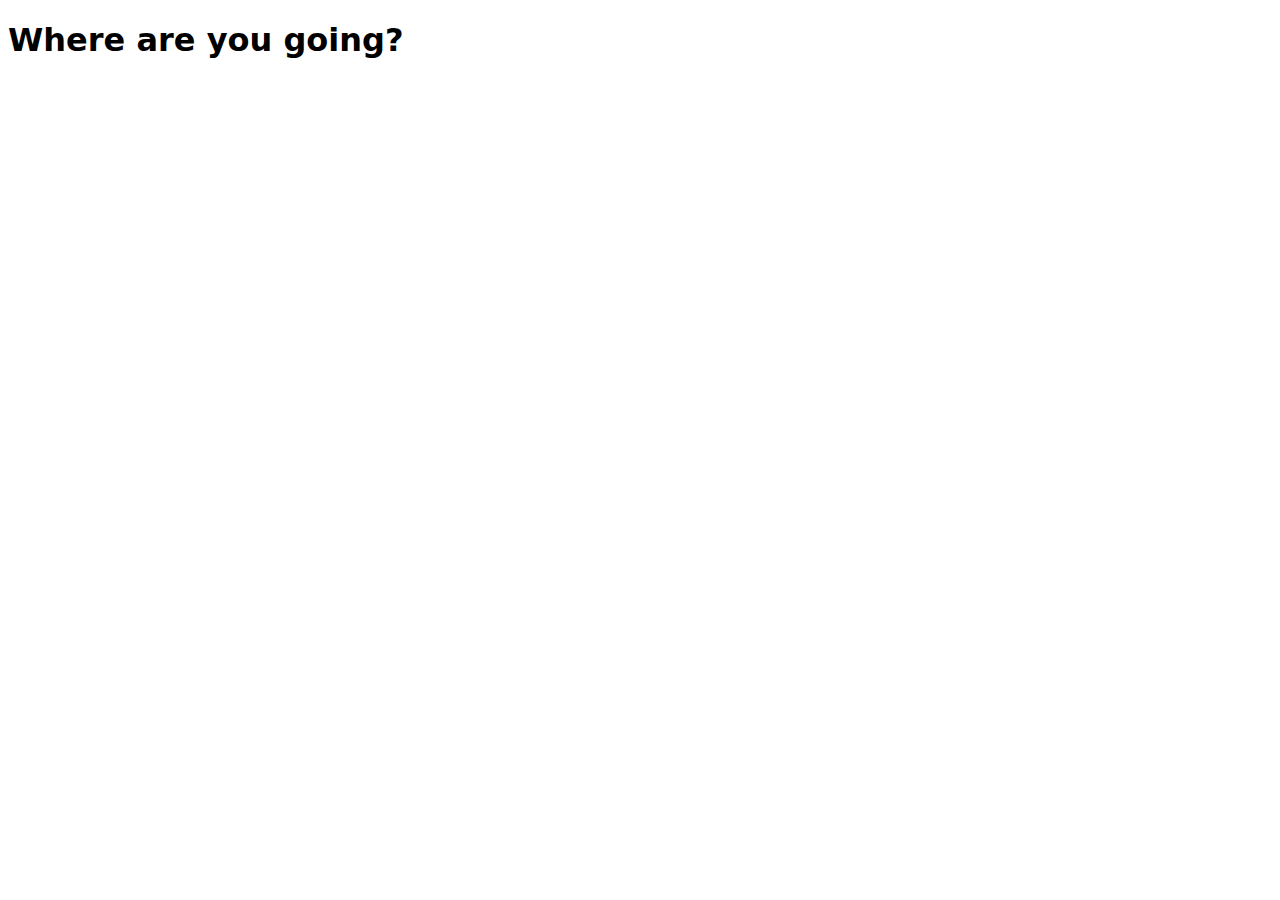
<file: index.html>
<!DOCTYPE html>
<html lang="en">
  <head>
    <meta charset="utf-8" />
    <meta name="viewport" content="width=device-width, initial-scale=1" />
    <title>Where?</title>
    <style>
      body {
        font-family: system-ui, "Segoe UI", Roboto, "Helvetica Neue",
          "Noto Sans", "Liberation Sans", Arial, sans-serif;
      }
    </style>
  </head>
  <body>
    <h1>Where are you going?</h1>
  </body>
</html>
</file>
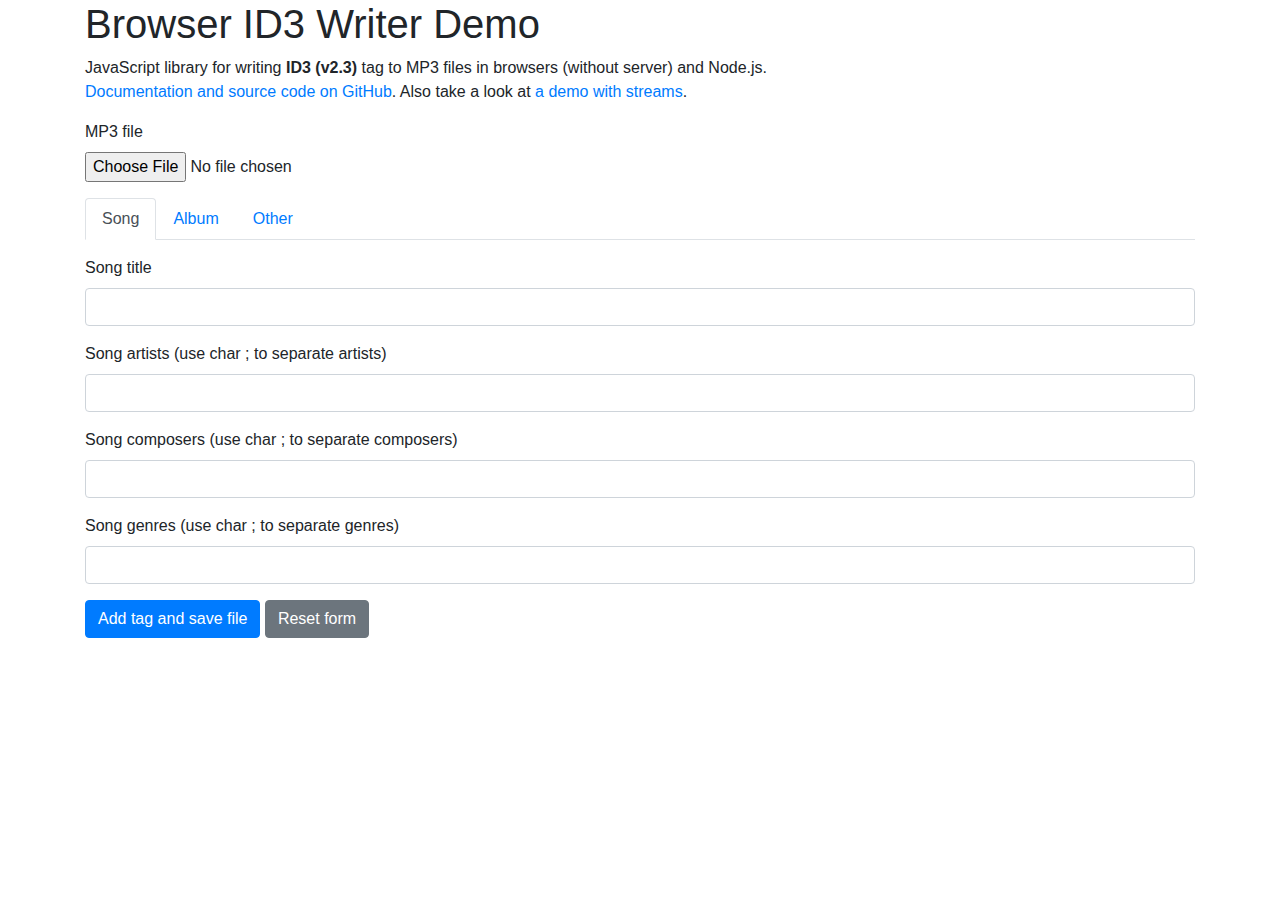
<file: browser-id3-writer/index.html>
<!DOCTYPE html>
<html lang="en">
  <head>
    <meta charset="utf-8" />
    <meta
      name="viewport"
      content="width=device-width, initial-scale=1, shrink-to-fit=no"
    />
    <title>Browser ID3 Writer Demo</title>
    <link href="css/bootstrap.min.css?v=462" rel="stylesheet" />
  </head>
  <body>
    <div class="container mb-3">
      <h1>Browser ID3 Writer Demo</h1>
      <p>
        JavaScript library for writing <b>ID3 (v2.3)</b> tag to MP3 files in
        browsers (without server) and Node.js.<br />
        <a href="https://github.com/egoroof/browser-id3-writer"
          >Documentation and source code on GitHub</a
        >. Also take a look at <a href="stream.html">a demo with streams</a>.
      </p>
      <form id="form">
        <div class="form-group">
          <label for="song">MP3 file</label>
          <input
            type="file"
            id="song"
            accept="audio/mpeg"
            required="required"
            class="form-control-file"
          />
        </div>
        <ul class="nav nav-tabs mb-3" id="tabsControl">
          <li class="nav-item">
            <a class="nav-link active" href="#main">Song</a>
          </li>
          <li class="nav-item"><a class="nav-link" href="#album">Album</a></li>
          <li class="nav-item"><a class="nav-link" href="#other">Other</a></li>
        </ul>
        <div id="tabMain">
          <div class="form-group">
            <label for="TIT2">Song title</label>
            <input type="text" id="TIT2" class="form-control" />
          </div>
          <div class="form-group">
            <label for="TPE1"
              >Song artists (use char ; to separate artists)</label
            >
            <input type="text" id="TPE1" class="form-control" />
          </div>
          <div class="form-group">
            <label for="TCOM"
              >Song composers (use char ; to separate composers)</label
            >
            <input type="text" id="TCOM" class="form-control" />
          </div>
          <div class="form-group">
            <label for="TCON"
              >Song genres (use char ; to separate genres)</label
            >
            <input type="text" id="TCON" class="form-control" />
          </div>
        </div>
        <div id="tabAlbum" class="d-none">
          <div class="form-group">
            <label for="TALB">Album title</label>
            <input type="text" id="TALB" class="form-control" />
          </div>
          <div class="form-group">
            <label for="TPE2">Album artist</label>
            <input type="text" id="TPE2" class="form-control" />
          </div>
          <div class="form-group">
            <label for="TRCK">Song number in album (5 or 5/10)</label>
            <input type="text" id="TRCK" class="form-control" />
          </div>
          <div class="form-group">
            <label for="TPOS">Album disc number (1 or 1/3)</label>
            <input type="text" id="TPOS" class="form-control" />
          </div>
          <div class="form-group">
            <label for="TYER">Album release year</label>
            <input type="number" id="TYER" class="form-control" />
          </div>
          <div class="form-group">
            <label for="APIC">Album cover</label>
            <input
              type="file"
              id="APIC"
              accept="image/*"
              class="form-control-file"
            />
          </div>
        </div>
        <div id="tabOther" class="d-none">
          <div class="form-group">
            <label for="TPUB">Label name</label>
            <input type="text" id="TPUB" class="form-control" />
          </div>
          <div class="form-group">
            <label for="USLT">Lyrics</label>
            <textarea id="USLT" class="form-control" rows="5"></textarea>
          </div>
        </div>
        <button type="submit" class="btn btn-primary">
          Add tag and save file
        </button>
        <button type="reset" class="btn btn-secondary">Reset form</button>
      </form>
    </div>
    <script src="js/FileSaver.2.0.4.min.js"></script>
    <script src="js/index.mjs?v=1" type="module"></script>
  </body>
</html>
</file>
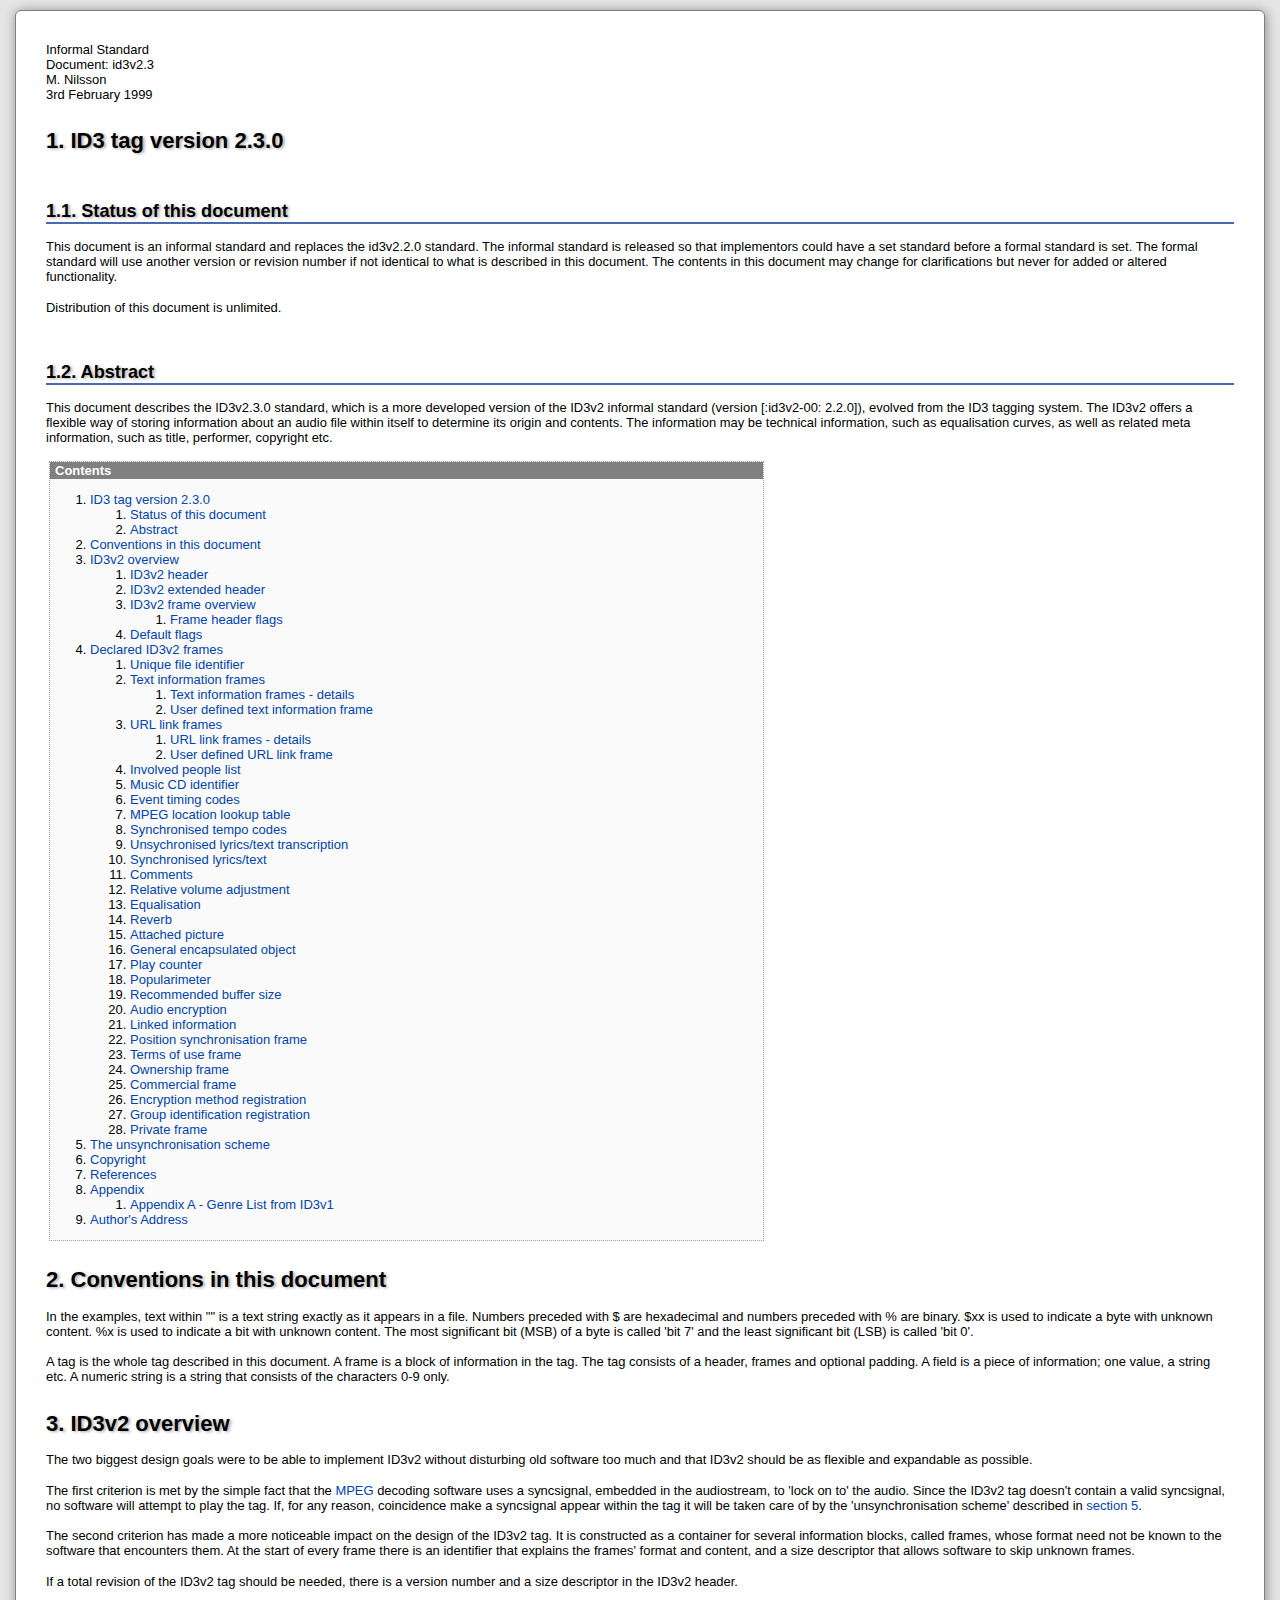
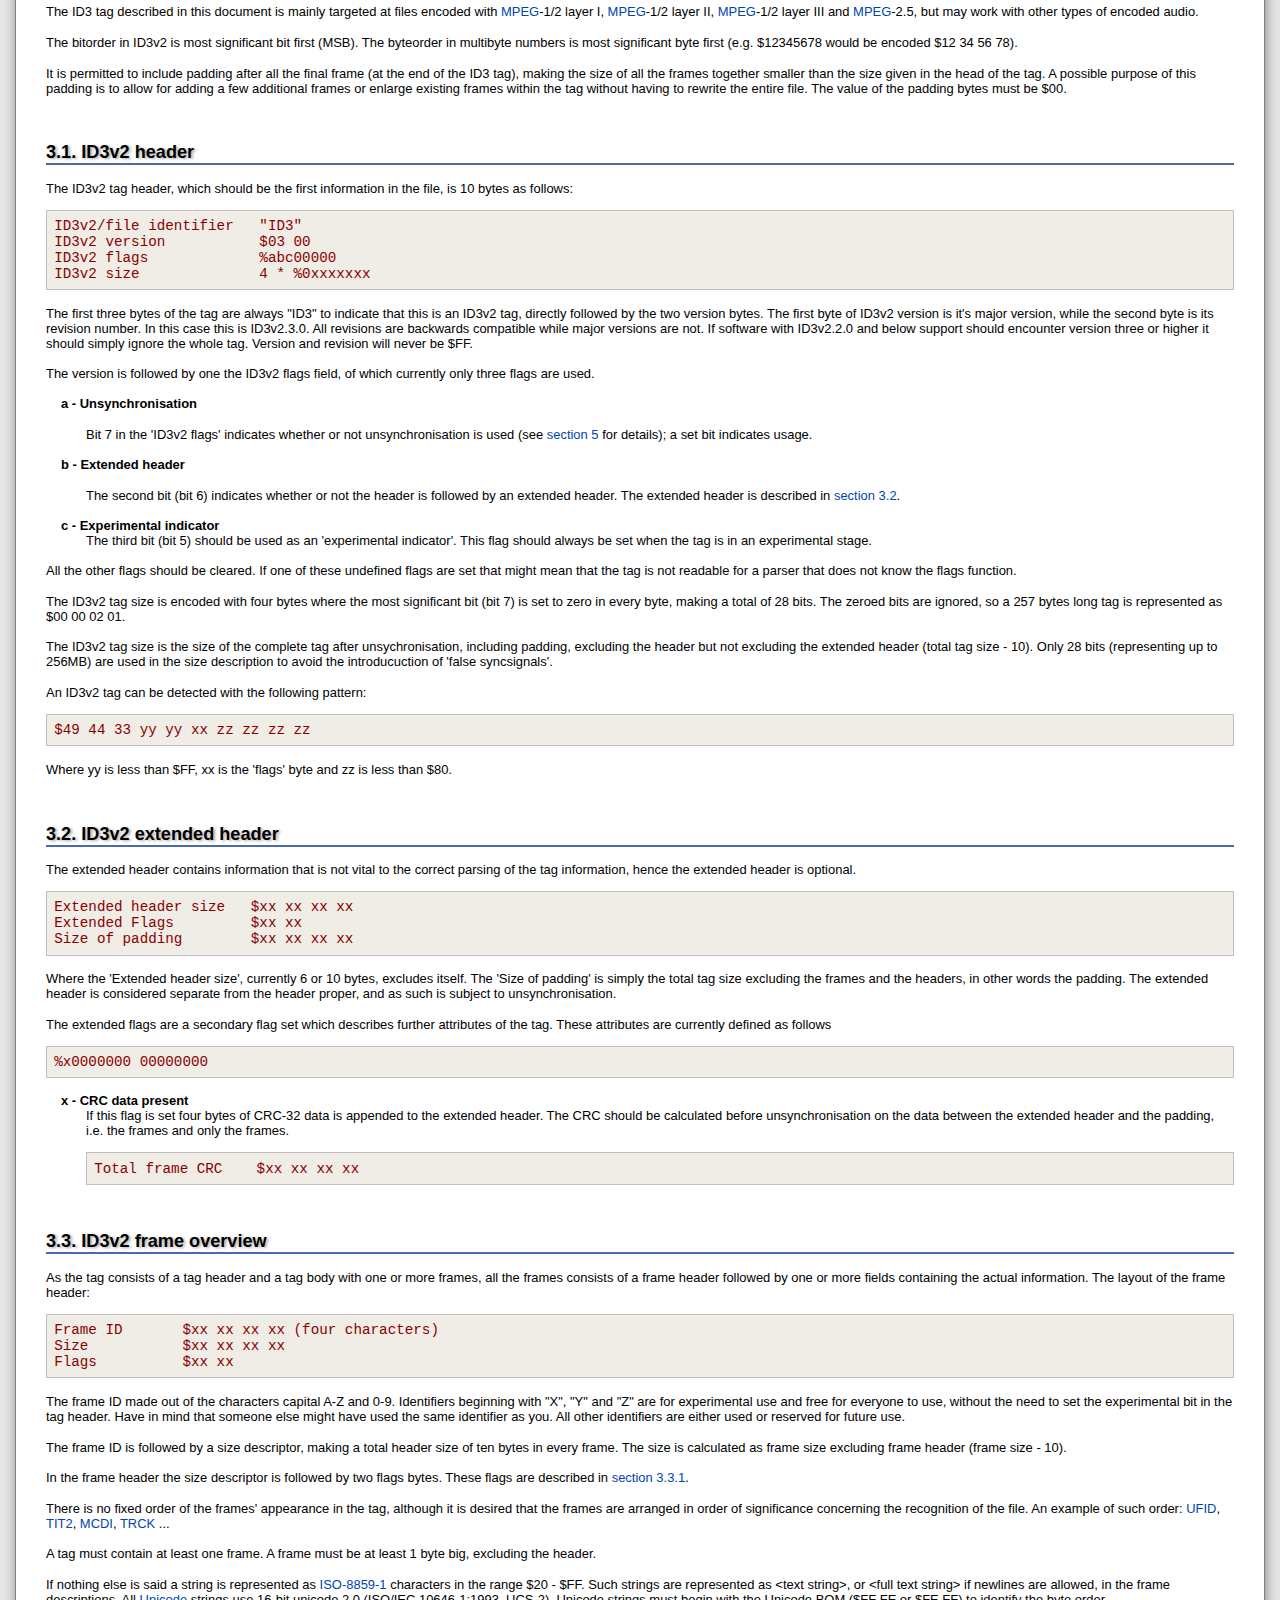
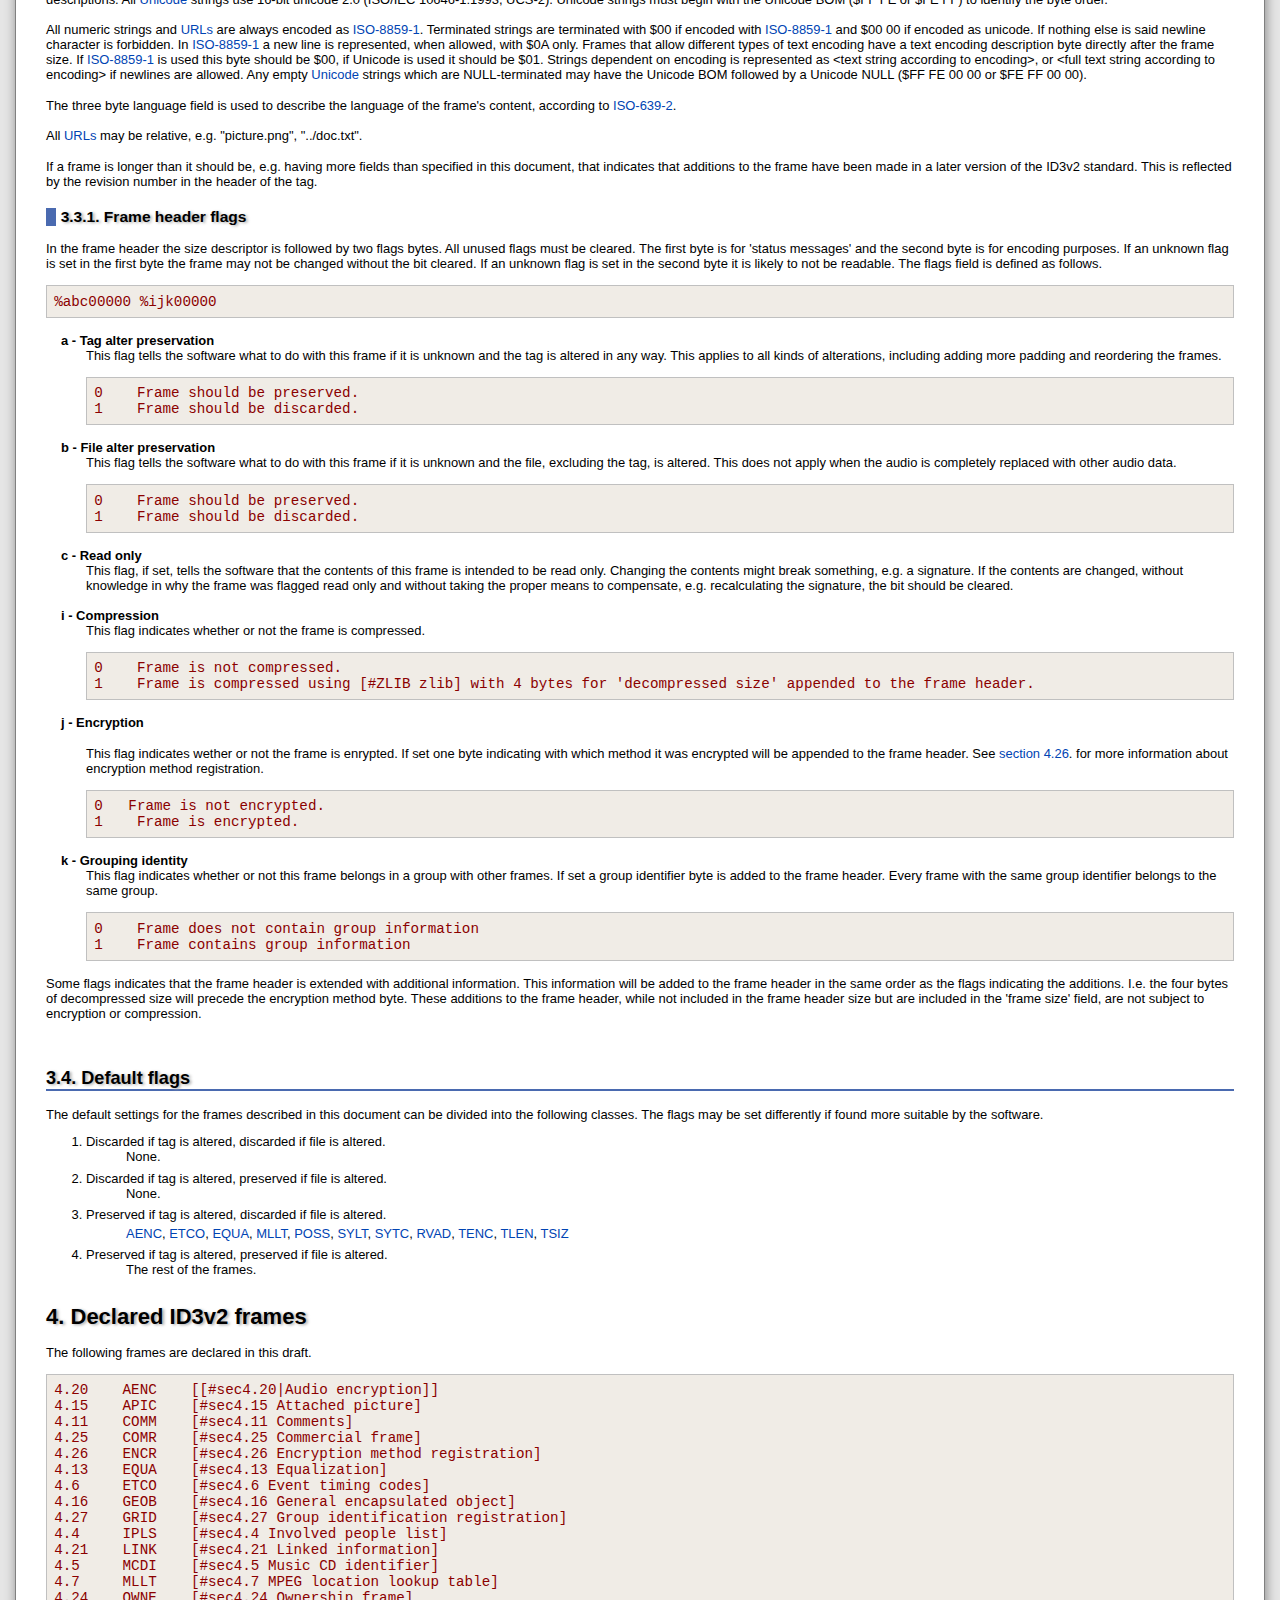
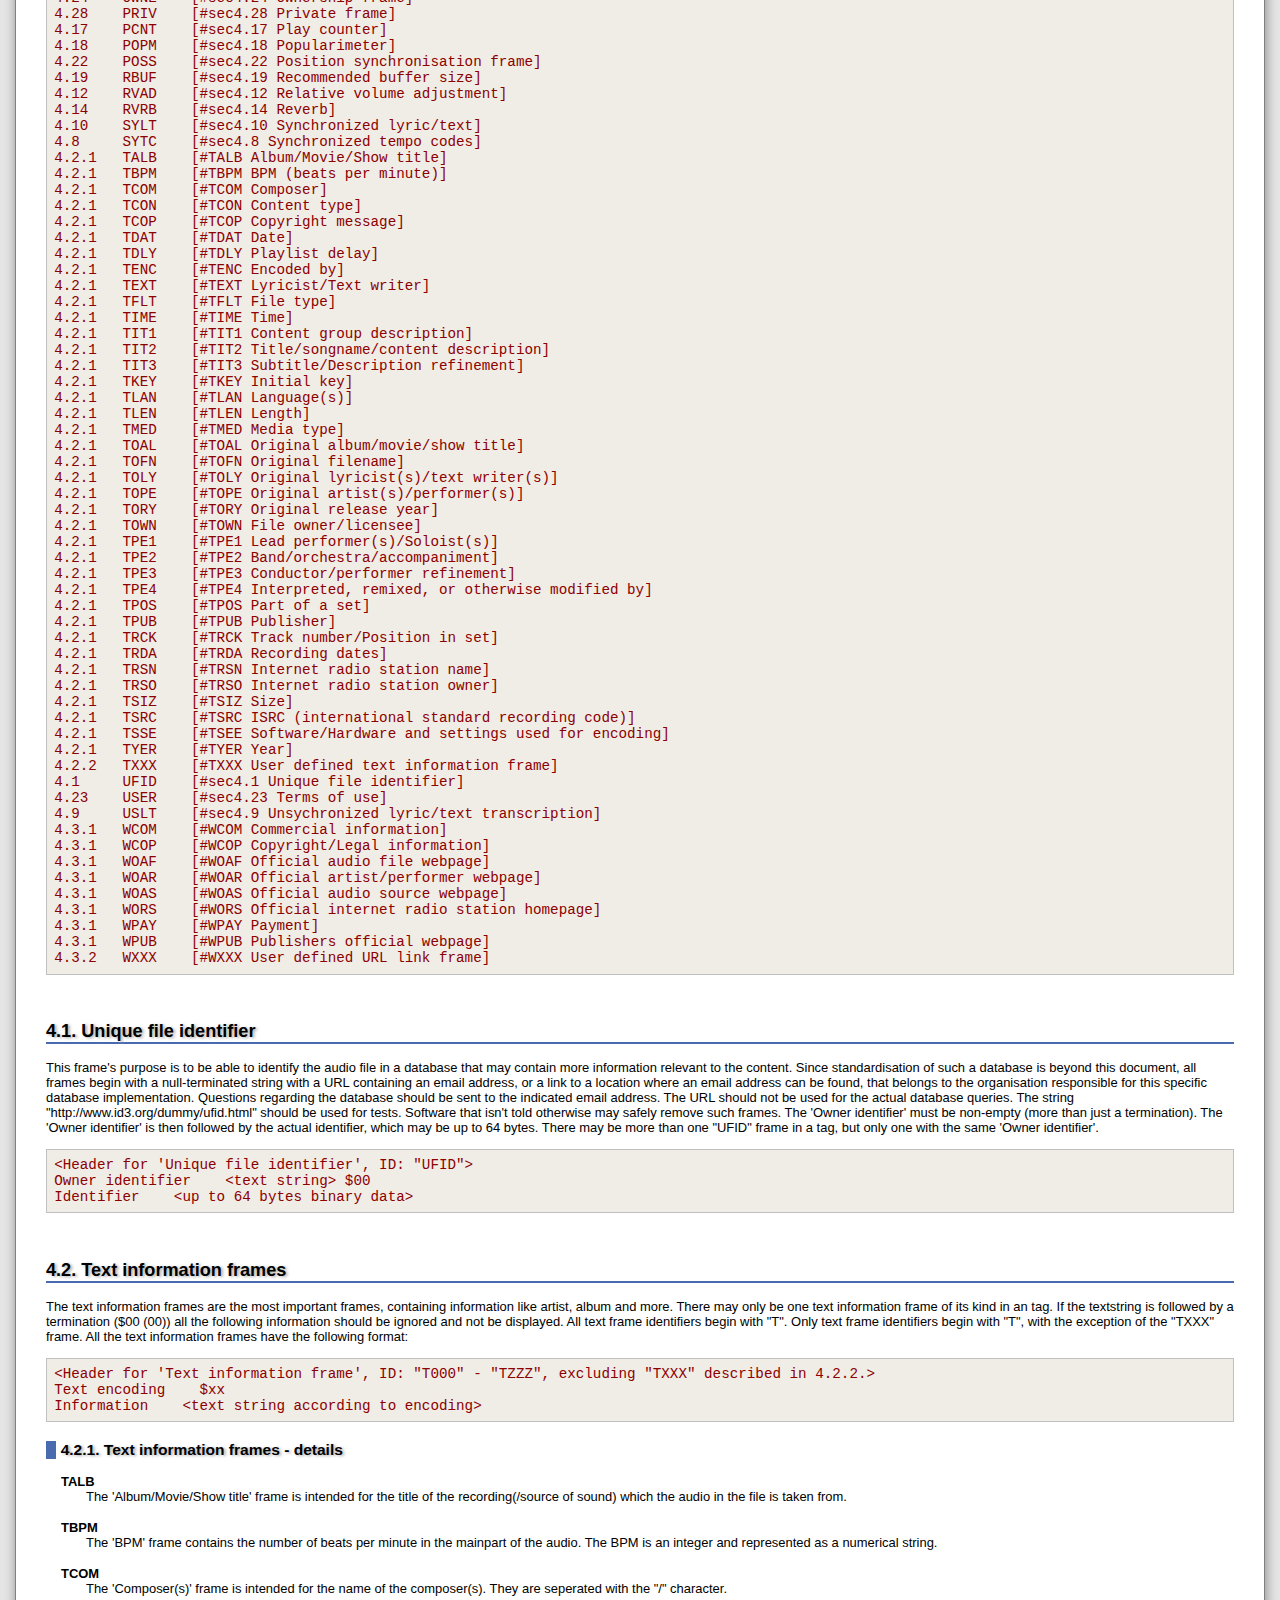
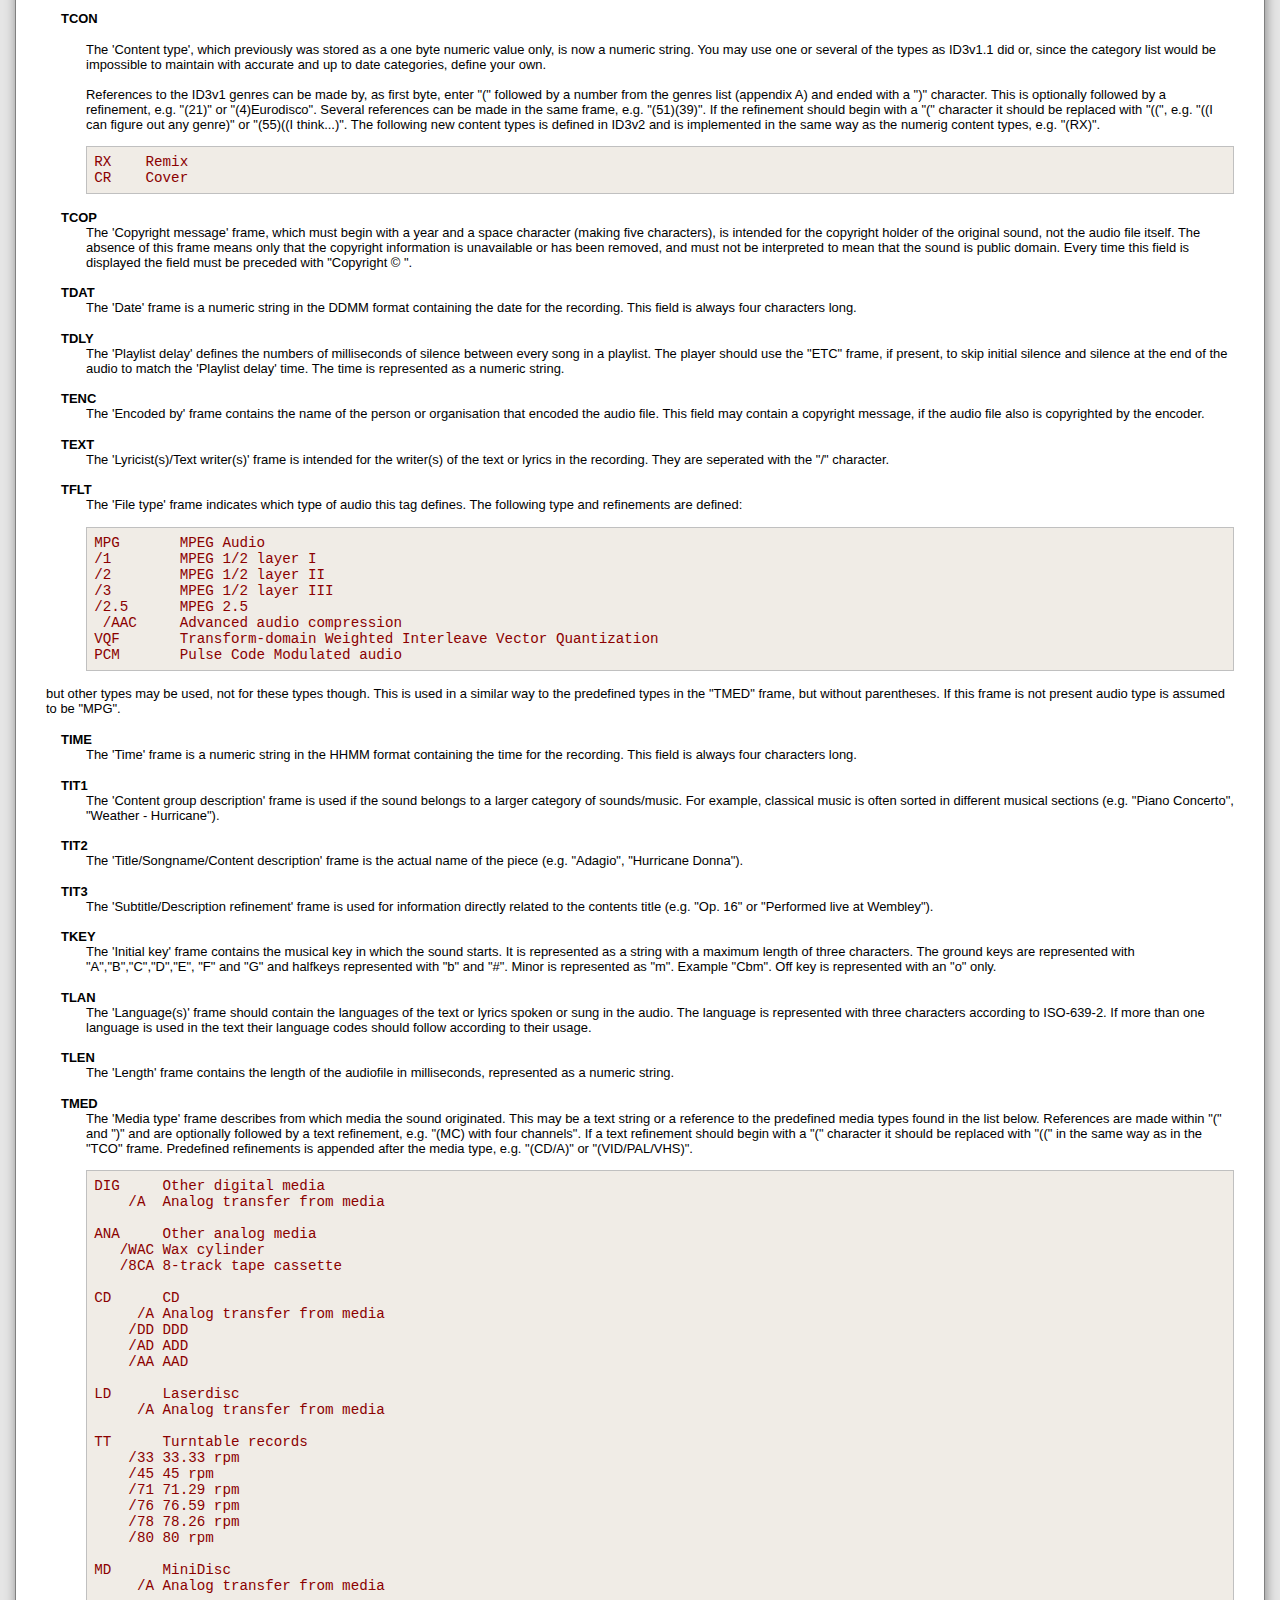
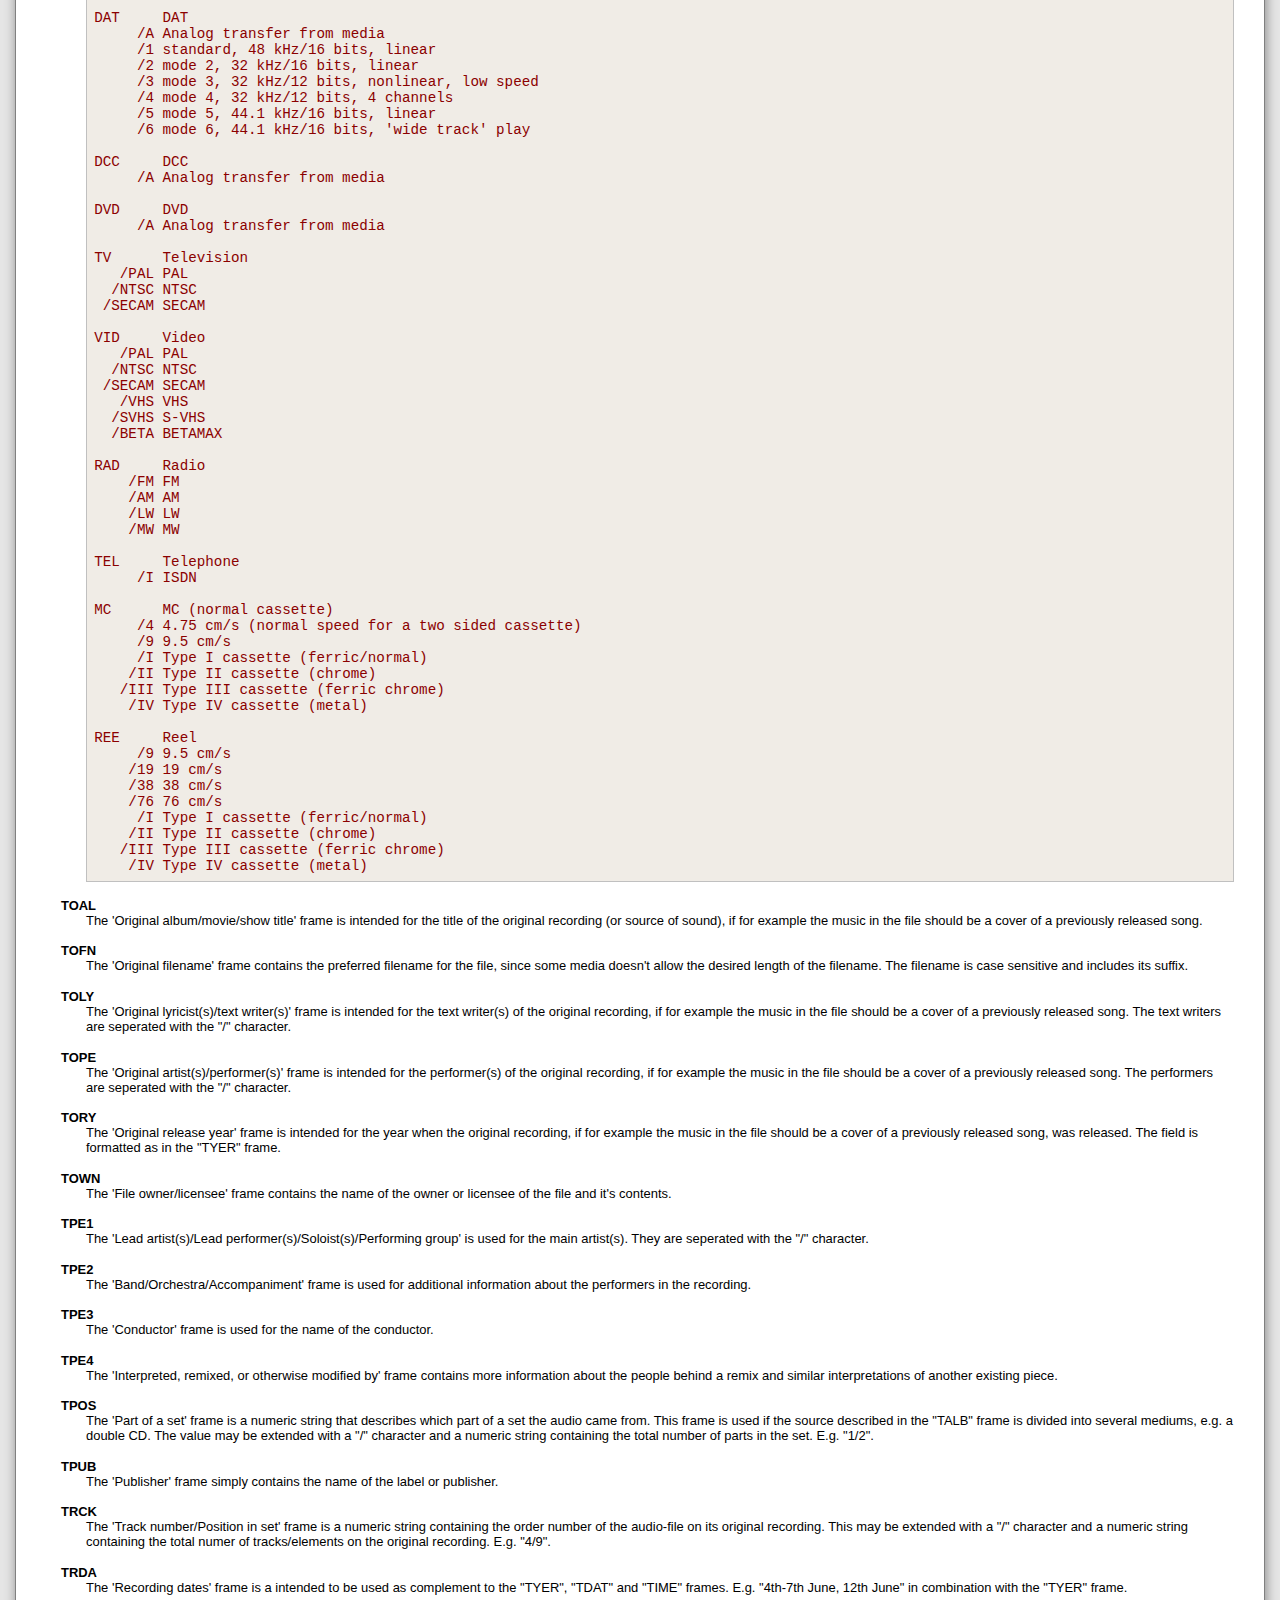
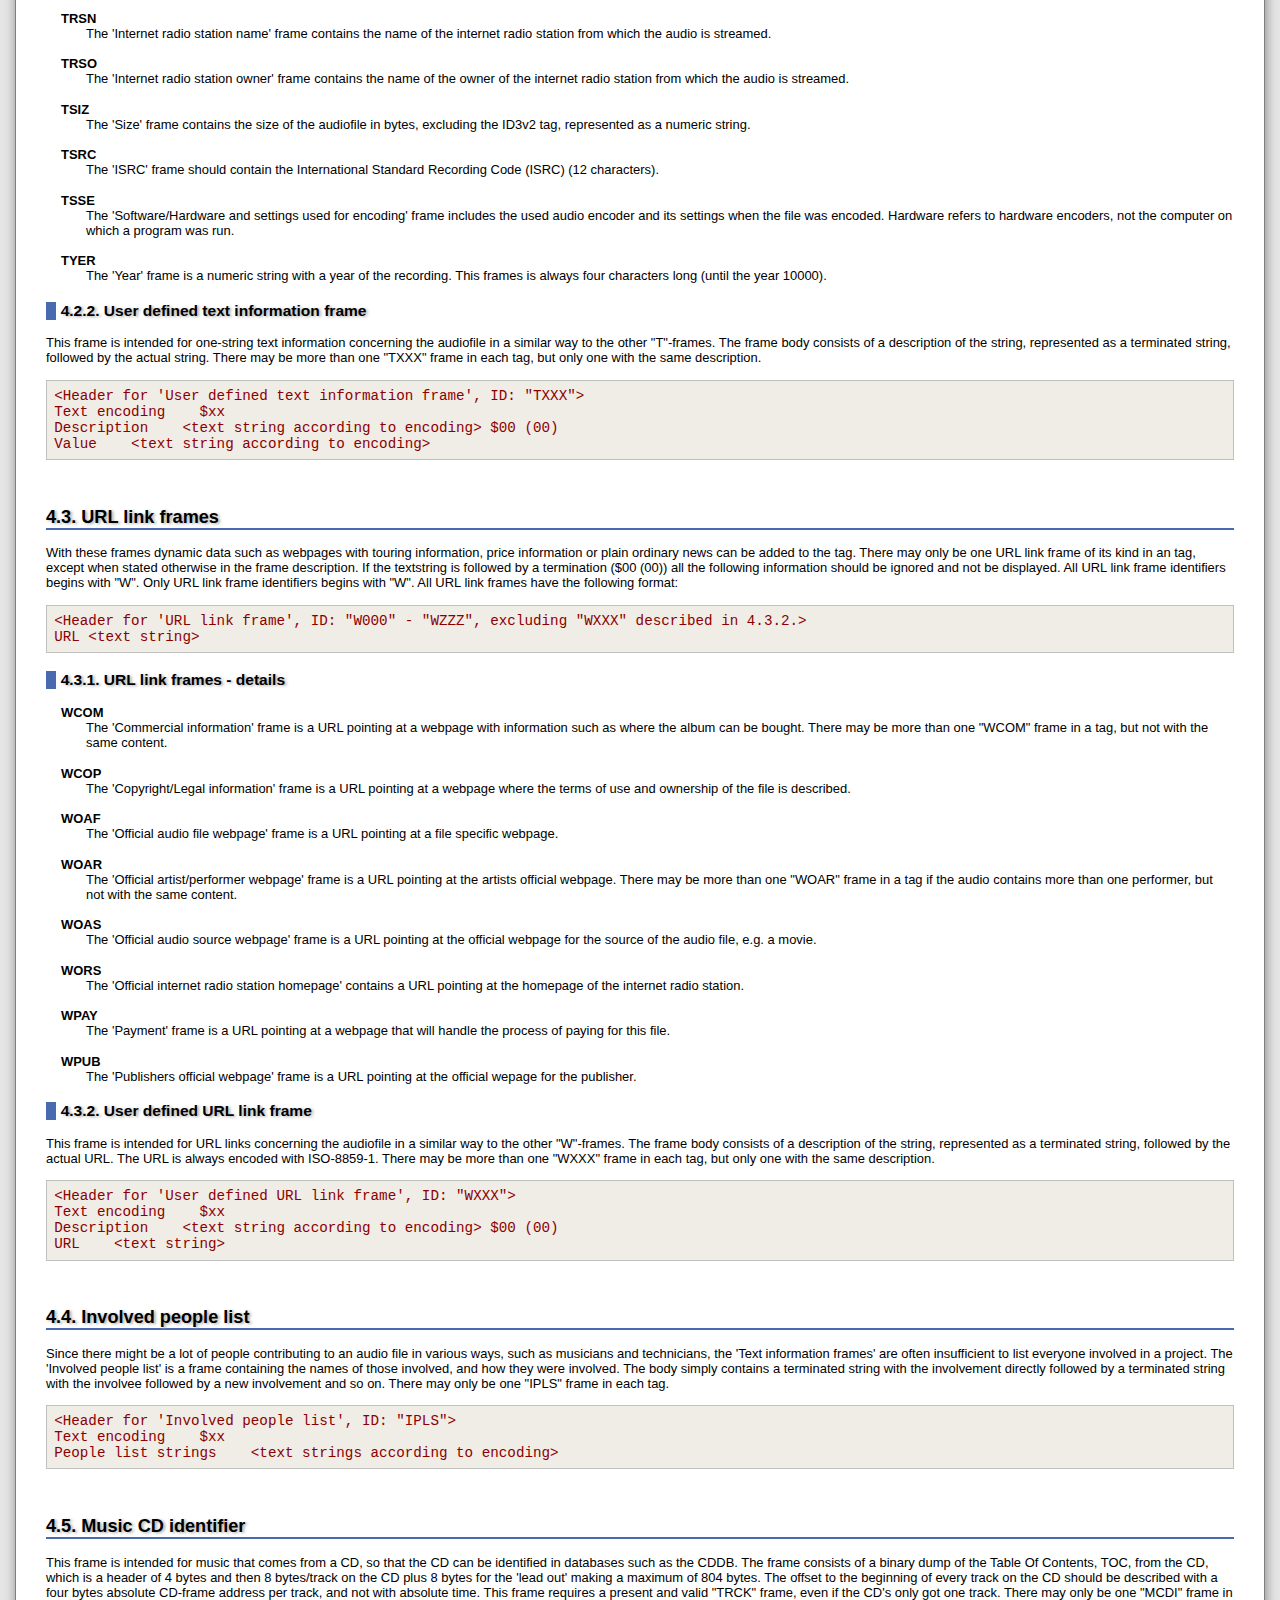
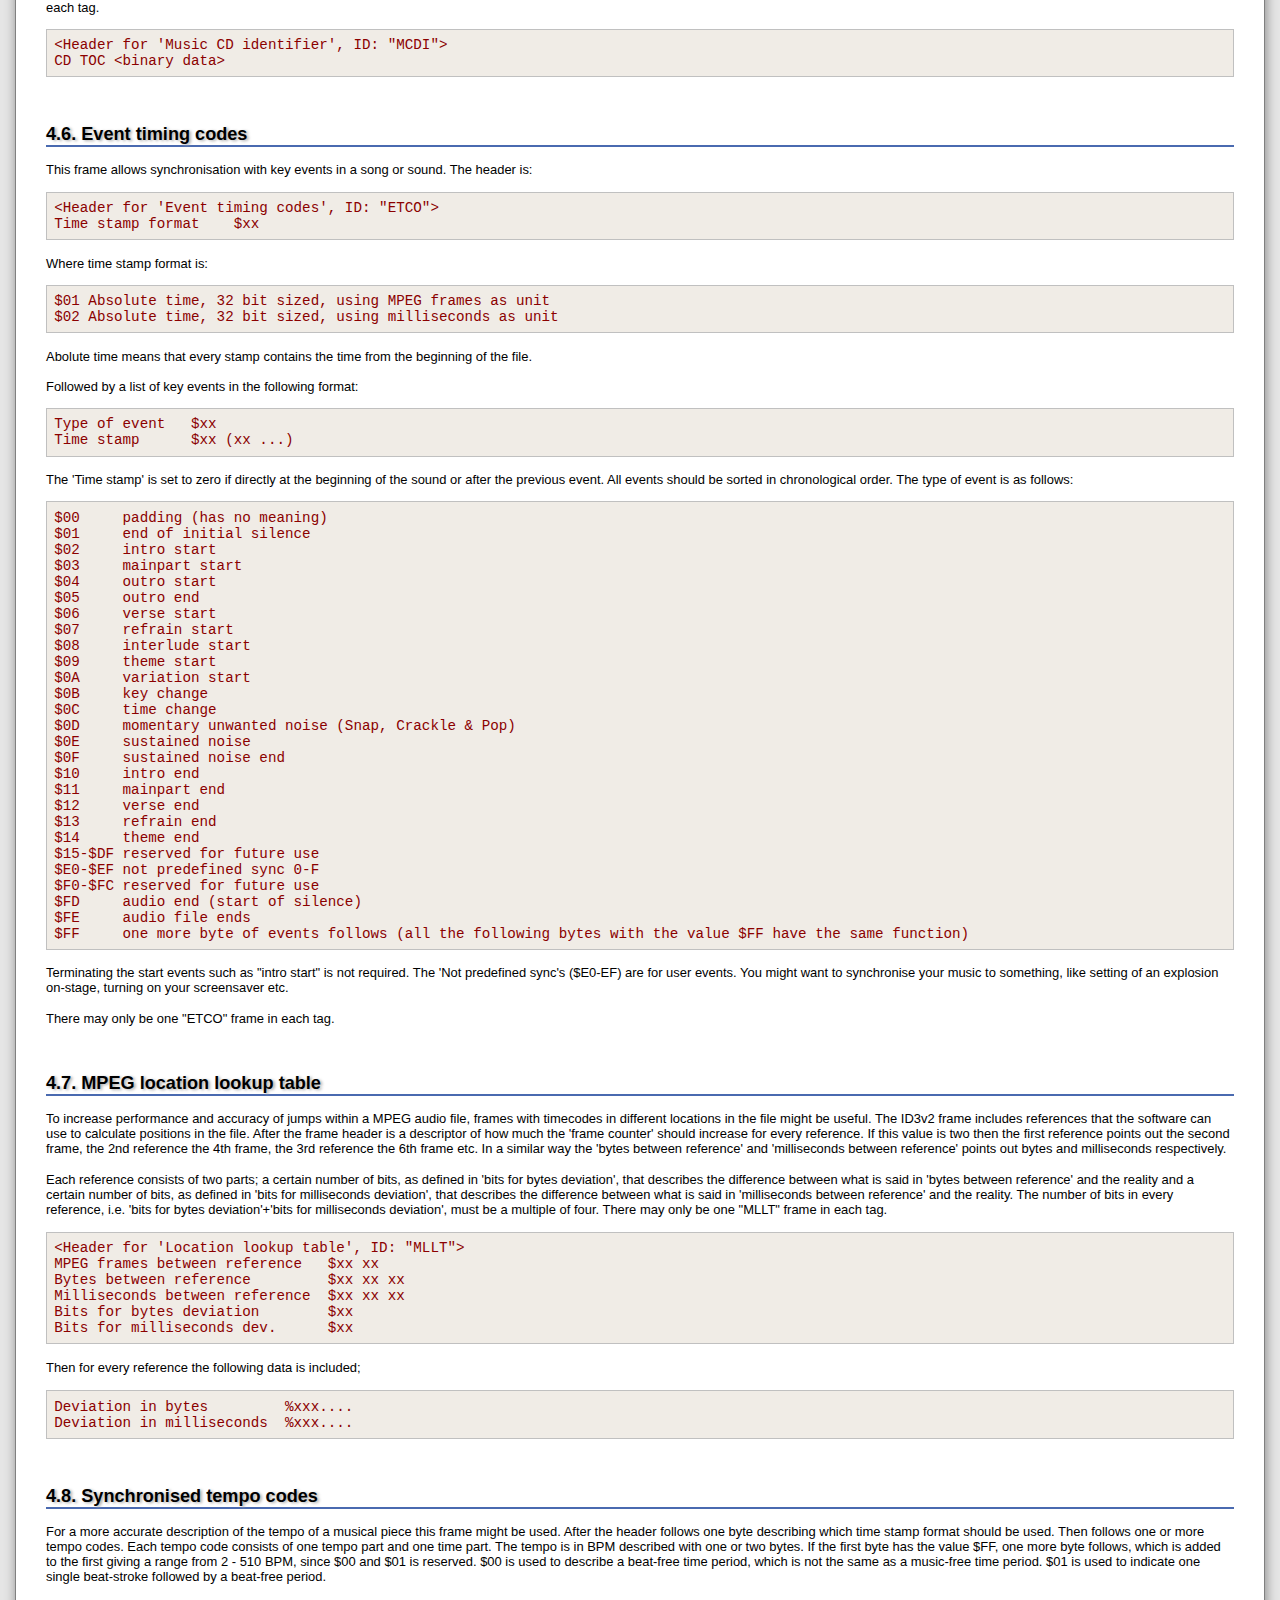
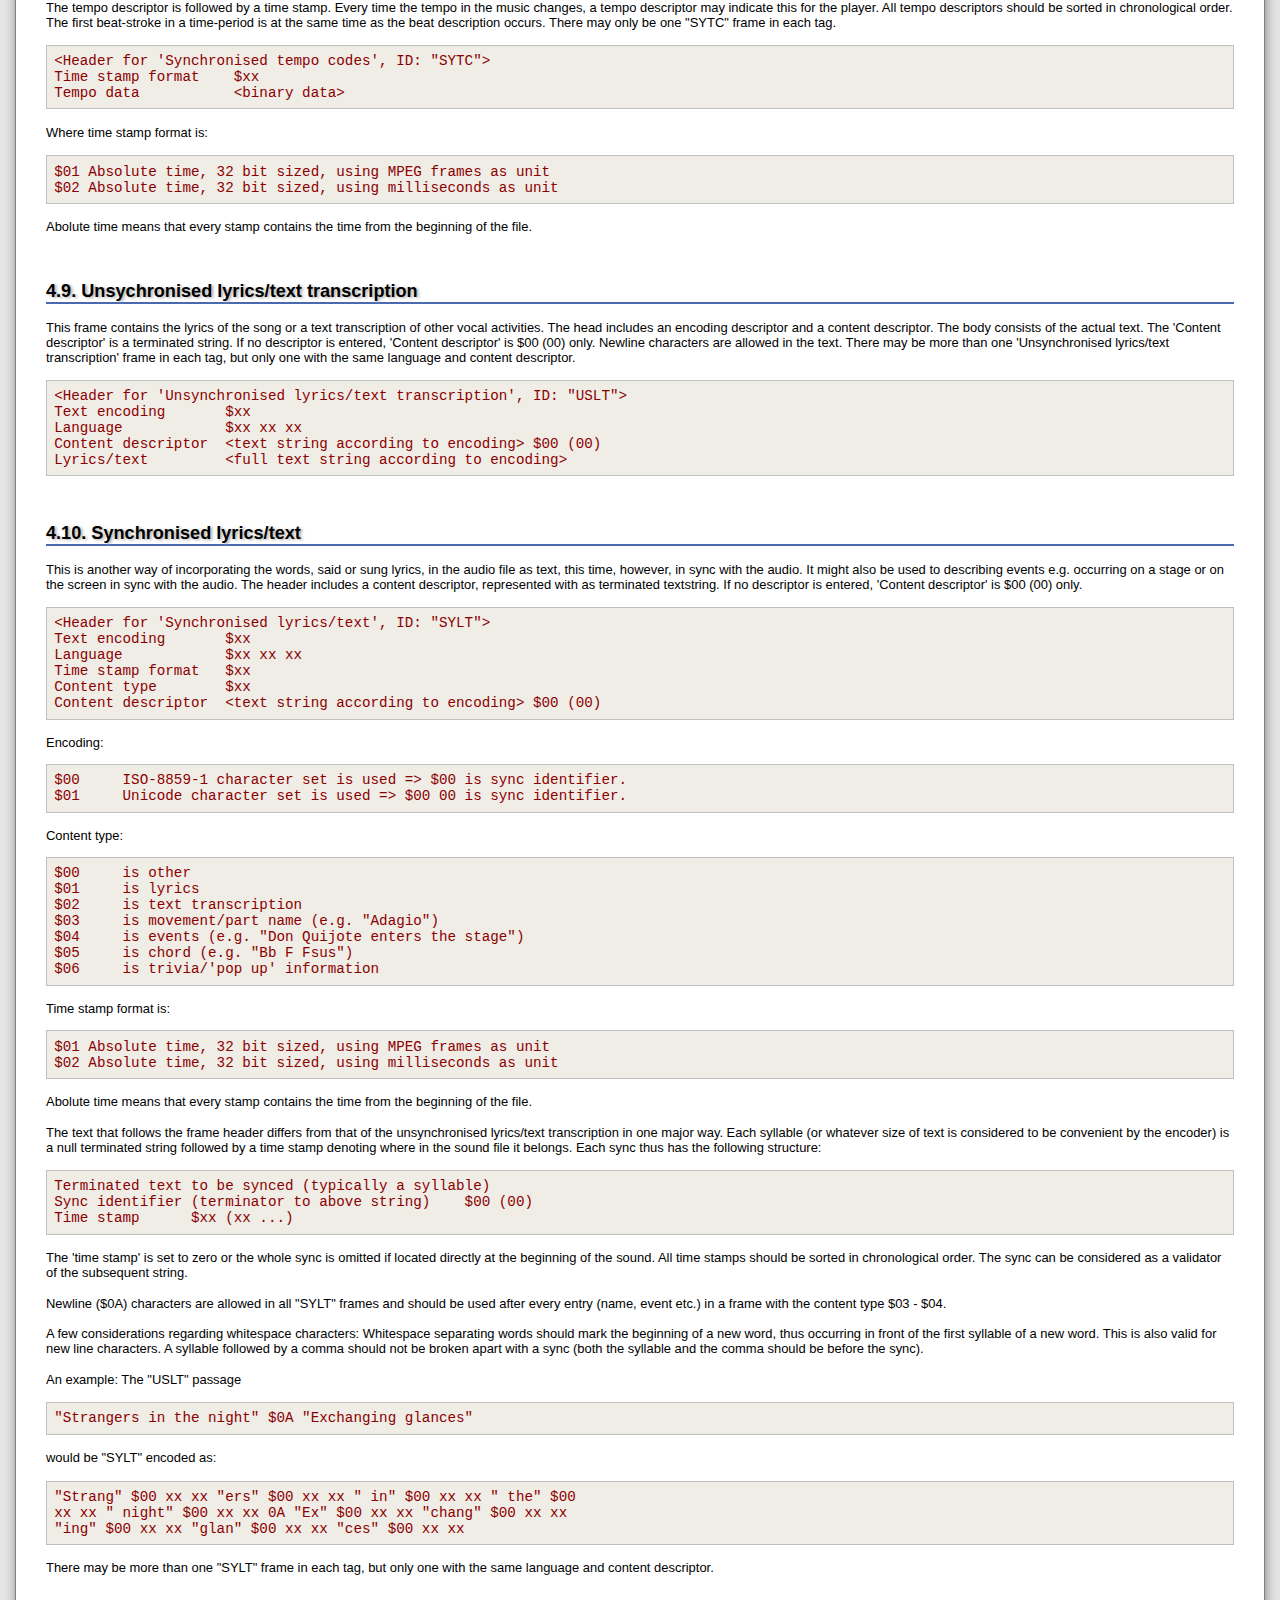
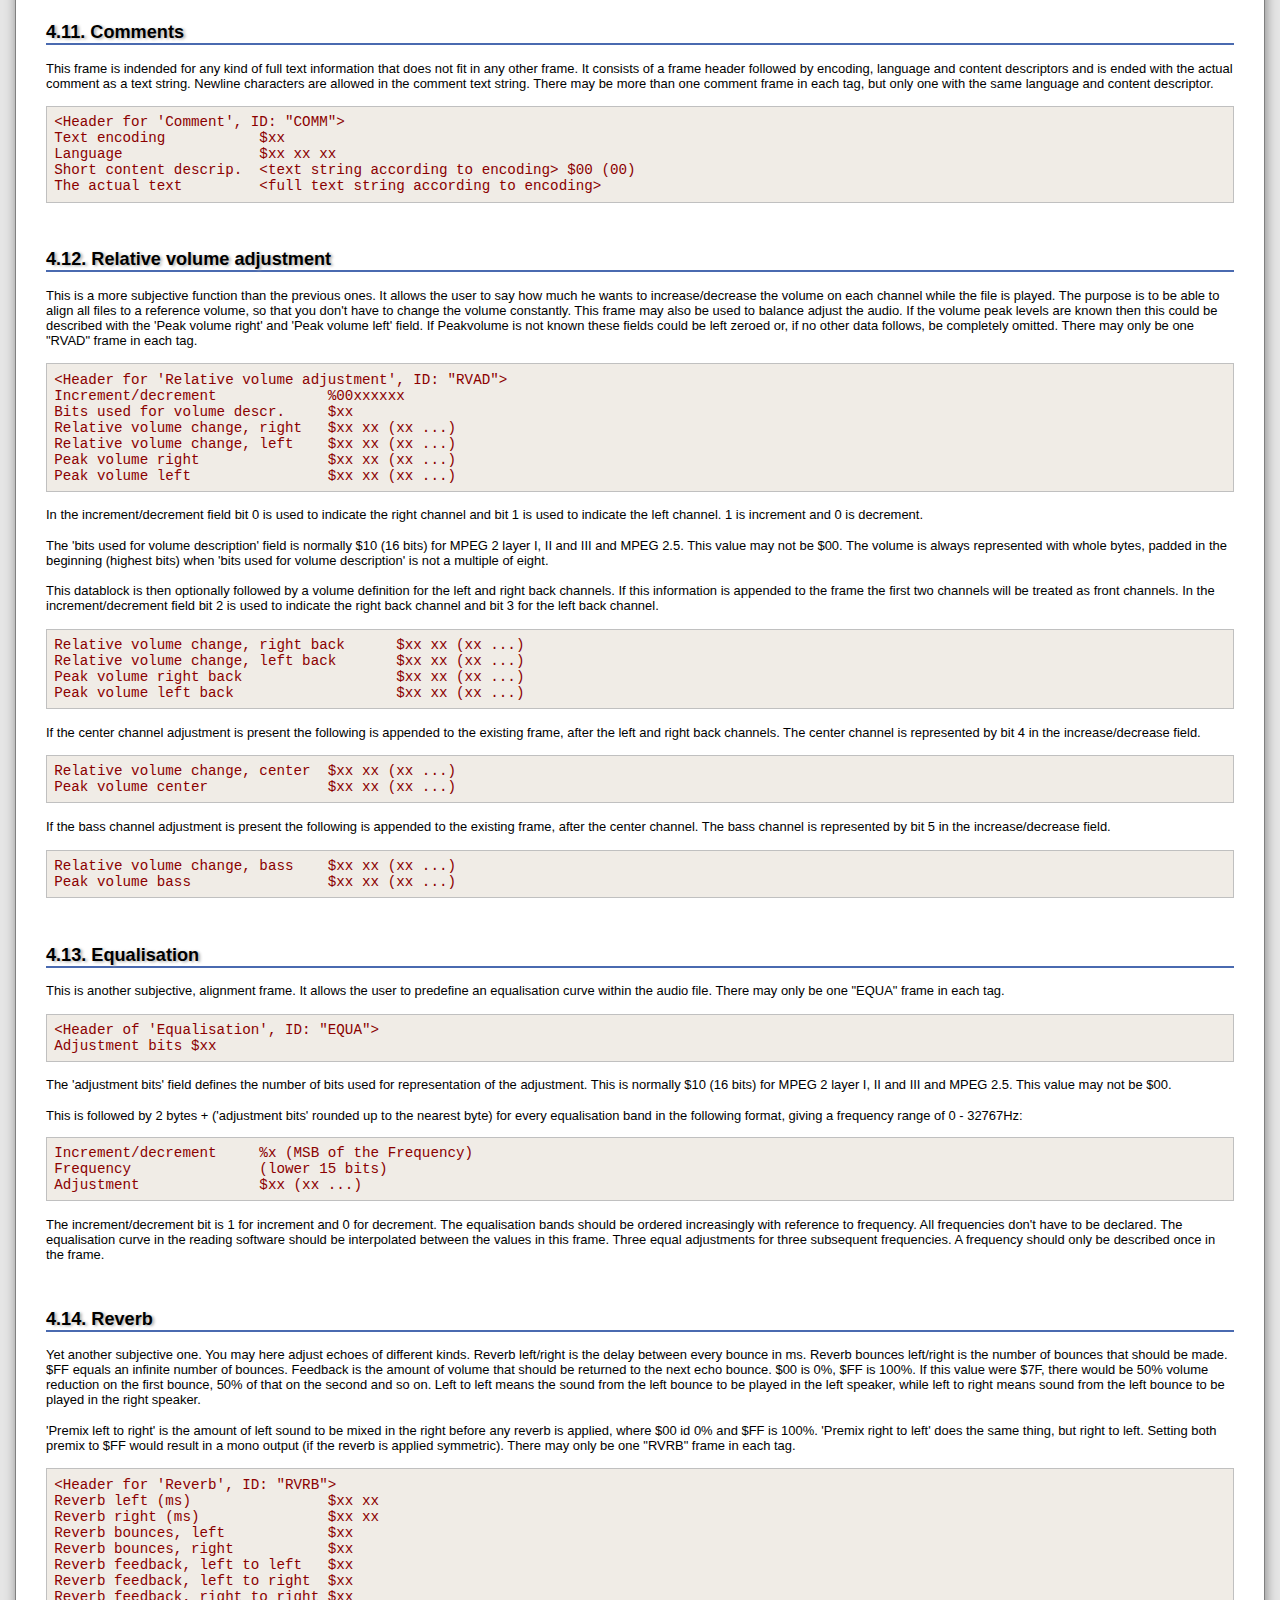
<file: browser-id3-writer/spec/index.html>
<!DOCTYPE html>
<html lang="en">
  <head>
    <meta charset="utf-8" />
    <meta
      name="viewport"
      content="width=device-width, initial-scale=1, shrink-to-fit=no"
    />

    <title>id3v2.3.0</title>

    <link
      rel="stylesheet"
      type="text/css"
      charset="utf-8"
      media="all"
      href="./files/common.css"
    />
    <link
      rel="stylesheet"
      type="text/css"
      charset="utf-8"
      media="screen"
      href="./files/screen.css"
    />
  </head>

  <body lang="en" dir="ltr">
    <div id="page" lang="en" dir="ltr">
      <div dir="ltr" id="content" lang="en">
        <span class="anchor" id="top"></span>
        <span class="anchor" id="line-1"></span
        ><span class="anchor" id="line-2"></span
        ><span class="anchor" id="line-3"></span>
        <p class="line867">
          <span class="anchor" id="top-1"></span>
          <span class="anchor" id="line-4"></span>Informal Standard <br />
          <span class="anchor" id="line-5"></span>Document: id3v2.3 <br />
          <span class="anchor" id="line-6"></span>M. Nilsson<br />
          3rd February 1999 <span class="anchor" id="line-7"></span
          ><span class="anchor" id="line-8"></span
          ><span class="anchor" id="line-9"></span>
        </p>
        <p class="line867"></p>
        <h1 id="ID3_tag_version_2.3.0">1. ID3 tag version 2.3.0</h1>
        <span class="anchor" id="line-10"></span>
        <p class="line867">
          <span class="anchor" id="status"></span>
          <span class="anchor" id="line-11"></span>
        </p>
        <h2 id="Status_of_this_document">1.1. Status of this document</h2>
        <span class="anchor" id="line-12"></span>
        <p class="line862">
          This document is an informal standard and replaces the id3v2.2.0
          <span class="anchor" id="line-13"></span>standard. The informal
          standard is released so that implementors could have a set standard
          before a formal standard is set. The formal standard will use another
          version or revision number if not identical to what is described in
          this document. The contents in this document may change for
          clarifications but never for added or altered functionality.
          <span class="anchor" id="line-14"></span
          ><span class="anchor" id="line-15"></span>
        </p>
        <p class="line874">
          Distribution of this document is unlimited.
          <span class="anchor" id="line-16"></span
          ><span class="anchor" id="line-17"></span>
        </p>
        <p class="line867">
          <span class="anchor" id="abstract"></span>
          <span class="anchor" id="line-18"></span>
        </p>
        <h2 id="Abstract">1.2. Abstract</h2>
        <span class="anchor" id="line-19"></span>
        <p class="line874">
          This document describes the ID3v2.3.0 standard, which is a more
          <span class="anchor" id="line-20"></span>developed version of the
          ID3v2 informal standard (version [:id3v2-00:
          <span class="anchor" id="line-21"></span>2.2.0]), evolved from the ID3
          tagging system. The ID3v2 offers a flexible way
          <span class="anchor" id="line-22"></span>of storing information about
          an audio file within itself to determine
          <span class="anchor" id="line-23"></span>its origin and contents. The
          information may be technical information,
          <span class="anchor" id="line-24"></span>such as equalisation curves,
          as well as related meta information, such
          <span class="anchor" id="line-25"></span>as title, performer,
          copyright etc. <span class="anchor" id="line-26"></span
          ><span class="anchor" id="line-27"></span>
        </p>
        <p class="line867"></p>
        <div class="table-of-contents">
          <p class="table-of-contents-heading">Contents</p>
          <ol>
            <li>
              <a href="#ID3_tag_version_2.3.0">ID3 tag version 2.3.0</a>
              <ol>
                <li>
                  <a href="#Status_of_this_document">Status of this document</a>
                </li>
                <li>
                  <a href="#Abstract">Abstract</a>
                </li>
              </ol>
            </li>
            <li>
              <a href="#Conventions_in_this_document"
                >Conventions in this document</a
              >
            </li>
            <li>
              <a href="#ID3v2_overview">ID3v2 overview</a>
              <ol>
                <li>
                  <a href="#ID3v2_header">ID3v2 header</a>
                </li>
                <li>
                  <a href="#ID3v2_extended_header">ID3v2 extended header</a>
                </li>
                <li>
                  <a href="#ID3v2_frame_overview">ID3v2 frame overview</a>
                  <ol>
                    <li>
                      <a href="#Frame_header_flags">Frame header flags</a>
                    </li>
                  </ol>
                </li>
                <li>
                  <a href="#Default_flags">Default flags</a>
                </li>
              </ol>
            </li>
            <li>
              <a href="#Declared_ID3v2_frames">Declared ID3v2 frames</a>
              <ol>
                <li>
                  <a href="#Unique_file_identifier">Unique file identifier</a>
                </li>
                <li>
                  <a href="#Text_information_frames">Text information frames</a>
                  <ol>
                    <li>
                      <a href="#Text_information_frames_-_details"
                        >Text information frames - details</a
                      >
                    </li>
                    <li>
                      <a href="#User_defined_text_information_frame"
                        >User defined text information frame</a
                      >
                    </li>
                  </ol>
                </li>
                <li>
                  <a href="#URL_link_frames">URL link frames</a>
                  <ol>
                    <li>
                      <a href="#URL_link_frames_-_details"
                        >URL link frames - details</a
                      >
                    </li>
                    <li>
                      <a href="#User_defined_URL_link_frame"
                        >User defined URL link frame</a
                      >
                    </li>
                  </ol>
                </li>
                <li>
                  <a href="#Involved_people_list">Involved people list</a>
                </li>
                <li>
                  <a href="#Music_CD_identifier">Music CD identifier</a>
                </li>
                <li>
                  <a href="#Event_timing_codes">Event timing codes</a>
                </li>
                <li>
                  <a href="#MPEG_location_lookup_table"
                    >MPEG location lookup table</a
                  >
                </li>
                <li>
                  <a href="#Synchronised_tempo_codes"
                    >Synchronised tempo codes</a
                  >
                </li>
                <li>
                  <a href="#Unsychronised_lyrics.2Ftext_transcription"
                    >Unsychronised lyrics/text transcription</a
                  >
                </li>
                <li>
                  <a href="#Synchronised_lyrics.2Ftext"
                    >Synchronised lyrics/text</a
                  >
                </li>
                <li>
                  <a href="#Comments">Comments</a>
                </li>
                <li>
                  <a href="#Relative_volume_adjustment"
                    >Relative volume adjustment</a
                  >
                </li>
                <li>
                  <a href="#Equalisation">Equalisation</a>
                </li>
                <li>
                  <a href="#Reverb">Reverb</a>
                </li>
                <li>
                  <a href="#Attached_picture">Attached picture</a>
                </li>
                <li>
                  <a href="#General_encapsulated_object"
                    >General encapsulated object</a
                  >
                </li>
                <li>
                  <a href="#Play_counter">Play counter</a>
                </li>
                <li>
                  <a href="#Popularimeter">Popularimeter</a>
                </li>
                <li>
                  <a href="#Recommended_buffer_size">Recommended buffer size</a>
                </li>
                <li>
                  <a href="#Audio_encryption">Audio encryption</a>
                </li>
                <li>
                  <a href="#Linked_information">Linked information</a>
                </li>
                <li>
                  <a href="#Position_synchronisation_frame"
                    >Position synchronisation frame</a
                  >
                </li>
                <li>
                  <a href="#Terms_of_use_frame">Terms of use frame</a>
                </li>
                <li>
                  <a href="#Ownership_frame">Ownership frame</a>
                </li>
                <li>
                  <a href="#Commercial_frame">Commercial frame</a>
                </li>
                <li>
                  <a href="#Encryption_method_registration"
                    >Encryption method registration</a
                  >
                </li>
                <li>
                  <a href="#Group_identification_registration"
                    >Group identification registration</a
                  >
                </li>
                <li>
                  <a href="#Private_frame">Private frame</a>
                </li>
              </ol>
            </li>
            <li>
              <a href="#The_unsynchronisation_scheme"
                >The unsynchronisation scheme</a
              >
            </li>
            <li>
              <a href="#Copyright">Copyright</a>
            </li>
            <li>
              <a href="#References">References</a>
            </li>
            <li>
              <a href="#Appendix">Appendix</a>
              <ol>
                <li>
                  <a href="#Appendix_A_-_Genre_List_from_ID3v1"
                    >Appendix A - Genre List from ID3v1</a
                  >
                </li>
              </ol>
            </li>
            <li>
              <a href="#Author.27s_Address">Author's Address</a>
            </li>
          </ol>
        </div>
        <span class="anchor" id="line-28"></span
        ><span class="anchor" id="line-29"></span
        ><span class="anchor" id="line-30"></span>
        <p class="line867">
          <span class="anchor" id="sec2"></span>
          <span class="anchor" id="line-31"></span>
        </p>
        <h1 id="Conventions_in_this_document">
          2. Conventions in this document
        </h1>
        <span class="anchor" id="line-32"></span>
        <p class="line874">
          In the examples, text within "" is a text string exactly as it appears
          in a file. Numbers preceded with $ are hexadecimal and numbers
          preceded with % are binary. $xx is used to indicate a byte with
          unknown content. %x is used to indicate a bit with unknown content.
          The most significant bit (MSB) of a byte is called 'bit 7' and the
          least significant bit (LSB) is called 'bit 0'.
          <span class="anchor" id="line-33"></span
          ><span class="anchor" id="line-34"></span>
        </p>
        <p class="line874">
          A tag is the whole tag described in this document. A frame is a block
          of information in the tag. The tag consists of a header, frames and
          optional padding. A field is a piece of information; one value, a
          string etc. A numeric string is a string that consists of the
          characters 0-9 only. <span class="anchor" id="line-35"></span
          ><span class="anchor" id="line-36"></span>
        </p>
        <p class="line867">
          <span class="anchor" id="sec3"></span>
          <span class="anchor" id="line-37"></span>
        </p>
        <h1 id="ID3v2_overview">3. ID3v2 overview</h1>
        <span class="anchor" id="line-38"></span>
        <p class="line874">
          The two biggest design goals were to be able to implement ID3v2
          without disturbing old software too much and that ID3v2 should be as
          flexible and expandable as possible.
          <span class="anchor" id="line-39"></span
          ><span class="anchor" id="line-40"></span>
        </p>
        <p class="line862">
          The first criterion is met by the simple fact that the
          <a href="#MPEG">MPEG</a>
          decoding software uses a syncsignal, embedded in the audiostream, to
          'lock on to' the audio. Since the ID3v2 tag doesn't contain a valid
          syncsignal, no software will attempt to play the tag. If, for any
          reason, coincidence make a syncsignal appear within the tag it will be
          taken care of by the 'unsynchronisation scheme' described in
          <a href="#sec5">section 5</a>.
          <span class="anchor" id="line-41"></span
          ><span class="anchor" id="line-42"></span>
        </p>
        <p class="line874">
          The second criterion has made a more noticeable impact on the design
          of the ID3v2 tag. It is constructed as a container for several
          information blocks, called frames, whose format need not be known to
          the software that encounters them. At the start of every frame there
          is an identifier that explains the frames' format and content, and a
          size descriptor that allows software to skip unknown frames.
          <span class="anchor" id="line-43"></span
          ><span class="anchor" id="line-44"></span>
        </p>
        <p class="line874">
          If a total revision of the ID3v2 tag should be needed, there is a
          version number and a size descriptor in the ID3v2 header.
          <span class="anchor" id="line-45"></span
          ><span class="anchor" id="line-46"></span>
        </p>
        <p class="line862">
          The ID3 tag described in this document is mainly targeted at files
          encoded with
          <a href="#MPEG">MPEG</a>-1/2 layer I, <a href="#MPEG">MPEG</a>-1/2
          layer II, <a href="#MPEG">MPEG</a>-1/2 layer III and
          <a href="#MPEG">MPEG</a>-2.5, but may work with other types of encoded
          audio. <span class="anchor" id="line-47"></span
          ><span class="anchor" id="line-48"></span>
        </p>
        <p class="line874">
          The bitorder in ID3v2 is most significant bit first (MSB). The
          byteorder in multibyte numbers is most significant byte first (e.g.
          $12345678 would be encoded $12 34 56 78).
          <span class="anchor" id="line-49"></span
          ><span class="anchor" id="line-50"></span>
        </p>
        <p class="line874">
          It is permitted to include padding after all the final frame (at the
          end of the ID3 tag), making the size of all the frames together
          smaller than the size given in the head of the tag. A possible purpose
          of this padding is to allow for adding a few additional frames or
          enlarge existing frames within the tag without having to rewrite the
          entire file. The value of the padding bytes must be $00.
          <span class="anchor" id="line-51"></span
          ><span class="anchor" id="line-52"></span>
        </p>
        <p class="line867">
          <span class="anchor" id="sec3.1"></span>
          <span class="anchor" id="line-53"></span>
        </p>
        <h2 id="ID3v2_header">3.1. ID3v2 header</h2>
        <span class="anchor" id="line-54"></span>
        <p class="line874">
          The ID3v2 tag header, which should be the first information in the
          file, is 10 bytes as follows: <span class="anchor" id="line-55"></span
          ><span class="anchor" id="line-56"></span
          ><span class="anchor" id="line-57"></span
          ><span class="anchor" id="line-58"></span
          ><span class="anchor" id="line-59"></span
          ><span class="anchor" id="line-60"></span>
        </p>
        <pre><span class="anchor" id="line-1"></span>ID3v2/file identifier   "ID3"
<span class="anchor" id="line-2"></span>ID3v2 version           $03 00
<span class="anchor" id="line-3"></span>ID3v2 flags             %abc00000
<span class="anchor" id="line-4"></span>ID3v2 size              4 * %0xxxxxxx</pre>
        <span class="anchor" id="line-61"></span>
        <p class="line874">
          The first three bytes of the tag are always "ID3" to indicate that
          this is an ID3v2 tag, directly followed by the two version bytes. The
          first byte of ID3v2 version is it's major version, while the second
          byte is its revision number. In this case this is ID3v2.3.0. All
          revisions are backwards compatible while major versions are not. If
          software with ID3v2.2.0 and below support should encounter version
          three or higher it should simply ignore the whole tag. Version and
          revision will never be $FF. <span class="anchor" id="line-62"></span
          ><span class="anchor" id="line-63"></span>
        </p>
        <p class="line874">
          The version is followed by one the ID3v2 flags field, of which
          currently only three flags are used.
          <span class="anchor" id="line-64"></span
          ><span class="anchor" id="line-65"></span
          ><span class="anchor" id="line-66"></span>
        </p>
        <dl>
          <dt>a - Unsynchronisation</dt>
          <dd>
            <p class="line862">
              Bit 7 in the 'ID3v2 flags' indicates whether or not
              unsynchronisation is used (see
              <a href="#sec5">section 5</a>
              for details); a set bit indicates usage.
              <span class="anchor" id="line-67"></span
              ><span class="anchor" id="line-68"></span>
            </p>
          </dd>
          <dt>b - Extended header</dt>
          <dd>
            <p class="line862">
              The second bit (bit 6) indicates whether or not the header is
              followed by an extended header. The extended header is described
              in
              <a href="#sec3.2">section 3.2</a>.
              <span class="anchor" id="line-69"></span
              ><span class="anchor" id="line-70"></span>
            </p>
          </dd>
          <dt>c - Experimental indicator</dt>
          <dd>
            The third bit (bit 5) should be used as an 'experimental indicator'.
            This flag should always be set when the tag is in an experimental
            stage. <span class="anchor" id="line-71"></span
            ><span class="anchor" id="line-72"></span>
          </dd>
        </dl>
        <p class="line874">
          All the other flags should be cleared. If one of these undefined flags
          are set that might mean that the tag is not readable for a parser that
          does not know the flags function.
          <span class="anchor" id="line-73"></span
          ><span class="anchor" id="line-74"></span>
        </p>
        <p class="line874">
          The ID3v2 tag size is encoded with four bytes where the most
          significant bit (bit 7) is set to zero in every byte, making a total
          of 28 bits. The zeroed bits are ignored, so a 257 bytes long tag is
          represented as $00 00 02 01. <span class="anchor" id="line-75"></span
          ><span class="anchor" id="line-76"></span>
        </p>
        <p class="line874">
          The ID3v2 tag size is the size of the complete tag after
          unsychronisation, including padding, excluding the header but not
          excluding the extended header (total tag size - 10). Only 28 bits
          (representing up to 256MB) are used in the size description to avoid
          the introducuction of 'false syncsignals'.
          <span class="anchor" id="line-77"></span
          ><span class="anchor" id="line-78"></span>
        </p>
        <p class="line874">
          An ID3v2 tag can be detected with the following pattern:
          <span class="anchor" id="line-79"></span
          ><span class="anchor" id="line-80"></span
          ><span class="anchor" id="line-81"></span>
        </p>
        <pre><span class="anchor" id="line-1-1"></span>$49 44 33 yy yy xx zz zz zz zz</pre>
        <span class="anchor" id="line-82"></span>
        <p class="line874">
          Where yy is less than $FF, xx is the 'flags' byte and zz is less than
          $80. <span class="anchor" id="line-83"></span
          ><span class="anchor" id="line-84"></span>
        </p>
        <p class="line867">
          <span class="anchor" id="sec3.2"></span>
          <span class="anchor" id="line-85"></span>
        </p>
        <h2 id="ID3v2_extended_header">3.2. ID3v2 extended header</h2>
        <span class="anchor" id="line-86"></span>
        <p class="line874">
          The extended header contains information that is not vital to the
          correct parsing of the tag information, hence the extended header is
          optional. <span class="anchor" id="line-87"></span
          ><span class="anchor" id="line-88"></span
          ><span class="anchor" id="line-89"></span
          ><span class="anchor" id="line-90"></span
          ><span class="anchor" id="line-91"></span>
        </p>
        <pre><span class="anchor" id="line-1-2"></span>Extended header size   $xx xx xx xx
<span class="anchor" id="line-2-1"></span>Extended Flags         $xx xx
<span class="anchor" id="line-3-1"></span>Size of padding        $xx xx xx xx</pre>
        <span class="anchor" id="line-92"></span>
        <p class="line874">
          Where the 'Extended header size', currently 6 or 10 bytes, excludes
          itself. The 'Size of padding' is simply the total tag size excluding
          the frames and the headers, in other words the padding. The extended
          header is considered separate from the header proper, and as such is
          subject to unsynchronisation. <span class="anchor" id="line-93"></span
          ><span class="anchor" id="line-94"></span>
        </p>
        <p class="line874">
          The extended flags are a secondary flag set which describes further
          attributes of the tag. These attributes are currently defined as
          follows <span class="anchor" id="line-95"></span
          ><span class="anchor" id="line-96"></span
          ><span class="anchor" id="line-97"></span>
        </p>
        <pre><span class="anchor" id="line-1-3"></span>%x0000000 00000000</pre>
        <span class="anchor" id="line-98"></span
        ><span class="anchor" id="line-99"></span>
        <dl>
          <dt>x - CRC data present</dt>
          <dd>
            If this flag is set four bytes of CRC-32 data is appended to the
            extended header. The CRC should be calculated before
            unsynchronisation on the data between the extended header and the
            padding, i.e. the frames and only the frames.
            <span class="anchor" id="line-100"></span
            ><span class="anchor" id="line-101"></span
            ><span class="anchor" id="line-102"></span>
            <pre><span class="anchor" id="line-1-4"></span>Total frame CRC    $xx xx xx xx</pre>
            <span class="anchor" id="line-103"></span
            ><span class="anchor" id="line-104"></span>
          </dd>
        </dl>
        <p class="line867">
          <span class="anchor" id="sec3.3"></span>
          <span class="anchor" id="line-105"></span>
        </p>
        <h2 id="ID3v2_frame_overview">3.3. ID3v2 frame overview</h2>
        <span class="anchor" id="line-106"></span>
        <p class="line874">
          As the tag consists of a tag header and a tag body with one or more
          frames, all the frames consists of a frame header followed by one or
          more fields containing the actual information. The layout of the frame
          header: <span class="anchor" id="line-107"></span
          ><span class="anchor" id="line-108"></span
          ><span class="anchor" id="line-109"></span
          ><span class="anchor" id="line-110"></span
          ><span class="anchor" id="line-111"></span>
        </p>
        <pre><span class="anchor" id="line-1-5"></span>Frame ID       $xx xx xx xx (four characters)
<span class="anchor" id="line-2-2"></span>Size           $xx xx xx xx
<span class="anchor" id="line-3-2"></span>Flags          $xx xx</pre>
        <span class="anchor" id="line-112"></span>
        <p class="line874">
          The frame ID made out of the characters capital A-Z and 0-9.
          Identifiers beginning with "X", "Y" and "Z" are for experimental use
          and free for everyone to use, without the need to set the experimental
          bit in the tag header. Have in mind that someone else might have used
          the same identifier as you. All other identifiers are either used or
          reserved for future use. <span class="anchor" id="line-113"></span
          ><span class="anchor" id="line-114"></span>
        </p>
        <p class="line874">
          The frame ID is followed by a size descriptor, making a total header
          size of ten bytes in every frame. The size is calculated as frame size
          excluding frame header (frame size - 10).
          <span class="anchor" id="line-115"></span
          ><span class="anchor" id="line-116"></span>
        </p>
        <p class="line862">
          In the frame header the size descriptor is followed by two flags
          bytes. These flags are described in
          <a href="#sec3.3.1">section 3.3.1</a>.
          <span class="anchor" id="line-117"></span
          ><span class="anchor" id="line-118"></span>
        </p>
        <p class="line862">
          There is no fixed order of the frames' appearance in the tag, although
          it is desired that the frames are arranged in order of significance
          concerning the recognition of the file. An example of such order:
          <a href="#sec4.1">UFID</a>, <a href="#TIT2">TIT2</a>,
          <a href="#sec4.5">MCDI</a>,
          <a href="#TRCK">TRCK</a>
          ... <span class="anchor" id="line-119"></span
          ><span class="anchor" id="line-120"></span>
        </p>
        <p class="line874">
          A tag must contain at least one frame. A frame must be at least 1 byte
          big, excluding the header. <span class="anchor" id="line-121"></span
          ><span class="anchor" id="line-122"></span>
        </p>
        <p class="line862">
          If nothing else is said a string is represented as
          <a href="#ISO-8859-1">ISO-8859-1</a>
          characters in the range $20 - $FF. Such strings are represented as
          &lt;text string&gt;, or &lt;full text string&gt; if newlines are
          allowed, in the frame descriptions. All
          <a href="#UNICODE">Unicode</a>
          strings use 16-bit unicode 2.0 (ISO/IEC 10646-1:1993, UCS-2). Unicode
          strings must begin with the Unicode BOM ($FF FE or $FE FF) to identify
          the byte order. <span class="anchor" id="line-123"></span
          ><span class="anchor" id="line-124"></span>
        </p>
        <p class="line862">
          All numeric strings and
          <a href="#URL">URLs</a>
          are always encoded as
          <a href="#ISO-8859-1">ISO-8859-1</a>. Terminated strings are
          terminated with $00 if encoded with
          <a href="#ISO-8859-1">ISO-8859-1</a>
          and $00 00 if encoded as unicode. If nothing else is said newline
          character is forbidden. In
          <a href="#ISO-8859-1">ISO-8859-1</a>
          a new line is represented, when allowed, with $0A only. Frames that
          allow different types of text encoding have a text encoding
          description byte directly after the frame size. If
          <a href="#ISO-8859-1">ISO-8859-1</a>
          is used this byte should be $00, if Unicode is used it should be $01.
          Strings dependent on encoding is represented as &lt;text string
          according to encoding&gt;, or &lt;full text string according to
          encoding&gt; if newlines are allowed. Any empty
          <a href="#UNICODE">Unicode</a>
          strings which are NULL-terminated may have the Unicode BOM followed by
          a Unicode NULL ($FF FE 00 00 or $FE FF 00 00).
          <span class="anchor" id="line-125"></span
          ><span class="anchor" id="line-126"></span>
        </p>
        <p class="line862">
          The three byte language field is used to describe the language of the
          frame's content, according to
          <a href="#ISO-639-2">ISO-639-2</a>.
          <span class="anchor" id="line-127"></span
          ><span class="anchor" id="line-128"></span>
        </p>
        <p class="line862">
          All
          <a href="#URL">URLs</a>
          may be relative, e.g. "picture.png", "../doc.txt".
          <span class="anchor" id="line-129"></span
          ><span class="anchor" id="line-130"></span>
        </p>
        <p class="line874">
          If a frame is longer than it should be, e.g. having more fields than
          specified in this document, that indicates that additions to the frame
          have been made in a later version of the ID3v2 standard. This is
          reflected by the revision number in the header of the tag.
          <span class="anchor" id="line-131"></span
          ><span class="anchor" id="line-132"></span>
        </p>
        <p class="line867">
          <span class="anchor" id="sec3.3.1"></span>
          <span class="anchor" id="line-133"></span>
        </p>
        <h3 id="Frame_header_flags">3.3.1. Frame header flags</h3>
        <span class="anchor" id="line-134"></span>
        <p class="line874">
          In the frame header the size descriptor is followed by two flags
          bytes. All unused flags must be cleared. The first byte is for 'status
          messages' and the second byte is for encoding purposes. If an unknown
          flag is set in the first byte the frame may not be changed without the
          bit cleared. If an unknown flag is set in the second byte it is likely
          to not be readable. The flags field is defined as follows.
          <span class="anchor" id="line-135"></span
          ><span class="anchor" id="line-136"></span
          ><span class="anchor" id="line-137"></span>
        </p>
        <pre><span class="anchor" id="line-1-6"></span>%abc00000 %ijk00000</pre>
        <span class="anchor" id="line-138"></span
        ><span class="anchor" id="line-139"></span>
        <dl>
          <dt>a - Tag alter preservation</dt>
          <dd>
            This flag tells the software what to do with this frame if it is
            unknown and the tag is altered in any way. This applies to all kinds
            of alterations, including adding more padding and reordering the
            frames. <span class="anchor" id="line-140"></span
            ><span class="anchor" id="line-141"></span
            ><span class="anchor" id="line-142"></span
            ><span class="anchor" id="line-143"></span>
            <pre><span class="anchor" id="line-1-7"></span>0    Frame should be preserved.
<span class="anchor" id="line-2-3"></span>1    Frame should be discarded.</pre>
            <span class="anchor" id="line-144"></span>
          </dd>
          <dt>b - File alter preservation</dt>
          <dd>
            This flag tells the software what to do with this frame if it is
            unknown and the file, excluding the tag, is altered. This does not
            apply when the audio is completely replaced with other audio data.
            <span class="anchor" id="line-145"></span
            ><span class="anchor" id="line-146"></span
            ><span class="anchor" id="line-147"></span
            ><span class="anchor" id="line-148"></span>
            <pre><span class="anchor" id="line-1-8"></span>0    Frame should be preserved.
<span class="anchor" id="line-2-4"></span>1    Frame should be discarded.</pre>
            <span class="anchor" id="line-149"></span>
          </dd>
          <dt>c - Read only</dt>
          <dd>
            This flag, if set, tells the software that the contents of this
            frame is intended to be read only. Changing the contents might break
            something, e.g. a signature. If the contents are changed, without
            knowledge in why the frame was flagged read only and without taking
            the proper means to compensate, e.g. recalculating the signature,
            the bit should be cleared.
            <span class="anchor" id="line-150"></span>
          </dd>
          <dt>i - Compression</dt>
          <dd>
            This flag indicates whether or not the frame is compressed.
            <span class="anchor" id="line-151"></span
            ><span class="anchor" id="line-152"></span
            ><span class="anchor" id="line-153"></span
            ><span class="anchor" id="line-154"></span>
            <pre><span class="anchor" id="line-1-9"></span>0    Frame is not compressed.
<span class="anchor" id="line-2-5"></span>1    Frame is compressed using [#ZLIB zlib] with 4 bytes for 'decompressed size' appended to the frame header.</pre>
            <span class="anchor" id="line-155"></span>
          </dd>
          <dt>j - Encryption</dt>
          <dd>
            <p class="line862">
              This flag indicates wether or not the frame is enrypted. If set
              one byte indicating with which method it was encrypted will be
              appended to the frame header. See
              <a href="#sec4.26">section 4.26</a>. for more information about
              encryption method registration.
              <span class="anchor" id="line-156"></span
              ><span class="anchor" id="line-157"></span
              ><span class="anchor" id="line-158"></span
              ><span class="anchor" id="line-159"></span>
            </p>
            <pre><span class="anchor" id="line-1-10"></span>0   Frame is not encrypted.
<span class="anchor" id="line-2-6"></span>1    Frame is encrypted.</pre>
            <span class="anchor" id="line-160"></span>
          </dd>
          <dt>k - Grouping identity</dt>
          <dd>
            This flag indicates whether or not this frame belongs in a group
            with other frames. If set a group identifier byte is added to the
            frame header. Every frame with the same group identifier belongs to
            the same group. <span class="anchor" id="line-161"></span
            ><span class="anchor" id="line-162"></span
            ><span class="anchor" id="line-163"></span
            ><span class="anchor" id="line-164"></span>
            <pre><span class="anchor" id="line-1-11"></span>0    Frame does not contain group information
<span class="anchor" id="line-2-7"></span>1    Frame contains group information</pre>
            <span class="anchor" id="line-165"></span
            ><span class="anchor" id="line-166"></span>
          </dd>
        </dl>
        <p class="line874">
          Some flags indicates that the frame header is extended with additional
          information. This information will be added to the frame header in the
          same order as the flags indicating the additions. I.e. the four bytes
          of decompressed size will precede the encryption method byte. These
          additions to the frame header, while not included in the frame header
          size but are included in the 'frame size' field, are not subject to
          encryption or compression. <span class="anchor" id="line-167"></span
          ><span class="anchor" id="line-168"></span>
        </p>
        <p class="line867">
          <span class="anchor" id="sec3.3.2"></span>
          <span class="anchor" id="line-169"></span>
        </p>
        <h2 id="Default_flags">3.4. Default flags</h2>
        <span class="anchor" id="line-170"></span>
        <p class="line874">
          The default settings for the frames described in this document can be
          divided into the following classes. The flags may be set differently
          if found more suitable by the software.
          <span class="anchor" id="line-171"></span
          ><span class="anchor" id="line-172"></span>
        </p>
        <ol type="1">
          <li>
            Discarded if tag is altered, discarded if file is altered.
            <span class="anchor" id="line-173"></span>
            <ul>
              <li style="list-style-type: none">
                None. <span class="anchor" id="line-174"></span
                ><span class="anchor" id="line-175"></span>
              </li>
            </ul>
          </li>
          <li class="gap">
            Discarded if tag is altered, preserved if file is altered.
            <span class="anchor" id="line-176"></span>
            <ul>
              <li style="list-style-type: none">
                None. <span class="anchor" id="line-177"></span
                ><span class="anchor" id="line-178"></span>
              </li>
            </ul>
          </li>
          <li class="gap">
            Preserved if tag is altered, discarded if file is altered.
            <span class="anchor" id="line-179"></span>
            <ul>
              <li style="list-style-type: none">
                <p class="line891">
                  <a href="#sec4.21">AENC</a>, <a href="#sec4.6">ETCO</a>,
                  <a href="#sec4.13">EQUA</a>, <a href="#sec4.7">MLLT</a>,
                  <a href="#sec4.22">POSS</a>, <a href="#sec4.10">SYLT</a>,
                  <a href="#sec4.8">SYTC</a>, <a href="#sec4.12">RVAD</a>,
                  <a href="#TENC">TENC</a>, <a href="#TLEN">TLEN</a>,
                  <a href="#TSIZ">TSIZ</a>
                  <span class="anchor" id="line-180"></span
                  ><span class="anchor" id="line-181"></span>
                </p>
              </li>
            </ul>
          </li>
          <li class="gap">
            Preserved if tag is altered, preserved if file is altered.
            <span class="anchor" id="line-182"></span>
            <ul>
              <li style="list-style-type: none">
                The rest of the frames.
                <span class="anchor" id="line-183"></span
                ><span class="anchor" id="line-184"></span>
              </li>
            </ul>
          </li>
        </ol>
        <p class="line867">
          <span class="anchor" id="sec4"></span>
          <span class="anchor" id="line-185"></span>
        </p>
        <h1 id="Declared_ID3v2_frames">4. Declared ID3v2 frames</h1>
        <span class="anchor" id="line-186"></span>
        <p class="line874">
          The following frames are declared in this draft.
          <span class="anchor" id="line-187"></span
          ><span class="anchor" id="line-188"></span
          ><span class="anchor" id="line-189"></span
          ><span class="anchor" id="line-190"></span
          ><span class="anchor" id="line-191"></span
          ><span class="anchor" id="line-192"></span
          ><span class="anchor" id="line-193"></span
          ><span class="anchor" id="line-194"></span
          ><span class="anchor" id="line-195"></span
          ><span class="anchor" id="line-196"></span
          ><span class="anchor" id="line-197"></span
          ><span class="anchor" id="line-198"></span
          ><span class="anchor" id="line-199"></span
          ><span class="anchor" id="line-200"></span
          ><span class="anchor" id="line-201"></span
          ><span class="anchor" id="line-202"></span
          ><span class="anchor" id="line-203"></span
          ><span class="anchor" id="line-204"></span
          ><span class="anchor" id="line-205"></span
          ><span class="anchor" id="line-206"></span
          ><span class="anchor" id="line-207"></span
          ><span class="anchor" id="line-208"></span
          ><span class="anchor" id="line-209"></span
          ><span class="anchor" id="line-210"></span
          ><span class="anchor" id="line-211"></span
          ><span class="anchor" id="line-212"></span
          ><span class="anchor" id="line-213"></span
          ><span class="anchor" id="line-214"></span
          ><span class="anchor" id="line-215"></span
          ><span class="anchor" id="line-216"></span
          ><span class="anchor" id="line-217"></span
          ><span class="anchor" id="line-218"></span
          ><span class="anchor" id="line-219"></span
          ><span class="anchor" id="line-220"></span
          ><span class="anchor" id="line-221"></span
          ><span class="anchor" id="line-222"></span
          ><span class="anchor" id="line-223"></span
          ><span class="anchor" id="line-224"></span
          ><span class="anchor" id="line-225"></span
          ><span class="anchor" id="line-226"></span
          ><span class="anchor" id="line-227"></span
          ><span class="anchor" id="line-228"></span
          ><span class="anchor" id="line-229"></span
          ><span class="anchor" id="line-230"></span
          ><span class="anchor" id="line-231"></span
          ><span class="anchor" id="line-232"></span
          ><span class="anchor" id="line-233"></span
          ><span class="anchor" id="line-234"></span
          ><span class="anchor" id="line-235"></span
          ><span class="anchor" id="line-236"></span
          ><span class="anchor" id="line-237"></span
          ><span class="anchor" id="line-238"></span
          ><span class="anchor" id="line-239"></span
          ><span class="anchor" id="line-240"></span
          ><span class="anchor" id="line-241"></span
          ><span class="anchor" id="line-242"></span
          ><span class="anchor" id="line-243"></span
          ><span class="anchor" id="line-244"></span
          ><span class="anchor" id="line-245"></span
          ><span class="anchor" id="line-246"></span
          ><span class="anchor" id="line-247"></span
          ><span class="anchor" id="line-248"></span
          ><span class="anchor" id="line-249"></span
          ><span class="anchor" id="line-250"></span
          ><span class="anchor" id="line-251"></span
          ><span class="anchor" id="line-252"></span
          ><span class="anchor" id="line-253"></span
          ><span class="anchor" id="line-254"></span
          ><span class="anchor" id="line-255"></span
          ><span class="anchor" id="line-256"></span
          ><span class="anchor" id="line-257"></span
          ><span class="anchor" id="line-258"></span
          ><span class="anchor" id="line-259"></span
          ><span class="anchor" id="line-260"></span
          ><span class="anchor" id="line-261"></span
          ><span class="anchor" id="line-262"></span>
        </p>
        <pre><span class="anchor" id="line-1-12"></span>4.20    AENC    [[#sec4.20|Audio encryption]]
<span class="anchor" id="line-2-8"></span>4.15    APIC    [#sec4.15 Attached picture]
<span class="anchor" id="line-3-3"></span>4.11    COMM    [#sec4.11 Comments]
<span class="anchor" id="line-4-1"></span>4.25    COMR    [#sec4.25 Commercial frame]
<span class="anchor" id="line-5"></span>4.26    ENCR    [#sec4.26 Encryption method registration]
<span class="anchor" id="line-6"></span>4.13    EQUA    [#sec4.13 Equalization]
<span class="anchor" id="line-7"></span>4.6     ETCO    [#sec4.6 Event timing codes]
<span class="anchor" id="line-8"></span>4.16    GEOB    [#sec4.16 General encapsulated object]
<span class="anchor" id="line-9"></span>4.27    GRID    [#sec4.27 Group identification registration]
<span class="anchor" id="line-10"></span>4.4     IPLS    [#sec4.4 Involved people list]
<span class="anchor" id="line-11"></span>4.21    LINK    [#sec4.21 Linked information]
<span class="anchor" id="line-12"></span>4.5     MCDI    [#sec4.5 Music CD identifier]
<span class="anchor" id="line-13"></span>4.7     MLLT    [#sec4.7 MPEG location lookup table]
<span class="anchor" id="line-14"></span>4.24    OWNE    [#sec4.24 Ownership frame]
<span class="anchor" id="line-15"></span>4.28    PRIV    [#sec4.28 Private frame]
<span class="anchor" id="line-16"></span>4.17    PCNT    [#sec4.17 Play counter]
<span class="anchor" id="line-17"></span>4.18    POPM    [#sec4.18 Popularimeter]
<span class="anchor" id="line-18"></span>4.22    POSS    [#sec4.22 Position synchronisation frame]
<span class="anchor" id="line-19"></span>4.19    RBUF    [#sec4.19 Recommended buffer size]
<span class="anchor" id="line-20"></span>4.12    RVAD    [#sec4.12 Relative volume adjustment]
<span class="anchor" id="line-21"></span>4.14    RVRB    [#sec4.14 Reverb]
<span class="anchor" id="line-22"></span>4.10    SYLT    [#sec4.10 Synchronized lyric/text]
<span class="anchor" id="line-23"></span>4.8     SYTC    [#sec4.8 Synchronized tempo codes]
<span class="anchor" id="line-24"></span>4.2.1   TALB    [#TALB Album/Movie/Show title]
<span class="anchor" id="line-25"></span>4.2.1   TBPM    [#TBPM BPM (beats per minute)]
<span class="anchor" id="line-26"></span>4.2.1   TCOM    [#TCOM Composer]
<span class="anchor" id="line-27"></span>4.2.1   TCON    [#TCON Content type]
<span class="anchor" id="line-28"></span>4.2.1   TCOP    [#TCOP Copyright message]
<span class="anchor" id="line-29"></span>4.2.1   TDAT    [#TDAT Date]
<span class="anchor" id="line-30"></span>4.2.1   TDLY    [#TDLY Playlist delay]
<span class="anchor" id="line-31"></span>4.2.1   TENC    [#TENC Encoded by]
<span class="anchor" id="line-32"></span>4.2.1   TEXT    [#TEXT Lyricist/Text writer]
<span class="anchor" id="line-33"></span>4.2.1   TFLT    [#TFLT File type]
<span class="anchor" id="line-34"></span>4.2.1   TIME    [#TIME Time]
<span class="anchor" id="line-35"></span>4.2.1   TIT1    [#TIT1 Content group description]
<span class="anchor" id="line-36"></span>4.2.1   TIT2    [#TIT2 Title/songname/content description]
<span class="anchor" id="line-37"></span>4.2.1   TIT3    [#TIT3 Subtitle/Description refinement]
<span class="anchor" id="line-38"></span>4.2.1   TKEY    [#TKEY Initial key]
<span class="anchor" id="line-39"></span>4.2.1   TLAN    [#TLAN Language(s)]
<span class="anchor" id="line-40"></span>4.2.1   TLEN    [#TLEN Length]
<span class="anchor" id="line-41"></span>4.2.1   TMED    [#TMED Media type]
<span class="anchor" id="line-42"></span>4.2.1   TOAL    [#TOAL Original album/movie/show title]
<span class="anchor" id="line-43"></span>4.2.1   TOFN    [#TOFN Original filename]
<span class="anchor" id="line-44"></span>4.2.1   TOLY    [#TOLY Original lyricist(s)/text writer(s)]
<span class="anchor" id="line-45"></span>4.2.1   TOPE    [#TOPE Original artist(s)/performer(s)]
<span class="anchor" id="line-46"></span>4.2.1   TORY    [#TORY Original release year]
<span class="anchor" id="line-47"></span>4.2.1   TOWN    [#TOWN File owner/licensee]
<span class="anchor" id="line-48"></span>4.2.1   TPE1    [#TPE1 Lead performer(s)/Soloist(s)]
<span class="anchor" id="line-49"></span>4.2.1   TPE2    [#TPE2 Band/orchestra/accompaniment]
<span class="anchor" id="line-50"></span>4.2.1   TPE3    [#TPE3 Conductor/performer refinement]
<span class="anchor" id="line-51"></span>4.2.1   TPE4    [#TPE4 Interpreted, remixed, or otherwise modified by]
<span class="anchor" id="line-52"></span>4.2.1   TPOS    [#TPOS Part of a set]
<span class="anchor" id="line-53"></span>4.2.1   TPUB    [#TPUB Publisher]
<span class="anchor" id="line-54"></span>4.2.1   TRCK    [#TRCK Track number/Position in set]
<span class="anchor" id="line-55"></span>4.2.1   TRDA    [#TRDA Recording dates]
<span class="anchor" id="line-56"></span>4.2.1   TRSN    [#TRSN Internet radio station name]
<span class="anchor" id="line-57"></span>4.2.1   TRSO    [#TRSO Internet radio station owner]
<span class="anchor" id="line-58"></span>4.2.1   TSIZ    [#TSIZ Size]
<span class="anchor" id="line-59"></span>4.2.1   TSRC    [#TSRC ISRC (international standard recording code)]
<span class="anchor" id="line-60"></span>4.2.1   TSSE    [#TSEE Software/Hardware and settings used for encoding]
<span class="anchor" id="line-61"></span>4.2.1   TYER    [#TYER Year]
<span class="anchor" id="line-62"></span>4.2.2   TXXX    [#TXXX User defined text information frame]
<span class="anchor" id="line-63"></span>4.1     UFID    [#sec4.1 Unique file identifier]
<span class="anchor" id="line-64"></span>4.23    USER    [#sec4.23 Terms of use]
<span class="anchor" id="line-65"></span>4.9     USLT    [#sec4.9 Unsychronized lyric/text transcription]
<span class="anchor" id="line-66"></span>4.3.1   WCOM    [#WCOM Commercial information]
<span class="anchor" id="line-67"></span>4.3.1   WCOP    [#WCOP Copyright/Legal information]
<span class="anchor" id="line-68"></span>4.3.1   WOAF    [#WOAF Official audio file webpage]
<span class="anchor" id="line-69"></span>4.3.1   WOAR    [#WOAR Official artist/performer webpage]
<span class="anchor" id="line-70"></span>4.3.1   WOAS    [#WOAS Official audio source webpage]
<span class="anchor" id="line-71"></span>4.3.1   WORS    [#WORS Official internet radio station homepage]
<span class="anchor" id="line-72"></span>4.3.1   WPAY    [#WPAY Payment]
<span class="anchor" id="line-73"></span>4.3.1   WPUB    [#WPUB Publishers official webpage]
<span class="anchor" id="line-74"></span>4.3.2   WXXX    [#WXXX User defined URL link frame]</pre>
        <span class="anchor" id="line-263"></span
        ><span class="anchor" id="line-264"></span>
        <p class="line867">
          <span class="anchor" id="sec4.1"></span>
          <span class="anchor" id="line-265"></span>
        </p>
        <h2 id="Unique_file_identifier">4.1. Unique file identifier</h2>
        <span class="anchor" id="line-266"></span>
        <p class="line862">
          This frame's purpose is to be able to identify the audio file in a
          database that may contain more information relevant to the content.
          Since standardisation of such a database is beyond this document, all
          frames begin with a null-terminated string with a URL containing an
          email address, or a link to a location where an email address can be
          found, that belongs to the organisation responsible for this specific
          database implementation. Questions regarding the database should be
          sent to the indicated email address. The URL should not be used for
          the actual database queries. The string
          "http://www.id3.org/dummy/ufid.html" should be used for tests.
          Software that isn't told otherwise may safely remove such frames. The
          'Owner identifier' must be non-empty (more than just a termination).
          The 'Owner identifier' is then followed by the actual identifier,
          which may be up to 64 bytes. There may be more than one "UFID" frame
          in a tag, but only one with the same 'Owner identifier'.
          <span class="anchor" id="line-267"></span
          ><span class="anchor" id="line-268"></span
          ><span class="anchor" id="line-269"></span
          ><span class="anchor" id="line-270"></span
          ><span class="anchor" id="line-271"></span>
        </p>
        <pre><span class="anchor" id="line-1-13"></span>&lt;Header for 'Unique file identifier', ID: "UFID"&gt;
<span class="anchor" id="line-2-9"></span>Owner identifier    &lt;text string&gt; $00
<span class="anchor" id="line-3-4"></span>Identifier    &lt;up to 64 bytes binary data&gt;</pre>
        <span class="anchor" id="line-272"></span
        ><span class="anchor" id="line-273"></span>
        <p class="line867">
          <span class="anchor" id="sec4.2"></span>
          <span class="anchor" id="line-274"></span>
        </p>
        <h2 id="Text_information_frames">4.2. Text information frames</h2>
        <span class="anchor" id="line-275"></span>
        <p class="line874">
          The text information frames are the most important frames, containing
          information like artist, album and more. There may only be one text
          information frame of its kind in an tag. If the textstring is followed
          by a termination ($00 (00)) all the following information should be
          ignored and not be displayed. All text frame identifiers begin with
          "T". Only text frame identifiers begin with "T", with the exception of
          the "TXXX" frame. All the text information frames have the following
          format: <span class="anchor" id="line-276"></span
          ><span class="anchor" id="line-277"></span
          ><span class="anchor" id="line-278"></span
          ><span class="anchor" id="line-279"></span
          ><span class="anchor" id="line-280"></span>
        </p>
        <pre><span class="anchor" id="line-1-14"></span>&lt;Header for 'Text information frame', ID: "T000" - "TZZZ", excluding "TXXX" described in 4.2.2.&gt;
<span class="anchor" id="line-2-10"></span>Text encoding    $xx
<span class="anchor" id="line-3-5"></span>Information    &lt;text string according to encoding&gt;</pre>
        <span class="anchor" id="line-281"></span
        ><span class="anchor" id="line-282"></span>
        <p class="line867">
          <span class="anchor" id="sec4.2.1"></span>
          <span class="anchor" id="line-283"></span>
        </p>
        <h3 id="Text_information_frames_-_details">
          4.2.1. Text information frames - details
        </h3>
        <span class="anchor" id="line-284"></span>
        <p class="line867">
          <span class="anchor" id="TALB"></span>
          <span class="anchor" id="line-285"></span>
        </p>
        <dl>
          <dt>TALB</dt>
          <dd>
            The 'Album/Movie/Show title' frame is intended for the title of the
            recording(/source of sound) which the audio in the file is taken
            from. <span class="anchor" id="line-286"></span
            ><span class="anchor" id="line-287"></span>
          </dd>
        </dl>
        <p class="line867">
          <span class="anchor" id="TBPM"></span>
          <span class="anchor" id="line-288"></span>
        </p>
        <dl>
          <dt>TBPM</dt>
          <dd>
            The 'BPM' frame contains the number of beats per minute in the
            mainpart of the audio. The BPM is an integer and represented as a
            numerical string. <span class="anchor" id="line-289"></span
            ><span class="anchor" id="line-290"></span>
          </dd>
        </dl>
        <p class="line867">
          <span class="anchor" id="TCOM"></span>
          <span class="anchor" id="line-291"></span>
        </p>
        <dl>
          <dt>TCOM</dt>
          <dd>
            The 'Composer(s)' frame is intended for the name of the composer(s).
            They are seperated with the "/" character.
            <span class="anchor" id="line-292"></span
            ><span class="anchor" id="line-293"></span>
          </dd>
        </dl>
        <p class="line867">
          <span class="anchor" id="TCON"></span>
          <span class="anchor" id="line-294"></span>
        </p>
        <dl>
          <dt>TCON</dt>
          <dd>
            <p class="line862">
              The 'Content type', which previously was stored as a one byte
              numeric value only, is now a numeric string. You may use one or
              several of the types as ID3v1.1 did or, since the category list
              would be impossible to maintain with accurate and up to date
              categories, define your own. <br />
              <br />
              References to the ID3v1 genres can be made by, as first byte,
              enter "(" followed by a number from the genres list (appendix A)
              and ended with a ")" character. This is optionally followed by a
              refinement, e.g. "(21)" or "(4)Eurodisco". Several references can
              be made in the same frame, e.g. "(51)(39)". If the refinement
              should begin with a "(" character it should be replaced with "((",
              e.g. "((I can figure out any genre)" or "(55)((I think...)". The
              following new content types is defined in ID3v2 and is implemented
              in the same way as the numerig content types, e.g. "(RX)".
              <span class="anchor" id="line-295"></span
              ><span class="anchor" id="line-296"></span
              ><span class="anchor" id="line-297"></span
              ><span class="anchor" id="line-298"></span>
            </p>
            <pre><span class="anchor" id="line-1-15"></span>RX    Remix
<span class="anchor" id="line-2-11"></span>CR    Cover</pre>
            <span class="anchor" id="line-299"></span
            ><span class="anchor" id="line-300"></span>
          </dd>
        </dl>
        <p class="line867">
          <span class="anchor" id="TCOP"></span>
          <span class="anchor" id="line-301"></span>
        </p>
        <dl>
          <dt>TCOP</dt>
          <dd>
            The 'Copyright message' frame, which must begin with a year and a
            space character (making five characters), is intended for the
            copyright holder of the original sound, not the audio file itself.
            The absence of this frame means only that the copyright information
            is unavailable or has been removed, and must not be interpreted to
            mean that the sound is public domain. Every time this field is
            displayed the field must be preceded with "Copyright © ".
            <span class="anchor" id="line-302"></span
            ><span class="anchor" id="line-303"></span>
          </dd>
        </dl>
        <p class="line867">
          <span class="anchor" id="TDAT"></span>
          <span class="anchor" id="line-304"></span>
        </p>
        <dl>
          <dt>TDAT</dt>
          <dd>
            The 'Date' frame is a numeric string in the DDMM format containing
            the date for the recording. This field is always four characters
            long. <span class="anchor" id="line-305"></span
            ><span class="anchor" id="line-306"></span>
          </dd>
        </dl>
        <p class="line867">
          <span class="anchor" id="TDLY"></span>
          <span class="anchor" id="line-307"></span>
        </p>
        <dl>
          <dt>TDLY</dt>
          <dd>
            The 'Playlist delay' defines the numbers of milliseconds of silence
            between every song in a playlist. The player should use the "ETC"
            frame, if present, to skip initial silence and silence at the end of
            the audio to match the 'Playlist delay' time. The time is
            represented as a numeric string.
            <span class="anchor" id="line-308"></span
            ><span class="anchor" id="line-309"></span>
          </dd>
        </dl>
        <p class="line867">
          <span class="anchor" id="TENC"></span>
          <span class="anchor" id="line-310"></span>
        </p>
        <dl>
          <dt>TENC</dt>
          <dd>
            The 'Encoded by' frame contains the name of the person or
            organisation that encoded the audio file. This field may contain a
            copyright message, if the audio file also is copyrighted by the
            encoder. <span class="anchor" id="line-311"></span
            ><span class="anchor" id="line-312"></span>
          </dd>
        </dl>
        <p class="line867">
          <span class="anchor" id="TEXT"></span>
          <span class="anchor" id="line-313"></span>
        </p>
        <dl>
          <dt>TEXT</dt>
          <dd>
            The 'Lyricist(s)/Text writer(s)' frame is intended for the writer(s)
            of the text or lyrics in the recording. They are seperated with the
            "/" character. <span class="anchor" id="line-314"></span
            ><span class="anchor" id="line-315"></span>
          </dd>
        </dl>
        <p class="line867">
          <span class="anchor" id="TFLT"></span>
          <span class="anchor" id="line-316"></span>
        </p>
        <dl>
          <dt>TFLT</dt>
          <dd>
            The 'File type' frame indicates which type of audio this tag
            defines. The following type and refinements are defined:
            <span class="anchor" id="line-317"></span
            ><span class="anchor" id="line-318"></span
            ><span class="anchor" id="line-319"></span
            ><span class="anchor" id="line-320"></span
            ><span class="anchor" id="line-321"></span
            ><span class="anchor" id="line-322"></span
            ><span class="anchor" id="line-323"></span
            ><span class="anchor" id="line-324"></span
            ><span class="anchor" id="line-325"></span
            ><span class="anchor" id="line-326"></span>
            <pre><span class="anchor" id="line-1-16"></span>MPG       MPEG Audio
<span class="anchor" id="line-2-12"></span>/1        MPEG 1/2 layer I
<span class="anchor" id="line-3-6"></span>/2        MPEG 1/2 layer II
<span class="anchor" id="line-4-2"></span>/3        MPEG 1/2 layer III
<span class="anchor" id="line-5-1"></span>/2.5      MPEG 2.5
<span class="anchor" id="line-6-1"></span> /AAC     Advanced audio compression
<span class="anchor" id="line-7-1"></span>VQF       Transform-domain Weighted Interleave Vector Quantization
<span class="anchor" id="line-8-1"></span>PCM       Pulse Code Modulated audio</pre>
            <span class="anchor" id="line-327"></span>
          </dd>
        </dl>
        <p class="line874">
          but other types may be used, not for these types though. This is used
          in a similar way to the predefined types in the "TMED" frame, but
          without parentheses. If this frame is not present audio type is
          assumed to be "MPG". <span class="anchor" id="line-328"></span
          ><span class="anchor" id="line-329"></span>
        </p>
        <p class="line867">
          <span class="anchor" id="TIME"></span>
          <span class="anchor" id="line-330"></span>
        </p>
        <dl>
          <dt>TIME</dt>
          <dd>
            The 'Time' frame is a numeric string in the HHMM format containing
            the time for the recording. This field is always four characters
            long. <span class="anchor" id="line-331"></span
            ><span class="anchor" id="line-332"></span>
          </dd>
        </dl>
        <p class="line867">
          <span class="anchor" id="TIT1"></span>
          <span class="anchor" id="line-333"></span>
        </p>
        <dl>
          <dt>TIT1</dt>
          <dd>
            The 'Content group description' frame is used if the sound belongs
            to a larger category of sounds/music. For example, classical music
            is often sorted in different musical sections (e.g. "Piano
            Concerto", "Weather - Hurricane").
            <span class="anchor" id="line-334"></span
            ><span class="anchor" id="line-335"></span>
          </dd>
        </dl>
        <p class="line867">
          <span class="anchor" id="TIT2"></span>
          <span class="anchor" id="line-336"></span>
        </p>
        <dl>
          <dt>TIT2</dt>
          <dd>
            The 'Title/Songname/Content description' frame is the actual name of
            the piece (e.g. "Adagio", "Hurricane Donna").
            <span class="anchor" id="line-337"></span
            ><span class="anchor" id="line-338"></span>
          </dd>
        </dl>
        <p class="line867">
          <span class="anchor" id="TIT3"></span>
          <span class="anchor" id="line-339"></span>
        </p>
        <dl>
          <dt>TIT3</dt>
          <dd>
            The 'Subtitle/Description refinement' frame is used for information
            directly related to the contents title (e.g. "Op. 16" or "Performed
            live at Wembley"). <span class="anchor" id="line-340"></span
            ><span class="anchor" id="line-341"></span>
          </dd>
        </dl>
        <p class="line867">
          <span class="anchor" id="TKEY"></span>
          <span class="anchor" id="line-342"></span>
        </p>
        <dl>
          <dt>TKEY</dt>
          <dd>
            The 'Initial key' frame contains the musical key in which the sound
            starts. It is represented as a string with a maximum length of three
            characters. The ground keys are represented with
            "A","B","C","D","E", "F" and "G" and halfkeys represented with "b"
            and "#". Minor is represented as "m". Example "Cbm". Off key is
            represented with an "o" only.
            <span class="anchor" id="line-343"></span
            ><span class="anchor" id="line-344"></span>
          </dd>
        </dl>
        <p class="line867">
          <span class="anchor" id="TLAN"></span>
          <span class="anchor" id="line-345"></span>
        </p>
        <dl>
          <dt>TLAN</dt>
          <dd>
            The 'Language(s)' frame should contain the languages of the text or
            lyrics spoken or sung in the audio. The language is represented with
            three characters according to ISO-639-2. If more than one language
            is used in the text their language codes should follow according to
            their usage. <span class="anchor" id="line-346"></span
            ><span class="anchor" id="line-347"></span>
          </dd>
        </dl>
        <p class="line867">
          <span class="anchor" id="TLEN"></span>
          <span class="anchor" id="line-348"></span>
        </p>
        <dl>
          <dt>TLEN</dt>
          <dd>
            The 'Length' frame contains the length of the audiofile in
            milliseconds, represented as a numeric string.
            <span class="anchor" id="line-349"></span
            ><span class="anchor" id="line-350"></span>
          </dd>
        </dl>
        <p class="line867">
          <span class="anchor" id="TMED"></span>
          <span class="anchor" id="line-351"></span>
        </p>
        <dl>
          <dt>TMED</dt>
          <dd>
            The 'Media type' frame describes from which media the sound
            originated. This may be a text string or a reference to the
            predefined media types found in the list below. References are made
            within "(" and ")" and are optionally followed by a text refinement,
            e.g. "(MC) with four channels". If a text refinement should begin
            with a "(" character it should be replaced with "((" in the same way
            as in the "TCO" frame. Predefined refinements is appended after the
            media type, e.g. "(CD/A)" or "(VID/PAL/VHS)".
            <span class="anchor" id="line-352"></span
            ><span class="anchor" id="line-353"></span
            ><span class="anchor" id="line-354"></span
            ><span class="anchor" id="line-355"></span
            ><span class="anchor" id="line-356"></span
            ><span class="anchor" id="line-357"></span
            ><span class="anchor" id="line-358"></span
            ><span class="anchor" id="line-359"></span
            ><span class="anchor" id="line-360"></span
            ><span class="anchor" id="line-361"></span
            ><span class="anchor" id="line-362"></span
            ><span class="anchor" id="line-363"></span
            ><span class="anchor" id="line-364"></span
            ><span class="anchor" id="line-365"></span
            ><span class="anchor" id="line-366"></span
            ><span class="anchor" id="line-367"></span
            ><span class="anchor" id="line-368"></span
            ><span class="anchor" id="line-369"></span
            ><span class="anchor" id="line-370"></span
            ><span class="anchor" id="line-371"></span
            ><span class="anchor" id="line-372"></span
            ><span class="anchor" id="line-373"></span
            ><span class="anchor" id="line-374"></span
            ><span class="anchor" id="line-375"></span
            ><span class="anchor" id="line-376"></span
            ><span class="anchor" id="line-377"></span
            ><span class="anchor" id="line-378"></span
            ><span class="anchor" id="line-379"></span
            ><span class="anchor" id="line-380"></span
            ><span class="anchor" id="line-381"></span
            ><span class="anchor" id="line-382"></span
            ><span class="anchor" id="line-383"></span
            ><span class="anchor" id="line-384"></span
            ><span class="anchor" id="line-385"></span
            ><span class="anchor" id="line-386"></span
            ><span class="anchor" id="line-387"></span
            ><span class="anchor" id="line-388"></span
            ><span class="anchor" id="line-389"></span
            ><span class="anchor" id="line-390"></span
            ><span class="anchor" id="line-391"></span
            ><span class="anchor" id="line-392"></span
            ><span class="anchor" id="line-393"></span
            ><span class="anchor" id="line-394"></span
            ><span class="anchor" id="line-395"></span
            ><span class="anchor" id="line-396"></span
            ><span class="anchor" id="line-397"></span
            ><span class="anchor" id="line-398"></span
            ><span class="anchor" id="line-399"></span
            ><span class="anchor" id="line-400"></span
            ><span class="anchor" id="line-401"></span
            ><span class="anchor" id="line-402"></span
            ><span class="anchor" id="line-403"></span
            ><span class="anchor" id="line-404"></span
            ><span class="anchor" id="line-405"></span
            ><span class="anchor" id="line-406"></span
            ><span class="anchor" id="line-407"></span
            ><span class="anchor" id="line-408"></span
            ><span class="anchor" id="line-409"></span
            ><span class="anchor" id="line-410"></span
            ><span class="anchor" id="line-411"></span
            ><span class="anchor" id="line-412"></span
            ><span class="anchor" id="line-413"></span
            ><span class="anchor" id="line-414"></span
            ><span class="anchor" id="line-415"></span
            ><span class="anchor" id="line-416"></span
            ><span class="anchor" id="line-417"></span
            ><span class="anchor" id="line-418"></span
            ><span class="anchor" id="line-419"></span
            ><span class="anchor" id="line-420"></span
            ><span class="anchor" id="line-421"></span
            ><span class="anchor" id="line-422"></span
            ><span class="anchor" id="line-423"></span
            ><span class="anchor" id="line-424"></span
            ><span class="anchor" id="line-425"></span
            ><span class="anchor" id="line-426"></span
            ><span class="anchor" id="line-427"></span
            ><span class="anchor" id="line-428"></span
            ><span class="anchor" id="line-429"></span
            ><span class="anchor" id="line-430"></span
            ><span class="anchor" id="line-431"></span
            ><span class="anchor" id="line-432"></span
            ><span class="anchor" id="line-433"></span
            ><span class="anchor" id="line-434"></span>
            <pre><span class="anchor" id="line-1-17"></span>DIG     Other digital media
<span class="anchor" id="line-2-13"></span>    /A  Analog transfer from media
<span class="anchor" id="line-3-7"></span>
<span class="anchor" id="line-4-3"></span>ANA     Other analog media
<span class="anchor" id="line-5-2"></span>   /WAC Wax cylinder
<span class="anchor" id="line-6-2"></span>   /8CA 8-track tape cassette
<span class="anchor" id="line-7-2"></span>
<span class="anchor" id="line-8-2"></span>CD      CD
<span class="anchor" id="line-9-1"></span>     /A Analog transfer from media
<span class="anchor" id="line-10-1"></span>    /DD DDD
<span class="anchor" id="line-11-1"></span>    /AD ADD
<span class="anchor" id="line-12-1"></span>    /AA AAD
<span class="anchor" id="line-13-1"></span>
<span class="anchor" id="line-14-1"></span>LD      Laserdisc
<span class="anchor" id="line-15-1"></span>     /A Analog transfer from media
<span class="anchor" id="line-16-1"></span>
<span class="anchor" id="line-17-1"></span>TT      Turntable records
<span class="anchor" id="line-18-1"></span>    /33 33.33 rpm
<span class="anchor" id="line-19-1"></span>    /45 45 rpm
<span class="anchor" id="line-20-1"></span>    /71 71.29 rpm
<span class="anchor" id="line-21-1"></span>    /76 76.59 rpm
<span class="anchor" id="line-22-1"></span>    /78 78.26 rpm
<span class="anchor" id="line-23-1"></span>    /80 80 rpm
<span class="anchor" id="line-24-1"></span>
<span class="anchor" id="line-25-1"></span>MD      MiniDisc
<span class="anchor" id="line-26-1"></span>     /A Analog transfer from media
<span class="anchor" id="line-27-1"></span>
<span class="anchor" id="line-28-1"></span>DAT     DAT
<span class="anchor" id="line-29-1"></span>     /A Analog transfer from media
<span class="anchor" id="line-30-1"></span>     /1 standard, 48 kHz/16 bits, linear
<span class="anchor" id="line-31-1"></span>     /2 mode 2, 32 kHz/16 bits, linear
<span class="anchor" id="line-32-1"></span>     /3 mode 3, 32 kHz/12 bits, nonlinear, low speed
<span class="anchor" id="line-33-1"></span>     /4 mode 4, 32 kHz/12 bits, 4 channels
<span class="anchor" id="line-34-1"></span>     /5 mode 5, 44.1 kHz/16 bits, linear
<span class="anchor" id="line-35-1"></span>     /6 mode 6, 44.1 kHz/16 bits, 'wide track' play
<span class="anchor" id="line-36-1"></span>
<span class="anchor" id="line-37-1"></span>DCC     DCC
<span class="anchor" id="line-38-1"></span>     /A Analog transfer from media
<span class="anchor" id="line-39-1"></span>
<span class="anchor" id="line-40-1"></span>DVD     DVD
<span class="anchor" id="line-41-1"></span>     /A Analog transfer from media
<span class="anchor" id="line-42-1"></span>
<span class="anchor" id="line-43-1"></span>TV      Television
<span class="anchor" id="line-44-1"></span>   /PAL PAL
<span class="anchor" id="line-45-1"></span>  /NTSC NTSC
<span class="anchor" id="line-46-1"></span> /SECAM SECAM
<span class="anchor" id="line-47-1"></span>
<span class="anchor" id="line-48-1"></span>VID     Video
<span class="anchor" id="line-49-1"></span>   /PAL PAL
<span class="anchor" id="line-50-1"></span>  /NTSC NTSC
<span class="anchor" id="line-51-1"></span> /SECAM SECAM
<span class="anchor" id="line-52-1"></span>   /VHS VHS
<span class="anchor" id="line-53-1"></span>  /SVHS S-VHS
<span class="anchor" id="line-54-1"></span>  /BETA BETAMAX
<span class="anchor" id="line-55-1"></span>
<span class="anchor" id="line-56-1"></span>RAD     Radio
<span class="anchor" id="line-57-1"></span>    /FM FM
<span class="anchor" id="line-58-1"></span>    /AM AM
<span class="anchor" id="line-59-1"></span>    /LW LW
<span class="anchor" id="line-60-1"></span>    /MW MW
<span class="anchor" id="line-61-1"></span>
<span class="anchor" id="line-62-1"></span>TEL     Telephone
<span class="anchor" id="line-63-1"></span>     /I ISDN
<span class="anchor" id="line-64-1"></span>
<span class="anchor" id="line-65-1"></span>MC      MC (normal cassette)
<span class="anchor" id="line-66-1"></span>     /4 4.75 cm/s (normal speed for a two sided cassette)
<span class="anchor" id="line-67-1"></span>     /9 9.5 cm/s
<span class="anchor" id="line-68-1"></span>     /I Type I cassette (ferric/normal)
<span class="anchor" id="line-69-1"></span>    /II Type II cassette (chrome)
<span class="anchor" id="line-70-1"></span>   /III Type III cassette (ferric chrome)
<span class="anchor" id="line-71-1"></span>    /IV Type IV cassette (metal)
<span class="anchor" id="line-72-1"></span>
<span class="anchor" id="line-73-1"></span>REE     Reel
<span class="anchor" id="line-74-1"></span>     /9 9.5 cm/s
<span class="anchor" id="line-75"></span>    /19 19 cm/s
<span class="anchor" id="line-76"></span>    /38 38 cm/s
<span class="anchor" id="line-77"></span>    /76 76 cm/s
<span class="anchor" id="line-78"></span>     /I Type I cassette (ferric/normal)
<span class="anchor" id="line-79"></span>    /II Type II cassette (chrome)
<span class="anchor" id="line-80"></span>   /III Type III cassette (ferric chrome)
<span class="anchor" id="line-81"></span>    /IV Type IV cassette (metal)</pre>
            <span class="anchor" id="line-435"></span
            ><span class="anchor" id="line-436"></span>
          </dd>
        </dl>
        <p class="line867">
          <span class="anchor" id="TOAL"></span>
          <span class="anchor" id="line-437"></span>
        </p>
        <dl>
          <dt>TOAL</dt>
          <dd>
            The 'Original album/movie/show title' frame is intended for the
            title of the original recording (or source of sound), if for example
            the music in the file should be a cover of a previously released
            song. <span class="anchor" id="line-438"></span
            ><span class="anchor" id="line-439"></span>
          </dd>
        </dl>
        <p class="line867">
          <span class="anchor" id="TOFN"></span>
          <span class="anchor" id="line-440"></span>
        </p>
        <dl>
          <dt>TOFN</dt>
          <dd>
            The 'Original filename' frame contains the preferred filename for
            the file, since some media doesn't allow the desired length of the
            filename. The filename is case sensitive and includes its suffix.
            <span class="anchor" id="line-441"></span
            ><span class="anchor" id="line-442"></span>
          </dd>
        </dl>
        <p class="line867">
          <span class="anchor" id="TOLY"></span>
          <span class="anchor" id="line-443"></span>
        </p>
        <dl>
          <dt>TOLY</dt>
          <dd>
            The 'Original lyricist(s)/text writer(s)' frame is intended for the
            text writer(s) of the original recording, if for example the music
            in the file should be a cover of a previously released song. The
            text writers are seperated with the "/" character.
            <span class="anchor" id="line-444"></span
            ><span class="anchor" id="line-445"></span>
          </dd>
        </dl>
        <p class="line867">
          <span class="anchor" id="TOPE"></span>
          <span class="anchor" id="line-446"></span>
        </p>
        <dl>
          <dt>TOPE</dt>
          <dd>
            The 'Original artist(s)/performer(s)' frame is intended for the
            performer(s) of the original recording, if for example the music in
            the file should be a cover of a previously released song. The
            performers are seperated with the "/" character.
            <span class="anchor" id="line-447"></span
            ><span class="anchor" id="line-448"></span>
          </dd>
        </dl>
        <p class="line867">
          <span class="anchor" id="TORY"></span>
          <span class="anchor" id="line-449"></span>
        </p>
        <dl>
          <dt>TORY</dt>
          <dd>
            The 'Original release year' frame is intended for the year when the
            original recording, if for example the music in the file should be a
            cover of a previously released song, was released. The field is
            formatted as in the "TYER" frame.
            <span class="anchor" id="line-450"></span
            ><span class="anchor" id="line-451"></span>
          </dd>
        </dl>
        <p class="line867">
          <span class="anchor" id="TOWN"></span>
          <span class="anchor" id="line-452"></span>
        </p>
        <dl>
          <dt>TOWN</dt>
          <dd>
            The 'File owner/licensee' frame contains the name of the owner or
            licensee of the file and it's contents.
            <span class="anchor" id="line-453"></span
            ><span class="anchor" id="line-454"></span>
          </dd>
        </dl>
        <p class="line867">
          <span class="anchor" id="TPE1"></span>
          <span class="anchor" id="line-455"></span>
        </p>
        <dl>
          <dt>TPE1</dt>
          <dd>
            The 'Lead artist(s)/Lead performer(s)/Soloist(s)/Performing group'
            is used for the main artist(s). They are seperated with the "/"
            character. <span class="anchor" id="line-456"></span
            ><span class="anchor" id="line-457"></span>
          </dd>
        </dl>
        <p class="line867">
          <span class="anchor" id="TPE2"></span>
          <span class="anchor" id="line-458"></span>
        </p>
        <dl>
          <dt>TPE2</dt>
          <dd>
            The 'Band/Orchestra/Accompaniment' frame is used for additional
            information about the performers in the recording.
            <span class="anchor" id="line-459"></span
            ><span class="anchor" id="line-460"></span>
          </dd>
        </dl>
        <p class="line867">
          <span class="anchor" id="TPE3"></span>
          <span class="anchor" id="line-461"></span>
        </p>
        <dl>
          <dt>TPE3</dt>
          <dd>
            The 'Conductor' frame is used for the name of the conductor.
            <span class="anchor" id="line-462"></span
            ><span class="anchor" id="line-463"></span>
          </dd>
        </dl>
        <p class="line867">
          <span class="anchor" id="TPE4"></span>
          <span class="anchor" id="line-464"></span>
        </p>
        <dl>
          <dt>TPE4</dt>
          <dd>
            The 'Interpreted, remixed, or otherwise modified by' frame contains
            more information about the people behind a remix and similar
            interpretations of another existing piece.
            <span class="anchor" id="line-465"></span
            ><span class="anchor" id="line-466"></span>
          </dd>
        </dl>
        <p class="line867">
          <span class="anchor" id="TPOS"></span>
          <span class="anchor" id="line-467"></span>
        </p>
        <dl>
          <dt>TPOS</dt>
          <dd>
            The 'Part of a set' frame is a numeric string that describes which
            part of a set the audio came from. This frame is used if the source
            described in the "TALB" frame is divided into several mediums, e.g.
            a double CD. The value may be extended with a "/" character and a
            numeric string containing the total number of parts in the set. E.g.
            "1/2". <span class="anchor" id="line-468"></span
            ><span class="anchor" id="line-469"></span>
          </dd>
        </dl>
        <p class="line867">
          <span class="anchor" id="TPUB"></span>
          <span class="anchor" id="line-470"></span>
        </p>
        <dl>
          <dt>TPUB</dt>
          <dd>
            The 'Publisher' frame simply contains the name of the label or
            publisher. <span class="anchor" id="line-471"></span
            ><span class="anchor" id="line-472"></span>
          </dd>
        </dl>
        <p class="line867">
          <span class="anchor" id="TRCK"></span>
          <span class="anchor" id="line-473"></span>
        </p>
        <dl>
          <dt>TRCK</dt>
          <dd>
            The 'Track number/Position in set' frame is a numeric string
            containing the order number of the audio-file on its original
            recording. This may be extended with a "/" character and a numeric
            string containing the total numer of tracks/elements on the original
            recording. E.g. "4/9". <span class="anchor" id="line-474"></span
            ><span class="anchor" id="line-475"></span>
          </dd>
        </dl>
        <p class="line867">
          <span class="anchor" id="TRDA"></span>
          <span class="anchor" id="line-476"></span>
        </p>
        <dl>
          <dt>TRDA</dt>
          <dd>
            The 'Recording dates' frame is a intended to be used as complement
            to the "TYER", "TDAT" and "TIME" frames. E.g. "4th-7th June, 12th
            June" in combination with the "TYER" frame.
            <span class="anchor" id="line-477"></span
            ><span class="anchor" id="line-478"></span>
          </dd>
        </dl>
        <p class="line867">
          <span class="anchor" id="TRSN"></span>
          <span class="anchor" id="line-479"></span>
        </p>
        <dl>
          <dt>TRSN</dt>
          <dd>
            The 'Internet radio station name' frame contains the name of the
            internet radio station from which the audio is streamed.
            <span class="anchor" id="line-480"></span
            ><span class="anchor" id="line-481"></span>
          </dd>
        </dl>
        <p class="line867">
          <span class="anchor" id="TRSO"></span>
          <span class="anchor" id="line-482"></span>
        </p>
        <dl>
          <dt>TRSO</dt>
          <dd>
            The 'Internet radio station owner' frame contains the name of the
            owner of the internet radio station from which the audio is
            streamed. <span class="anchor" id="line-483"></span
            ><span class="anchor" id="line-484"></span>
          </dd>
        </dl>
        <p class="line867">
          <span class="anchor" id="TSIZ"></span>
          <span class="anchor" id="line-485"></span>
        </p>
        <dl>
          <dt>TSIZ</dt>
          <dd>
            The 'Size' frame contains the size of the audiofile in bytes,
            excluding the ID3v2 tag, represented as a numeric string.
            <span class="anchor" id="line-486"></span
            ><span class="anchor" id="line-487"></span>
          </dd>
        </dl>
        <p class="line867">
          <span class="anchor" id="TSRC"></span>
          <span class="anchor" id="line-488"></span>
        </p>
        <dl>
          <dt>TSRC</dt>
          <dd>
            The 'ISRC' frame should contain the International Standard Recording
            Code (ISRC) (12 characters).
            <span class="anchor" id="line-489"></span
            ><span class="anchor" id="line-490"></span>
          </dd>
        </dl>
        <p class="line867">
          <span class="anchor" id="TSSE"></span>
          <span class="anchor" id="line-491"></span>
        </p>
        <dl>
          <dt>TSSE</dt>
          <dd>
            The 'Software/Hardware and settings used for encoding' frame
            includes the used audio encoder and its settings when the file was
            encoded. Hardware refers to hardware encoders, not the computer on
            which a program was run. <span class="anchor" id="line-492"></span
            ><span class="anchor" id="line-493"></span>
          </dd>
        </dl>
        <p class="line867">
          <span class="anchor" id="TYER"></span>
          <span class="anchor" id="line-494"></span>
        </p>
        <dl>
          <dt>TYER</dt>
          <dd>
            The 'Year' frame is a numeric string with a year of the recording.
            This frames is always four characters long (until the year 10000).
            <span class="anchor" id="line-495"></span
            ><span class="anchor" id="line-496"></span>
          </dd>
        </dl>
        <p class="line867"></p>
        <h3 id="User_defined_text_information_frame">
          4.2.2. User defined text information frame
        </h3>
        <span class="anchor" id="line-497"></span
        ><span class="anchor" id="line-498"></span>
        <p class="line874">
          This frame is intended for one-string text information concerning the
          audiofile in a similar way to the other "T"-frames. The frame body
          consists of a description of the string, represented as a terminated
          string, followed by the actual string. There may be more than one
          "TXXX" frame in each tag, but only one with the same description.
          <span class="anchor" id="line-499"></span
          ><span class="anchor" id="line-500"></span
          ><span class="anchor" id="line-501"></span
          ><span class="anchor" id="line-502"></span
          ><span class="anchor" id="line-503"></span
          ><span class="anchor" id="line-504"></span>
        </p>
        <pre><span class="anchor" id="line-1-18"></span>&lt;Header for 'User defined text information frame', ID: "TXXX"&gt;
<span class="anchor" id="line-2-14"></span>Text encoding    $xx
<span class="anchor" id="line-3-8"></span>Description    &lt;text string according to encoding&gt; $00 (00)
<span class="anchor" id="line-4-4"></span>Value    &lt;text string according to encoding&gt;</pre>
        <span class="anchor" id="line-505"></span
        ><span class="anchor" id="line-506"></span>
        <p class="line867">
          <span class="anchor" id="sec4.3"></span>
          <span class="anchor" id="line-507"></span>
        </p>
        <h2 id="URL_link_frames">4.3. URL link frames</h2>
        <span class="anchor" id="line-508"></span>
        <p class="line874">
          With these frames dynamic data such as webpages with touring
          information, price information or plain ordinary news can be added to
          the tag. There may only be one URL link frame of its kind in an tag,
          except when stated otherwise in the frame description. If the
          textstring is followed by a termination ($00 (00)) all the following
          information should be ignored and not be displayed. All URL link frame
          identifiers begins with "W". Only URL link frame identifiers begins
          with "W". All URL link frames have the following format:
          <span class="anchor" id="line-509"></span
          ><span class="anchor" id="line-510"></span
          ><span class="anchor" id="line-511"></span
          ><span class="anchor" id="line-512"></span>
        </p>
        <pre><span class="anchor" id="line-1-19"></span>&lt;Header for 'URL link frame', ID: "W000" - "WZZZ", excluding "WXXX" described in 4.3.2.&gt;
<span class="anchor" id="line-2-15"></span>URL &lt;text string&gt;</pre>
        <span class="anchor" id="line-513"></span
        ><span class="anchor" id="line-514"></span>
        <p class="line867">
          <span class="anchor" id="sec4.3.1"></span>
          <span class="anchor" id="line-515"></span>
        </p>
        <h3 id="URL_link_frames_-_details">4.3.1. URL link frames - details</h3>
        <span class="anchor" id="line-516"></span
        ><span class="anchor" id="line-517"></span>
        <p class="line867">
          <span class="anchor" id="WCOM"></span>
          <span class="anchor" id="line-518"></span>
        </p>
        <dl>
          <dt>WCOM</dt>
          <dd>
            The 'Commercial information' frame is a URL pointing at a webpage
            with information such as where the album can be bought. There may be
            more than one "WCOM" frame in a tag, but not with the same content.
            <span class="anchor" id="line-519"></span
            ><span class="anchor" id="line-520"></span>
          </dd>
        </dl>
        <p class="line867">
          <span class="anchor" id="WCOP"></span>
          <span class="anchor" id="line-521"></span>
        </p>
        <dl>
          <dt>WCOP</dt>
          <dd>
            The 'Copyright/Legal information' frame is a URL pointing at a
            webpage where the terms of use and ownership of the file is
            described. <span class="anchor" id="line-522"></span
            ><span class="anchor" id="line-523"></span>
          </dd>
        </dl>
        <p class="line867">
          <span class="anchor" id="WOAF"></span>
          <span class="anchor" id="line-524"></span>
        </p>
        <dl>
          <dt>WOAF</dt>
          <dd>
            The 'Official audio file webpage' frame is a URL pointing at a file
            specific webpage. <span class="anchor" id="line-525"></span
            ><span class="anchor" id="line-526"></span>
          </dd>
        </dl>
        <p class="line867">
          <span class="anchor" id="WOAR"></span>
          <span class="anchor" id="line-527"></span>
        </p>
        <dl>
          <dt>WOAR</dt>
          <dd>
            The 'Official artist/performer webpage' frame is a URL pointing at
            the artists official webpage. There may be more than one "WOAR"
            frame in a tag if the audio contains more than one performer, but
            not with the same content. <span class="anchor" id="line-528"></span
            ><span class="anchor" id="line-529"></span>
          </dd>
        </dl>
        <p class="line867">
          <span class="anchor" id="WOAS"></span>
          <span class="anchor" id="line-530"></span>
        </p>
        <dl>
          <dt>WOAS</dt>
          <dd>
            The 'Official audio source webpage' frame is a URL pointing at the
            official webpage for the source of the audio file, e.g. a movie.
            <span class="anchor" id="line-531"></span
            ><span class="anchor" id="line-532"></span>
          </dd>
        </dl>
        <p class="line867">
          <span class="anchor" id="WORS"></span>
          <span class="anchor" id="line-533"></span>
        </p>
        <dl>
          <dt>WORS</dt>
          <dd>
            The 'Official internet radio station homepage' contains a URL
            pointing at the homepage of the internet radio station.
            <span class="anchor" id="line-534"></span
            ><span class="anchor" id="line-535"></span>
          </dd>
        </dl>
        <p class="line867">
          <span class="anchor" id="WPAY"></span>
          <span class="anchor" id="line-536"></span>
        </p>
        <dl>
          <dt>WPAY</dt>
          <dd>
            The 'Payment' frame is a URL pointing at a webpage that will handle
            the process of paying for this file.
            <span class="anchor" id="line-537"></span
            ><span class="anchor" id="line-538"></span>
          </dd>
        </dl>
        <p class="line867">
          <span class="anchor" id="WPUB"></span>
          <span class="anchor" id="line-539"></span>
        </p>
        <dl>
          <dt>WPUB</dt>
          <dd>
            The 'Publishers official webpage' frame is a URL pointing at the
            official wepage for the publisher.
            <span class="anchor" id="line-540"></span
            ><span class="anchor" id="line-541"></span>
          </dd>
        </dl>
        <p class="line867">
          <span class="anchor" id="sec4.3.2"></span>
          <span class="anchor" id="line-542"></span>
        </p>
        <h3 id="User_defined_URL_link_frame">
          4.3.2. User defined URL link frame
        </h3>
        <span class="anchor" id="line-543"></span
        ><span class="anchor" id="line-544"></span>
        <p class="line874">
          This frame is intended for URL links concerning the audiofile in a
          similar way to the other "W"-frames. The frame body consists of a
          description of the string, represented as a terminated string,
          followed by the actual URL. The URL is always encoded with ISO-8859-1.
          There may be more than one "WXXX" frame in each tag, but only one with
          the same description. <span class="anchor" id="line-545"></span
          ><span class="anchor" id="line-546"></span
          ><span class="anchor" id="line-547"></span
          ><span class="anchor" id="line-548"></span
          ><span class="anchor" id="line-549"></span
          ><span class="anchor" id="line-550"></span>
        </p>
        <pre><span class="anchor" id="line-1-20"></span>&lt;Header for 'User defined URL link frame', ID: "WXXX"&gt;
<span class="anchor" id="line-2-16"></span>Text encoding    $xx
<span class="anchor" id="line-3-9"></span>Description    &lt;text string according to encoding&gt; $00 (00)
<span class="anchor" id="line-4-5"></span>URL    &lt;text string&gt;</pre>
        <span class="anchor" id="line-551"></span>
        <p class="line867">
          <span class="anchor" id="sec4.4"></span>
          <span class="anchor" id="line-552"></span>
        </p>
        <h2 id="Involved_people_list">4.4. Involved people list</h2>
        <span class="anchor" id="line-553"></span
        ><span class="anchor" id="line-554"></span>
        <p class="line874">
          Since there might be a lot of people contributing to an audio file in
          various ways, such as musicians and technicians, the 'Text information
          frames' are often insufficient to list everyone involved in a project.
          The 'Involved people list' is a frame containing the names of those
          involved, and how they were involved. The body simply contains a
          terminated string with the involvement directly followed by a
          terminated string with the involvee followed by a new involvement and
          so on. There may only be one "IPLS" frame in each tag.
          <span class="anchor" id="line-555"></span
          ><span class="anchor" id="line-556"></span
          ><span class="anchor" id="line-557"></span
          ><span class="anchor" id="line-558"></span
          ><span class="anchor" id="line-559"></span>
        </p>
        <pre><span class="anchor" id="line-1-21"></span>&lt;Header for 'Involved people list', ID: "IPLS"&gt;
<span class="anchor" id="line-2-17"></span>Text encoding    $xx
<span class="anchor" id="line-3-10"></span>People list strings    &lt;text strings according to encoding&gt;</pre>
        <span class="anchor" id="line-560"></span
        ><span class="anchor" id="line-561"></span>
        <p class="line867">
          <span class="anchor" id="sec4.5"></span>
          <span class="anchor" id="line-562"></span>
        </p>
        <h2 id="Music_CD_identifier">4.5. Music CD identifier</h2>
        <span class="anchor" id="line-563"></span
        ><span class="anchor" id="line-564"></span>
        <p class="line874">
          This frame is intended for music that comes from a CD, so that the CD
          can be identified in databases such as the CDDB. The frame consists of
          a binary dump of the Table Of Contents, TOC, from the CD, which is a
          header of 4 bytes and then 8 bytes/track on the CD plus 8 bytes for
          the 'lead out' making a maximum of 804 bytes. The offset to the
          beginning of every track on the CD should be described with a four
          bytes absolute CD-frame address per track, and not with absolute time.
          This frame requires a present and valid "TRCK" frame, even if the CD's
          only got one track. There may only be one "MCDI" frame in each tag.
          <span class="anchor" id="line-565"></span
          ><span class="anchor" id="line-566"></span
          ><span class="anchor" id="line-567"></span
          ><span class="anchor" id="line-568"></span>
        </p>
        <pre><span class="anchor" id="line-1-22"></span>&lt;Header for 'Music CD identifier', ID: "MCDI"&gt;
<span class="anchor" id="line-2-18"></span>CD TOC &lt;binary data&gt;</pre>
        <span class="anchor" id="line-569"></span
        ><span class="anchor" id="line-570"></span>
        <p class="line867">
          <span class="anchor" id="sec4.6"></span>
          <span class="anchor" id="line-571"></span>
        </p>
        <h2 id="Event_timing_codes">4.6. Event timing codes</h2>
        <span class="anchor" id="line-572"></span
        ><span class="anchor" id="line-573"></span>
        <p class="line874">
          This frame allows synchronisation with key events in a song or sound.
          The header is: <span class="anchor" id="line-574"></span
          ><span class="anchor" id="line-575"></span
          ><span class="anchor" id="line-576"></span
          ><span class="anchor" id="line-577"></span>
        </p>
        <pre><span class="anchor" id="line-1-23"></span>&lt;Header for 'Event timing codes', ID: "ETCO"&gt;
<span class="anchor" id="line-2-19"></span>Time stamp format    $xx</pre>
        <span class="anchor" id="line-578"></span
        ><span class="anchor" id="line-579"></span>
        <p class="line874">
          Where time stamp format is: <span class="anchor" id="line-580"></span
          ><span class="anchor" id="line-581"></span
          ><span class="anchor" id="line-582"></span
          ><span class="anchor" id="line-583"></span>
        </p>
        <pre><span class="anchor" id="line-1-24"></span>$01 Absolute time, 32 bit sized, using MPEG frames as unit
<span class="anchor" id="line-2-20"></span>$02 Absolute time, 32 bit sized, using milliseconds as unit</pre>
        <span class="anchor" id="line-584"></span>
        <p class="line874">
          Abolute time means that every stamp contains the time from the
          beginning of the file. <span class="anchor" id="line-585"></span
          ><span class="anchor" id="line-586"></span>
        </p>
        <p class="line874">
          Followed by a list of key events in the following format:
          <span class="anchor" id="line-587"></span
          ><span class="anchor" id="line-588"></span
          ><span class="anchor" id="line-589"></span
          ><span class="anchor" id="line-590"></span>
        </p>
        <pre><span class="anchor" id="line-1-25"></span>Type of event   $xx
<span class="anchor" id="line-2-21"></span>Time stamp      $xx (xx ...)</pre>
        <span class="anchor" id="line-591"></span>
        <p class="line874">
          The 'Time stamp' is set to zero if directly at the beginning of the
          sound or after the previous event. All events should be sorted in
          chronological order. The type of event is as follows:
          <span class="anchor" id="line-592"></span
          ><span class="anchor" id="line-593"></span
          ><span class="anchor" id="line-594"></span
          ><span class="anchor" id="line-595"></span
          ><span class="anchor" id="line-596"></span
          ><span class="anchor" id="line-597"></span
          ><span class="anchor" id="line-598"></span
          ><span class="anchor" id="line-599"></span
          ><span class="anchor" id="line-600"></span
          ><span class="anchor" id="line-601"></span
          ><span class="anchor" id="line-602"></span
          ><span class="anchor" id="line-603"></span
          ><span class="anchor" id="line-604"></span
          ><span class="anchor" id="line-605"></span
          ><span class="anchor" id="line-606"></span
          ><span class="anchor" id="line-607"></span
          ><span class="anchor" id="line-608"></span
          ><span class="anchor" id="line-609"></span
          ><span class="anchor" id="line-610"></span
          ><span class="anchor" id="line-611"></span
          ><span class="anchor" id="line-612"></span
          ><span class="anchor" id="line-613"></span
          ><span class="anchor" id="line-614"></span
          ><span class="anchor" id="line-615"></span
          ><span class="anchor" id="line-616"></span
          ><span class="anchor" id="line-617"></span
          ><span class="anchor" id="line-618"></span
          ><span class="anchor" id="line-619"></span
          ><span class="anchor" id="line-620"></span>
        </p>
        <pre><span class="anchor" id="line-1-26"></span>$00     padding (has no meaning)
<span class="anchor" id="line-2-22"></span>$01     end of initial silence
<span class="anchor" id="line-3-11"></span>$02     intro start
<span class="anchor" id="line-4-6"></span>$03     mainpart start
<span class="anchor" id="line-5-3"></span>$04     outro start
<span class="anchor" id="line-6-3"></span>$05     outro end
<span class="anchor" id="line-7-3"></span>$06     verse start
<span class="anchor" id="line-8-3"></span>$07     refrain start
<span class="anchor" id="line-9-2"></span>$08     interlude start
<span class="anchor" id="line-10-2"></span>$09     theme start
<span class="anchor" id="line-11-2"></span>$0A     variation start
<span class="anchor" id="line-12-2"></span>$0B     key change
<span class="anchor" id="line-13-2"></span>$0C     time change
<span class="anchor" id="line-14-2"></span>$0D     momentary unwanted noise (Snap, Crackle &amp; Pop)
<span class="anchor" id="line-15-2"></span>$0E     sustained noise
<span class="anchor" id="line-16-2"></span>$0F     sustained noise end
<span class="anchor" id="line-17-2"></span>$10     intro end
<span class="anchor" id="line-18-2"></span>$11     mainpart end
<span class="anchor" id="line-19-2"></span>$12     verse end
<span class="anchor" id="line-20-2"></span>$13     refrain end
<span class="anchor" id="line-21-2"></span>$14     theme end
<span class="anchor" id="line-22-2"></span>$15-$DF reserved for future use
<span class="anchor" id="line-23-2"></span>$E0-$EF not predefined sync 0-F
<span class="anchor" id="line-24-2"></span>$F0-$FC reserved for future use
<span class="anchor" id="line-25-2"></span>$FD     audio end (start of silence)
<span class="anchor" id="line-26-2"></span>$FE     audio file ends
<span class="anchor" id="line-27-2"></span>$FF     one more byte of events follows (all the following bytes with the value $FF have the same function)</pre>
        <span class="anchor" id="line-621"></span>
        <p class="line874">
          Terminating the start events such as "intro start" is not required.
          The 'Not predefined sync's ($E0-EF) are for user events. You might
          want to synchronise your music to something, like setting of an
          explosion on-stage, turning on your screensaver etc.
          <span class="anchor" id="line-622"></span
          ><span class="anchor" id="line-623"></span>
        </p>
        <p class="line874">
          There may only be one "ETCO" frame in each tag.
          <span class="anchor" id="line-624"></span
          ><span class="anchor" id="line-625"></span>
        </p>
        <p class="line867">
          <span class="anchor" id="sec4.7"></span>
          <span class="anchor" id="line-626"></span>
        </p>
        <h2 id="MPEG_location_lookup_table">4.7. MPEG location lookup table</h2>
        <span class="anchor" id="line-627"></span
        ><span class="anchor" id="line-628"></span>
        <p class="line874">
          To increase performance and accuracy of jumps within a MPEG audio
          file, frames with timecodes in different locations in the file might
          be useful. The ID3v2 frame includes references that the software can
          use to calculate positions in the file. After the frame header is a
          descriptor of how much the 'frame counter' should increase for every
          reference. If this value is two then the first reference points out
          the second frame, the 2nd reference the 4th frame, the 3rd reference
          the 6th frame etc. In a similar way the 'bytes between reference' and
          'milliseconds between reference' points out bytes and milliseconds
          respectively. <span class="anchor" id="line-629"></span
          ><span class="anchor" id="line-630"></span>
        </p>
        <p class="line874">
          Each reference consists of two parts; a certain number of bits, as
          defined in 'bits for bytes deviation', that describes the difference
          between what is said in 'bytes between reference' and the reality and
          a certain number of bits, as defined in 'bits for milliseconds
          deviation', that describes the difference between what is said in
          'milliseconds between reference' and the reality. The number of bits
          in every reference, i.e. 'bits for bytes deviation'+'bits for
          milliseconds deviation', must be a multiple of four. There may only be
          one "MLLT" frame in each tag.
          <span class="anchor" id="line-631"></span
          ><span class="anchor" id="line-632"></span>
        </p>
        <p class="line867">
          <span class="anchor" id="line-633"></span
          ><span class="anchor" id="line-634"></span
          ><span class="anchor" id="line-635"></span
          ><span class="anchor" id="line-636"></span
          ><span class="anchor" id="line-637"></span
          ><span class="anchor" id="line-638"></span
          ><span class="anchor" id="line-639"></span>
        </p>
        <pre><span class="anchor" id="line-1-27"></span>&lt;Header for 'Location lookup table', ID: "MLLT"&gt;
<span class="anchor" id="line-2-23"></span>MPEG frames between reference   $xx xx
<span class="anchor" id="line-3-12"></span>Bytes between reference         $xx xx xx
<span class="anchor" id="line-4-7"></span>Milliseconds between reference  $xx xx xx
<span class="anchor" id="line-5-4"></span>Bits for bytes deviation        $xx
<span class="anchor" id="line-6-4"></span>Bits for milliseconds dev.      $xx</pre>
        <span class="anchor" id="line-640"></span>
        <p class="line874">
          Then for every reference the following data is included;
          <span class="anchor" id="line-641"></span
          ><span class="anchor" id="line-642"></span>
        </p>
        <p class="line867">
          <span class="anchor" id="line-643"></span
          ><span class="anchor" id="line-644"></span
          ><span class="anchor" id="line-645"></span>
        </p>
        <pre><span class="anchor" id="line-1-28"></span>Deviation in bytes         %xxx....
<span class="anchor" id="line-2-24"></span>Deviation in milliseconds  %xxx....</pre>
        <span class="anchor" id="line-646"></span
        ><span class="anchor" id="line-647"></span>
        <p class="line867">
          <span class="anchor" id="sec4.8"></span>
          <span class="anchor" id="line-648"></span>
        </p>
        <h2 id="Synchronised_tempo_codes">4.8. Synchronised tempo codes</h2>
        <span class="anchor" id="line-649"></span
        ><span class="anchor" id="line-650"></span>
        <p class="line874">
          For a more accurate description of the tempo of a musical piece this
          frame might be used. After the header follows one byte describing
          which time stamp format should be used. Then follows one or more tempo
          codes. Each tempo code consists of one tempo part and one time part.
          The tempo is in BPM described with one or two bytes. If the first byte
          has the value $FF, one more byte follows, which is added to the first
          giving a range from 2 - 510 BPM, since $00 and $01 is reserved. $00 is
          used to describe a beat-free time period, which is not the same as a
          music-free time period. $01 is used to indicate one single beat-stroke
          followed by a beat-free period.
          <span class="anchor" id="line-651"></span
          ><span class="anchor" id="line-652"></span>
        </p>
        <p class="line874">
          The tempo descriptor is followed by a time stamp. Every time the tempo
          in the music changes, a tempo descriptor may indicate this for the
          player. All tempo descriptors should be sorted in chronological order.
          The first beat-stroke in a time-period is at the same time as the beat
          description occurs. There may only be one "SYTC" frame in each tag.
          <span class="anchor" id="line-653"></span
          ><span class="anchor" id="line-654"></span>
        </p>
        <p class="line867">
          <span class="anchor" id="line-655"></span
          ><span class="anchor" id="line-656"></span
          ><span class="anchor" id="line-657"></span
          ><span class="anchor" id="line-658"></span>
        </p>
        <pre><span class="anchor" id="line-1-29"></span>&lt;Header for 'Synchronised tempo codes', ID: "SYTC"&gt;
<span class="anchor" id="line-2-25"></span>Time stamp format    $xx
<span class="anchor" id="line-3-13"></span>Tempo data           &lt;binary data&gt;</pre>
        <span class="anchor" id="line-659"></span>
        <p class="line874">
          Where time stamp format is: <span class="anchor" id="line-660"></span
          ><span class="anchor" id="line-661"></span>
        </p>
        <p class="line867">
          <span class="anchor" id="line-662"></span
          ><span class="anchor" id="line-663"></span
          ><span class="anchor" id="line-664"></span>
        </p>
        <pre><span class="anchor" id="line-1-30"></span>$01 Absolute time, 32 bit sized, using MPEG frames as unit
<span class="anchor" id="line-2-26"></span>$02 Absolute time, 32 bit sized, using milliseconds as unit</pre>
        <span class="anchor" id="line-665"></span>
        <p class="line874">
          Abolute time means that every stamp contains the time from the
          beginning of the file. <span class="anchor" id="line-666"></span
          ><span class="anchor" id="line-667"></span>
        </p>
        <p class="line867">
          <span class="anchor" id="sec4.9"></span>
          <span class="anchor" id="line-668"></span>
        </p>
        <h2 id="Unsychronised_lyrics.2Ftext_transcription">
          4.9. Unsychronised lyrics/text transcription
        </h2>
        <span class="anchor" id="line-669"></span
        ><span class="anchor" id="line-670"></span>
        <p class="line874">
          This frame contains the lyrics of the song or a text transcription of
          other vocal activities. The head includes an encoding descriptor and a
          content descriptor. The body consists of the actual text. The 'Content
          descriptor' is a terminated string. If no descriptor is entered,
          'Content descriptor' is $00 (00) only. Newline characters are allowed
          in the text. There may be more than one 'Unsynchronised lyrics/text
          transcription' frame in each tag, but only one with the same language
          and content descriptor. <span class="anchor" id="line-671"></span
          ><span class="anchor" id="line-672"></span>
        </p>
        <p class="line867">
          <span class="anchor" id="line-673"></span
          ><span class="anchor" id="line-674"></span
          ><span class="anchor" id="line-675"></span
          ><span class="anchor" id="line-676"></span
          ><span class="anchor" id="line-677"></span
          ><span class="anchor" id="line-678"></span>
        </p>
        <pre><span class="anchor" id="line-1-31"></span>&lt;Header for 'Unsynchronised lyrics/text transcription', ID: "USLT"&gt;
<span class="anchor" id="line-2-27"></span>Text encoding       $xx
<span class="anchor" id="line-3-14"></span>Language            $xx xx xx
<span class="anchor" id="line-4-8"></span>Content descriptor  &lt;text string according to encoding&gt; $00 (00)
<span class="anchor" id="line-5-5"></span>Lyrics/text         &lt;full text string according to encoding&gt;</pre>
        <span class="anchor" id="line-679"></span
        ><span class="anchor" id="line-680"></span>
        <p class="line867">
          <span class="anchor" id="sec4.10"></span>
          <span class="anchor" id="line-681"></span>
        </p>
        <h2 id="Synchronised_lyrics.2Ftext">4.10. Synchronised lyrics/text</h2>
        <span class="anchor" id="line-682"></span
        ><span class="anchor" id="line-683"></span>
        <p class="line874">
          This is another way of incorporating the words, said or sung lyrics,
          in the audio file as text, this time, however, in sync with the audio.
          It might also be used to describing events e.g. occurring on a stage
          or on the screen in sync with the audio. The header includes a content
          descriptor, represented with as terminated textstring. If no
          descriptor is entered, 'Content descriptor' is $00 (00) only.
          <span class="anchor" id="line-684"></span
          ><span class="anchor" id="line-685"></span>
        </p>
        <p class="line867">
          <span class="anchor" id="line-686"></span
          ><span class="anchor" id="line-687"></span
          ><span class="anchor" id="line-688"></span
          ><span class="anchor" id="line-689"></span
          ><span class="anchor" id="line-690"></span
          ><span class="anchor" id="line-691"></span
          ><span class="anchor" id="line-692"></span>
        </p>
        <pre><span class="anchor" id="line-1-32"></span>&lt;Header for 'Synchronised lyrics/text', ID: "SYLT"&gt;
<span class="anchor" id="line-2-28"></span>Text encoding       $xx
<span class="anchor" id="line-3-15"></span>Language            $xx xx xx
<span class="anchor" id="line-4-9"></span>Time stamp format   $xx
<span class="anchor" id="line-5-6"></span>Content type        $xx
<span class="anchor" id="line-6-5"></span>Content descriptor  &lt;text string according to encoding&gt; $00 (00)</pre>
        <span class="anchor" id="line-693"></span
        ><span class="anchor" id="line-694"></span>
        <p class="line874">
          Encoding: <span class="anchor" id="line-695"></span
          ><span class="anchor" id="line-696"></span
          ><span class="anchor" id="line-697"></span
          ><span class="anchor" id="line-698"></span>
        </p>
        <pre><span class="anchor" id="line-1-33"></span>$00     ISO-8859-1 character set is used =&gt; $00 is sync identifier.
<span class="anchor" id="line-2-29"></span>$01     Unicode character set is used =&gt; $00 00 is sync identifier.</pre>
        <span class="anchor" id="line-699"></span
        ><span class="anchor" id="line-700"></span>
        <p class="line874">
          Content type: <span class="anchor" id="line-701"></span
          ><span class="anchor" id="line-702"></span
          ><span class="anchor" id="line-703"></span
          ><span class="anchor" id="line-704"></span
          ><span class="anchor" id="line-705"></span
          ><span class="anchor" id="line-706"></span
          ><span class="anchor" id="line-707"></span
          ><span class="anchor" id="line-708"></span
          ><span class="anchor" id="line-709"></span>
        </p>
        <pre><span class="anchor" id="line-1-34"></span>$00     is other
<span class="anchor" id="line-2-30"></span>$01     is lyrics
<span class="anchor" id="line-3-16"></span>$02     is text transcription
<span class="anchor" id="line-4-10"></span>$03     is movement/part name (e.g. "Adagio")
<span class="anchor" id="line-5-7"></span>$04     is events (e.g. "Don Quijote enters the stage")
<span class="anchor" id="line-6-6"></span>$05     is chord (e.g. "Bb F Fsus")
<span class="anchor" id="line-7-4"></span>$06     is trivia/'pop up' information</pre>
        <span class="anchor" id="line-710"></span>
        <p class="line874">
          Time stamp format is: <span class="anchor" id="line-711"></span
          ><span class="anchor" id="line-712"></span
          ><span class="anchor" id="line-713"></span
          ><span class="anchor" id="line-714"></span>
        </p>
        <pre><span class="anchor" id="line-1-35"></span>$01 Absolute time, 32 bit sized, using MPEG frames as unit
<span class="anchor" id="line-2-31"></span>$02 Absolute time, 32 bit sized, using milliseconds as unit</pre>
        <span class="anchor" id="line-715"></span
        ><span class="anchor" id="line-716"></span>
        <p class="line874">
          Abolute time means that every stamp contains the time from the
          beginning of the file. <span class="anchor" id="line-717"></span
          ><span class="anchor" id="line-718"></span>
        </p>
        <p class="line874">
          The text that follows the frame header differs from that of the
          unsynchronised lyrics/text transcription in one major way. Each
          syllable (or whatever size of text is considered to be convenient by
          the encoder) is a null terminated string followed by a time stamp
          denoting where in the sound file it belongs. Each sync thus has the
          following structure: <span class="anchor" id="line-719"></span
          ><span class="anchor" id="line-720"></span>
        </p>
        <p class="line867">
          <span class="anchor" id="line-721"></span
          ><span class="anchor" id="line-722"></span
          ><span class="anchor" id="line-723"></span
          ><span class="anchor" id="line-724"></span>
        </p>
        <pre><span class="anchor" id="line-1-36"></span>Terminated text to be synced (typically a syllable)
<span class="anchor" id="line-2-32"></span>Sync identifier (terminator to above string)    $00 (00)
<span class="anchor" id="line-3-17"></span>Time stamp      $xx (xx ...)</pre>
        <span class="anchor" id="line-725"></span
        ><span class="anchor" id="line-726"></span>
        <p class="line874">
          The 'time stamp' is set to zero or the whole sync is omitted if
          located directly at the beginning of the sound. All time stamps should
          be sorted in chronological order. The sync can be considered as a
          validator of the subsequent string.
          <span class="anchor" id="line-727"></span
          ><span class="anchor" id="line-728"></span>
        </p>
        <p class="line874">
          Newline ($0A) characters are allowed in all "SYLT" frames and should
          be used after every entry (name, event etc.) in a frame with the
          content type $03 - $04. <span class="anchor" id="line-729"></span
          ><span class="anchor" id="line-730"></span>
        </p>
        <p class="line874">
          A few considerations regarding whitespace characters: Whitespace
          separating words should mark the beginning of a new word, thus
          occurring in front of the first syllable of a new word. This is also
          valid for new line characters. A syllable followed by a comma should
          not be broken apart with a sync (both the syllable and the comma
          should be before the sync). <span class="anchor" id="line-731"></span
          ><span class="anchor" id="line-732"></span>
        </p>
        <p class="line874">
          An example: The "USLT" passage
          <span class="anchor" id="line-733"></span
          ><span class="anchor" id="line-734"></span>
        </p>
        <p class="line867">
          <span class="anchor" id="line-735"></span
          ><span class="anchor" id="line-736"></span>
        </p>
        <pre><span class="anchor" id="line-1-37"></span>"Strangers in the night" $0A "Exchanging glances"</pre>
        <span class="anchor" id="line-737"></span
        ><span class="anchor" id="line-738"></span>
        <p class="line874">
          would be "SYLT" encoded as: <span class="anchor" id="line-739"></span
          ><span class="anchor" id="line-740"></span>
        </p>
        <p class="line867">
          <span class="anchor" id="line-741"></span
          ><span class="anchor" id="line-742"></span
          ><span class="anchor" id="line-743"></span
          ><span class="anchor" id="line-744"></span>
        </p>
        <pre><span class="anchor" id="line-1-38"></span>"Strang" $00 xx xx "ers" $00 xx xx " in" $00 xx xx " the" $00 
<span class="anchor" id="line-2-33"></span>xx xx " night" $00 xx xx 0A "Ex" $00 xx xx "chang" $00 xx xx 
<span class="anchor" id="line-3-18"></span>"ing" $00 xx xx "glan" $00 xx xx "ces" $00 xx xx</pre>
        <span class="anchor" id="line-745"></span
        ><span class="anchor" id="line-746"></span>
        <p class="line874">
          There may be more than one "SYLT" frame in each tag, but only one with
          the same language and content descriptor.
          <span class="anchor" id="line-747"></span
          ><span class="anchor" id="line-748"></span>
        </p>
        <p class="line867">
          <span class="anchor" id="sec4.11"></span>
          <span class="anchor" id="line-749"></span>
        </p>
        <h2 id="Comments">4.11. Comments</h2>
        <span class="anchor" id="line-750"></span
        ><span class="anchor" id="line-751"></span>
        <p class="line874">
          This frame is indended for any kind of full text information that does
          not fit in any other frame. It consists of a frame header followed by
          encoding, language and content descriptors and is ended with the
          actual comment as a text string. Newline characters are allowed in the
          comment text string. There may be more than one comment frame in each
          tag, but only one with the same language and content descriptor.
          <span class="anchor" id="line-752"></span
          ><span class="anchor" id="line-753"></span>
        </p>
        <p class="line867">
          <span class="anchor" id="line-754"></span
          ><span class="anchor" id="line-755"></span
          ><span class="anchor" id="line-756"></span
          ><span class="anchor" id="line-757"></span
          ><span class="anchor" id="line-758"></span
          ><span class="anchor" id="line-759"></span>
        </p>
        <pre><span class="anchor" id="line-1-39"></span>&lt;Header for 'Comment', ID: "COMM"&gt;
<span class="anchor" id="line-2-34"></span>Text encoding           $xx
<span class="anchor" id="line-3-19"></span>Language                $xx xx xx
<span class="anchor" id="line-4-11"></span>Short content descrip.  &lt;text string according to encoding&gt; $00 (00)
<span class="anchor" id="line-5-8"></span>The actual text         &lt;full text string according to encoding&gt;</pre>
        <span class="anchor" id="line-760"></span
        ><span class="anchor" id="line-761"></span>
        <p class="line867">
          <span class="anchor" id="sec4.12"></span>
          <span class="anchor" id="line-762"></span>
        </p>
        <h2 id="Relative_volume_adjustment">
          4.12. Relative volume adjustment
        </h2>
        <span class="anchor" id="line-763"></span
        ><span class="anchor" id="line-764"></span>
        <p class="line874">
          This is a more subjective function than the previous ones. It allows
          the user to say how much he wants to increase/decrease the volume on
          each channel while the file is played. The purpose is to be able to
          align all files to a reference volume, so that you don't have to
          change the volume constantly. This frame may also be used to balance
          adjust the audio. If the volume peak levels are known then this could
          be described with the 'Peak volume right' and 'Peak volume left'
          field. If Peakvolume is not known these fields could be left zeroed
          or, if no other data follows, be completely omitted. There may only be
          one "RVAD" frame in each tag.
          <span class="anchor" id="line-765"></span
          ><span class="anchor" id="line-766"></span>
        </p>
        <p class="line867">
          <span class="anchor" id="line-767"></span
          ><span class="anchor" id="line-768"></span
          ><span class="anchor" id="line-769"></span
          ><span class="anchor" id="line-770"></span
          ><span class="anchor" id="line-771"></span
          ><span class="anchor" id="line-772"></span
          ><span class="anchor" id="line-773"></span
          ><span class="anchor" id="line-774"></span>
        </p>
        <pre><span class="anchor" id="line-1-40"></span>&lt;Header for 'Relative volume adjustment', ID: "RVAD"&gt;
<span class="anchor" id="line-2-35"></span>Increment/decrement             %00xxxxxx
<span class="anchor" id="line-3-20"></span>Bits used for volume descr.     $xx
<span class="anchor" id="line-4-12"></span>Relative volume change, right   $xx xx (xx ...)
<span class="anchor" id="line-5-9"></span>Relative volume change, left    $xx xx (xx ...)
<span class="anchor" id="line-6-7"></span>Peak volume right               $xx xx (xx ...)
<span class="anchor" id="line-7-5"></span>Peak volume left                $xx xx (xx ...)</pre>
        <span class="anchor" id="line-775"></span
        ><span class="anchor" id="line-776"></span>
        <p class="line874">
          In the increment/decrement field bit 0 is used to indicate the right
          channel and bit 1 is used to indicate the left channel. 1 is increment
          and 0 is decrement. <span class="anchor" id="line-777"></span
          ><span class="anchor" id="line-778"></span>
        </p>
        <p class="line874">
          The 'bits used for volume description' field is normally $10 (16 bits)
          for MPEG 2 layer I, II and III and MPEG 2.5. This value may not be
          $00. The volume is always represented with whole bytes, padded in the
          beginning (highest bits) when 'bits used for volume description' is
          not a multiple of eight. <span class="anchor" id="line-779"></span
          ><span class="anchor" id="line-780"></span>
        </p>
        <p class="line874">
          This datablock is then optionally followed by a volume definition for
          the left and right back channels. If this information is appended to
          the frame the first two channels will be treated as front channels. In
          the increment/decrement field bit 2 is used to indicate the right back
          channel and bit 3 for the left back channel.
          <span class="anchor" id="line-781"></span
          ><span class="anchor" id="line-782"></span>
        </p>
        <p class="line867">
          <span class="anchor" id="line-783"></span
          ><span class="anchor" id="line-784"></span
          ><span class="anchor" id="line-785"></span
          ><span class="anchor" id="line-786"></span
          ><span class="anchor" id="line-787"></span>
        </p>
        <pre><span class="anchor" id="line-1-41"></span>Relative volume change, right back      $xx xx (xx ...)
<span class="anchor" id="line-2-36"></span>Relative volume change, left back       $xx xx (xx ...)
<span class="anchor" id="line-3-21"></span>Peak volume right back                  $xx xx (xx ...)
<span class="anchor" id="line-4-13"></span>Peak volume left back                   $xx xx (xx ...)</pre>
        <span class="anchor" id="line-788"></span>
        <p class="line874">
          If the center channel adjustment is present the following is appended
          to the existing frame, after the left and right back channels. The
          center channel is represented by bit 4 in the increase/decrease field.
          <span class="anchor" id="line-789"></span
          ><span class="anchor" id="line-790"></span>
        </p>
        <p class="line867">
          <span class="anchor" id="line-791"></span
          ><span class="anchor" id="line-792"></span
          ><span class="anchor" id="line-793"></span>
        </p>
        <pre><span class="anchor" id="line-1-42"></span>Relative volume change, center  $xx xx (xx ...)
<span class="anchor" id="line-2-37"></span>Peak volume center              $xx xx (xx ...)</pre>
        <span class="anchor" id="line-794"></span
        ><span class="anchor" id="line-795"></span>
        <p class="line874">
          If the bass channel adjustment is present the following is appended to
          the existing frame, after the center channel. The bass channel is
          represented by bit 5 in the increase/decrease field.
          <span class="anchor" id="line-796"></span
          ><span class="anchor" id="line-797"></span>
        </p>
        <p class="line867">
          <span class="anchor" id="line-798"></span
          ><span class="anchor" id="line-799"></span
          ><span class="anchor" id="line-800"></span>
        </p>
        <pre><span class="anchor" id="line-1-43"></span>Relative volume change, bass    $xx xx (xx ...)
<span class="anchor" id="line-2-38"></span>Peak volume bass                $xx xx (xx ...)</pre>
        <span class="anchor" id="line-801"></span
        ><span class="anchor" id="line-802"></span>
        <p class="line867">
          <span class="anchor" id="sec4.13"></span>
          <span class="anchor" id="line-803"></span>
        </p>
        <h2 id="Equalisation">4.13. Equalisation</h2>
        <span class="anchor" id="line-804"></span
        ><span class="anchor" id="line-805"></span>
        <p class="line874">
          This is another subjective, alignment frame. It allows the user to
          predefine an equalisation curve within the audio file. There may only
          be one "EQUA" frame in each tag.
          <span class="anchor" id="line-806"></span
          ><span class="anchor" id="line-807"></span>
        </p>
        <p class="line867">
          <span class="anchor" id="line-808"></span
          ><span class="anchor" id="line-809"></span
          ><span class="anchor" id="line-810"></span>
        </p>
        <pre><span class="anchor" id="line-1-44"></span>&lt;Header of 'Equalisation', ID: "EQUA"&gt;
<span class="anchor" id="line-2-39"></span>Adjustment bits $xx</pre>
        <span class="anchor" id="line-811"></span
        ><span class="anchor" id="line-812"></span>
        <p class="line874">
          The 'adjustment bits' field defines the number of bits used for
          representation of the adjustment. This is normally $10 (16 bits) for
          MPEG 2 layer I, II and III and MPEG 2.5. This value may not be $00.
          <span class="anchor" id="line-813"></span
          ><span class="anchor" id="line-814"></span>
        </p>
        <p class="line874">
          This is followed by 2 bytes + ('adjustment bits' rounded up to the
          nearest byte) for every equalisation band in the following format,
          giving a frequency range of 0 - 32767Hz:
          <span class="anchor" id="line-815"></span
          ><span class="anchor" id="line-816"></span
          ><span class="anchor" id="line-817"></span
          ><span class="anchor" id="line-818"></span
          ><span class="anchor" id="line-819"></span>
        </p>
        <pre><span class="anchor" id="line-1-45"></span>Increment/decrement     %x (MSB of the Frequency)
<span class="anchor" id="line-2-40"></span>Frequency               (lower 15 bits)
<span class="anchor" id="line-3-22"></span>Adjustment              $xx (xx ...)</pre>
        <span class="anchor" id="line-820"></span>
        <p class="line874">
          The increment/decrement bit is 1 for increment and 0 for decrement.
          The equalisation bands should be ordered increasingly with reference
          to frequency. All frequencies don't have to be declared. The
          equalisation curve in the reading software should be interpolated
          between the values in this frame. Three equal adjustments for three
          subsequent frequencies. A frequency should only be described once in
          the frame. <span class="anchor" id="line-821"></span
          ><span class="anchor" id="line-822"></span>
        </p>
        <p class="line867"></p>
        <h2 id="Reverb">4.14. Reverb</h2>
        <span class="anchor" id="line-823"></span
        ><span class="anchor" id="line-824"></span>
        <p class="line874">
          Yet another subjective one. You may here adjust echoes of different
          kinds. Reverb left/right is the delay between every bounce in ms.
          Reverb bounces left/right is the number of bounces that should be
          made. $FF equals an infinite number of bounces. Feedback is the amount
          of volume that should be returned to the next echo bounce. $00 is 0%,
          $FF is 100%. If this value were $7F, there would be 50% volume
          reduction on the first bounce, 50% of that on the second and so on.
          Left to left means the sound from the left bounce to be played in the
          left speaker, while left to right means sound from the left bounce to
          be played in the right speaker.
          <span class="anchor" id="line-825"></span
          ><span class="anchor" id="line-826"></span>
        </p>
        <p class="line874">
          'Premix left to right' is the amount of left sound to be mixed in the
          right before any reverb is applied, where $00 id 0% and $FF is 100%.
          'Premix right to left' does the same thing, but right to left. Setting
          both premix to $FF would result in a mono output (if the reverb is
          applied symmetric). There may only be one "RVRB" frame in each tag.
          <span class="anchor" id="line-827"></span
          ><span class="anchor" id="line-828"></span>
        </p>
        <p class="line867">
          <span class="anchor" id="line-829"></span
          ><span class="anchor" id="line-830"></span
          ><span class="anchor" id="line-831"></span
          ><span class="anchor" id="line-832"></span
          ><span class="anchor" id="line-833"></span
          ><span class="anchor" id="line-834"></span
          ><span class="anchor" id="line-835"></span
          ><span class="anchor" id="line-836"></span
          ><span class="anchor" id="line-837"></span
          ><span class="anchor" id="line-838"></span
          ><span class="anchor" id="line-839"></span
          ><span class="anchor" id="line-840"></span>
        </p>
        <pre><span class="anchor" id="line-1-46"></span>&lt;Header for 'Reverb', ID: "RVRB"&gt;
<span class="anchor" id="line-2-41"></span>Reverb left (ms)                $xx xx
<span class="anchor" id="line-3-23"></span>Reverb right (ms)               $xx xx
<span class="anchor" id="line-4-14"></span>Reverb bounces, left            $xx
<span class="anchor" id="line-5-10"></span>Reverb bounces, right           $xx
<span class="anchor" id="line-6-8"></span>Reverb feedback, left to left   $xx
<span class="anchor" id="line-7-6"></span>Reverb feedback, left to right  $xx
<span class="anchor" id="line-8-4"></span>Reverb feedback, right to right $xx
<span class="anchor" id="line-9-3"></span>Reverb feedback, right to left  $xx
<span class="anchor" id="line-10-3"></span>Premix left to right            $xx
<span class="anchor" id="line-11-3"></span>Premix right to left            $xx</pre>
        <span class="anchor" id="line-841"></span
        ><span class="anchor" id="line-842"></span>
        <p class="line867">
          <span class="anchor" id="sec4.15"></span>
          <span class="anchor" id="line-843"></span>
        </p>
        <h2 id="Attached_picture">4.15. Attached picture</h2>
        <span class="anchor" id="line-844"></span
        ><span class="anchor" id="line-845"></span>
        <p class="line862">
          This frame contains a picture directly related to the audio file.
          Image format is the MIME type and subtype for the image. In the event
          that the MIME media type name is omitted, "image/" will be implied.
          The "image/png" or "image/jpeg" picture format should be used when
          interoperability is wanted. Description is a short description of the
          picture, represented as a terminated textstring. The description has a
          maximum length of 64 characters, but may be empty. There may be
          several pictures attached to one file, each in their individual "APIC"
          frame, but only one with the same content descriptor. There may only
          be one picture with the picture type declared as picture type $01 and
          $02 respectively. There is the possibility to put only a link to the
          image file by using the 'MIME type' "--&gt;" and having a complete URL
          instead of picture data. The use of linked files should however be
          used sparingly since there is the risk of separation of files.
          <span class="anchor" id="line-846"></span
          ><span class="anchor" id="line-847"></span>
        </p>
        <p class="line867">
          <span class="anchor" id="line-848"></span
          ><span class="anchor" id="line-849"></span
          ><span class="anchor" id="line-850"></span
          ><span class="anchor" id="line-851"></span
          ><span class="anchor" id="line-852"></span
          ><span class="anchor" id="line-853"></span
          ><span class="anchor" id="line-854"></span>
        </p>
        <pre><span class="anchor" id="line-1-47"></span>&lt;Header for 'Attached picture', ID: "APIC"&gt;
<span class="anchor" id="line-2-42"></span>Text encoding   $xx
<span class="anchor" id="line-3-24"></span>MIME type       &lt;text string&gt; $00
<span class="anchor" id="line-4-15"></span>Picture type    $xx
<span class="anchor" id="line-5-11"></span>Description     &lt;text string according to encoding&gt; $00 (00)
<span class="anchor" id="line-6-9"></span>Picture data    &lt;binary data&gt;</pre>
        <span class="anchor" id="line-855"></span
        ><span class="anchor" id="line-856"></span>
        <p class="line874">
          Picture type: <span class="anchor" id="line-857"></span
          ><span class="anchor" id="line-858"></span
          ><span class="anchor" id="line-859"></span
          ><span class="anchor" id="line-860"></span
          ><span class="anchor" id="line-861"></span
          ><span class="anchor" id="line-862"></span
          ><span class="anchor" id="line-863"></span
          ><span class="anchor" id="line-864"></span
          ><span class="anchor" id="line-865"></span
          ><span class="anchor" id="line-866"></span
          ><span class="anchor" id="line-867"></span
          ><span class="anchor" id="line-868"></span
          ><span class="anchor" id="line-869"></span
          ><span class="anchor" id="line-870"></span
          ><span class="anchor" id="line-871"></span
          ><span class="anchor" id="line-872"></span
          ><span class="anchor" id="line-873"></span
          ><span class="anchor" id="line-874"></span
          ><span class="anchor" id="line-875"></span
          ><span class="anchor" id="line-876"></span
          ><span class="anchor" id="line-877"></span
          ><span class="anchor" id="line-878"></span
          ><span class="anchor" id="line-879"></span>
        </p>
        <pre><span class="anchor" id="line-1-48"></span>$00     Other
<span class="anchor" id="line-2-43"></span>$01     32x32 pixels 'file icon' (PNG only)
<span class="anchor" id="line-3-25"></span>$02     Other file icon
<span class="anchor" id="line-4-16"></span>$03     Cover (front)
<span class="anchor" id="line-5-12"></span>$04     Cover (back)
<span class="anchor" id="line-6-10"></span>$05     Leaflet page
<span class="anchor" id="line-7-7"></span>$06     Media (e.g. lable side of CD)
<span class="anchor" id="line-8-5"></span>$07     Lead artist/lead performer/soloist
<span class="anchor" id="line-9-4"></span>$08     Artist/performer
<span class="anchor" id="line-10-4"></span>$09     Conductor
<span class="anchor" id="line-11-4"></span>$0A     Band/Orchestra
<span class="anchor" id="line-12-3"></span>$0B     Composer
<span class="anchor" id="line-13-3"></span>$0C     Lyricist/text writer
<span class="anchor" id="line-14-3"></span>$0D     Recording Location
<span class="anchor" id="line-15-3"></span>$0E     During recording
<span class="anchor" id="line-16-3"></span>$0F     During performance
<span class="anchor" id="line-17-3"></span>$10     Movie/video screen capture
<span class="anchor" id="line-18-3"></span>$11     A bright coloured fish
<span class="anchor" id="line-19-3"></span>$12     Illustration
<span class="anchor" id="line-20-3"></span>$13     Band/artist logotype
<span class="anchor" id="line-21-3"></span>$14     Publisher/Studio logotype</pre>
        <span class="anchor" id="line-880"></span
        ><span class="anchor" id="line-881"></span>
        <p class="line867">
          <span class="anchor" id="sec4.16"></span>
          <span class="anchor" id="line-882"></span>
        </p>
        <h2 id="General_encapsulated_object">
          4.16. General encapsulated object
        </h2>
        <span class="anchor" id="line-883"></span
        ><span class="anchor" id="line-884"></span>
        <p class="line874">
          In this frame any type of file can be encapsulated. After the header,
          'Frame size' and 'Encoding' follows 'MIME type' represented as as a
          terminated string encoded with ISO-8859-1. The filename is case
          sensitive and is encoded as 'Encoding'. Then follows a content
          description as terminated string, encoded as 'Encoding'. The last
          thing in the frame is the actual object. The first two strings may be
          omitted, leaving only their terminations. There may be more than one
          "GEOB" frame in each tag, but only one with the same content
          descriptor. <span class="anchor" id="line-885"></span
          ><span class="anchor" id="line-886"></span>
        </p>
        <p class="line867">
          <span class="anchor" id="line-887"></span
          ><span class="anchor" id="line-888"></span
          ><span class="anchor" id="line-889"></span
          ><span class="anchor" id="line-890"></span
          ><span class="anchor" id="line-891"></span
          ><span class="anchor" id="line-892"></span
          ><span class="anchor" id="line-893"></span>
        </p>
        <pre><span class="anchor" id="line-1-49"></span>&lt;Header for 'General encapsulated object', ID: "GEOB"&gt;
<span class="anchor" id="line-2-44"></span>Text encoding           $xx
<span class="anchor" id="line-3-26"></span>MIME type               &lt;text string&gt; $00
<span class="anchor" id="line-4-17"></span>Filename                &lt;text string according to encoding&gt; $00 (00)
<span class="anchor" id="line-5-13"></span>Content description     $00 (00)
<span class="anchor" id="line-6-11"></span>Encapsulated object     &lt;binary data&gt;</pre>
        <span class="anchor" id="line-894"></span
        ><span class="anchor" id="line-895"></span>
        <p class="line867">
          <span class="anchor" id="sec4.17"></span>
          <span class="anchor" id="line-896"></span>
        </p>
        <h2 id="Play_counter">4.17. Play counter</h2>
        <span class="anchor" id="line-897"></span
        ><span class="anchor" id="line-898"></span>
        <p class="line874">
          This is simply a counter of the number of times a file has been
          played. The value is increased by one every time the file begins to
          play. There may only be one "PCNT" frame in each tag. When the counter
          reaches all one's, one byte is inserted in front of the counter thus
          making the counter eight bits bigger. The counter must be at least
          32-bits long to begin with. <span class="anchor" id="line-899"></span
          ><span class="anchor" id="line-900"></span>
        </p>
        <p class="line867">
          <span class="anchor" id="line-901"></span
          ><span class="anchor" id="line-902"></span
          ><span class="anchor" id="line-903"></span>
        </p>
        <pre><span class="anchor" id="line-1-50"></span>&lt;Header for 'Play counter', ID: "PCNT"&gt;
<span class="anchor" id="line-2-45"></span>Counter         $xx xx xx xx (xx ...)</pre>
        <span class="anchor" id="line-904"></span
        ><span class="anchor" id="line-905"></span>
        <p class="line867">
          <span class="anchor" id="sec4.18"></span>
          <span class="anchor" id="line-906"></span>
        </p>
        <h2 id="Popularimeter">4.18. Popularimeter</h2>
        <span class="anchor" id="line-907"></span
        ><span class="anchor" id="line-908"></span>
        <p class="line874">
          The purpose of this frame is to specify how good an audio file is.
          Many interesting applications could be found to this frame such as a
          playlist that features better audiofiles more often than others or it
          could be used to profile a person's taste and find other 'good' files
          by comparing people's profiles. The frame is very simple. It contains
          the email address to the user, one rating byte and a four byte play
          counter, intended to be increased with one for every time the file is
          played. The email is a terminated string. The rating is 1-255 where 1
          is worst and 255 is best. 0 is unknown. If no personal counter is
          wanted it may be omitted. When the counter reaches all one's, one byte
          is inserted in front of the counter thus making the counter eight bits
          bigger in the same away as the play counter ("PCNT"). There may be
          more than one "POPM" frame in each tag, but only one with the same
          email address. <span class="anchor" id="line-909"></span
          ><span class="anchor" id="line-910"></span>
        </p>
        <p class="line867">
          <span class="anchor" id="line-911"></span
          ><span class="anchor" id="line-912"></span
          ><span class="anchor" id="line-913"></span
          ><span class="anchor" id="line-914"></span
          ><span class="anchor" id="line-915"></span>
        </p>
        <pre><span class="anchor" id="line-1-51"></span>&lt;Header for 'Popularimeter', ID: "POPM"&gt;
<span class="anchor" id="line-2-46"></span>Email to user   &lt;text string&gt; $00
<span class="anchor" id="line-3-27"></span>Rating          $xx
<span class="anchor" id="line-4-18"></span>Counter         $xx xx xx xx (xx ...)</pre>
        <span class="anchor" id="line-916"></span
        ><span class="anchor" id="line-917"></span>
        <p class="line867">
          <span class="anchor" id="sec4.19"></span>
          <span class="anchor" id="line-918"></span>
        </p>
        <h2 id="Recommended_buffer_size">4.19. Recommended buffer size</h2>
        <span class="anchor" id="line-919"></span
        ><span class="anchor" id="line-920"></span>
        <p class="line874">
          Sometimes the server from which a audio file is streamed is aware of
          transmission or coding problems resulting in interruptions in the
          audio stream. In these cases, the size of the buffer can be
          recommended by the server using this frame. If the 'embedded info
          flag' is true (1) then this indicates that an ID3 tag with the maximum
          size described in 'Buffer size' may occur in the audiostream. In such
          case the tag should reside between two MPEG frames, if the audio is
          MPEG encoded. If the position of the next tag is known, 'offset to
          next tag' may be used. The offset is calculated from the end of tag in
          which this frame resides to the first byte of the header in the next.
          This field may be omitted. Embedded tags are generally not recommended
          since this could render unpredictable behaviour from present
          software/hardware. <span class="anchor" id="line-921"></span
          ><span class="anchor" id="line-922"></span>
        </p>
        <p class="line874">
          For applications like streaming audio it might be an idea to embed
          tags into the audio stream though. If the clients connects to
          individual connections like HTTP and there is a possibility to begin
          every transmission with a tag, then this tag should include a
          'recommended buffer size' frame. If the client is connected to a
          arbitrary point in the stream, such as radio or multicast, then the
          'recommended buffer size' frame should be included in every tag. Every
          tag that is picked up after the initial/first tag is to be considered
          as an update of the previous one. E.g. if there is a "TIT2" frame in
          the first received tag and one in the second tag, then the first
          should be 'replaced' with the second.
          <span class="anchor" id="line-923"></span
          ><span class="anchor" id="line-924"></span>
        </p>
        <p class="line874">
          The 'Buffer size' should be kept to a minimum. There may only be one
          "RBUF" frame in each tag. <span class="anchor" id="line-925"></span
          ><span class="anchor" id="line-926"></span>
        </p>
        <p class="line867">
          <span class="anchor" id="line-927"></span
          ><span class="anchor" id="line-928"></span
          ><span class="anchor" id="line-929"></span
          ><span class="anchor" id="line-930"></span
          ><span class="anchor" id="line-931"></span>
        </p>
        <pre><span class="anchor" id="line-1-52"></span>&lt;Header for 'Recommended buffer size', ID: "RBUF"&gt;
<span class="anchor" id="line-2-47"></span>Buffer size             $xx xx xx
<span class="anchor" id="line-3-28"></span>Embedded info flag      %0000000x
<span class="anchor" id="line-4-19"></span>Offset to next tag      $xx xx xx xx</pre>
        <span class="anchor" id="line-932"></span
        ><span class="anchor" id="line-933"></span>
        <p class="line867">
          <span class="anchor" id="sec4.20"></span>
          <span class="anchor" id="line-934"></span>
        </p>
        <h2 id="Audio_encryption">4.20. Audio encryption</h2>
        <span class="anchor" id="line-935"></span
        ><span class="anchor" id="line-936"></span>
        <p class="line874">
          This frame indicates if the actual audio stream is encrypted, and by
          whom. Since standardization of such encryption scheme is beyond this
          document, all "AENC" frames begin with a terminated string with a URL
          containing an email address, or a link to a location where an email
          address can be found, that belongs to the organisation responsible for
          this specific encrypted audio file. Questions regarding the encrypted
          audio should be sent to the email address specified. If a $00 is found
          directly after the 'Frame size' and the audiofile indeed is encrypted,
          the whole file may be considered useless.
          <span class="anchor" id="line-937"></span
          ><span class="anchor" id="line-938"></span>
        </p>
        <p class="line874">
          After the 'Owner identifier', a pointer to an unencrypted part of the
          audio can be specified. The 'Preview start' and 'Preview length' is
          described in frames. If no part is unencrypted, these fields should be
          left zeroed. After the 'preview length' field follows optionally a
          datablock required for decryption of the audio. There may be more than
          one "AENC" frames in a tag, but only one with the same 'Owner
          identifier'. <span class="anchor" id="line-939"></span
          ><span class="anchor" id="line-940"></span>
        </p>
        <p class="line867">
          <span class="anchor" id="line-941"></span
          ><span class="anchor" id="line-942"></span
          ><span class="anchor" id="line-943"></span
          ><span class="anchor" id="line-944"></span
          ><span class="anchor" id="line-945"></span
          ><span class="anchor" id="line-946"></span>
        </p>
        <pre><span class="anchor" id="line-1-53"></span>&lt;Header for 'Audio encryption', ID: "AENC"&gt;
<span class="anchor" id="line-2-48"></span>Owner identifier        &lt;text string&gt; $00
<span class="anchor" id="line-3-29"></span>Preview start           $xx xx
<span class="anchor" id="line-4-20"></span>Preview length          $xx xx
<span class="anchor" id="line-5-14"></span>Encryption info         &lt;binary data&gt;</pre>
        <span class="anchor" id="line-947"></span
        ><span class="anchor" id="line-948"></span>
        <p class="line867">
          <span class="anchor" id="sec4.21"></span>
          <span class="anchor" id="line-949"></span>
        </p>
        <h2 id="Linked_information">4.21. Linked information</h2>
        <span class="anchor" id="line-950"></span
        ><span class="anchor" id="line-951"></span>
        <p class="line874">
          To keep space waste as low as possible this frame may be used to link
          information from another ID3v2 tag that might reside in another audio
          file or alone in a binary file. It is recommended that this method is
          only used when the files are stored on a CD-ROM or other circumstances
          when the risk of file seperation is low. The frame contains a frame
          identifier, which is the frame that should be linked into this tag, a
          URL field, where a reference to the file where the frame is given, and
          additional ID data, if needed. Data should be retrieved from the first
          tag found in the file to which this link points. There may be more
          than one "LINK" frame in a tag, but only one with the same contents. A
          linked frame is to be considered as part of the tag and has the same
          restrictions as if it was a physical part of the tag (i.e. only one
          "RVRB" frame allowed, whether it's linked or not).
          <span class="anchor" id="line-952"></span
          ><span class="anchor" id="line-953"></span>
        </p>
        <p class="line867">
          <span class="anchor" id="line-954"></span
          ><span class="anchor" id="line-955"></span
          ><span class="anchor" id="line-956"></span
          ><span class="anchor" id="line-957"></span
          ><span class="anchor" id="line-958"></span>
        </p>
        <pre><span class="anchor" id="line-1-54"></span>&lt;Header for 'Linked information', ID: "LINK"&gt;
<span class="anchor" id="line-2-49"></span>Frame identifier        $xx xx xx
<span class="anchor" id="line-3-30"></span>URL                     &lt;text string&gt; $00
<span class="anchor" id="line-4-21"></span>ID and additional data  &lt;text string(s)&gt;</pre>
        <span class="anchor" id="line-959"></span>
        <p class="line874">
          Frames that may be linked and need no additional data are "IPLS",
          "MCID", "ETCO", "MLLT", "SYTC", "RVAD", "EQUA", "RVRB", "RBUF", the
          text information frames and the URL link frames.
          <span class="anchor" id="line-960"></span
          ><span class="anchor" id="line-961"></span>
        </p>
        <p class="line874">
          The "TXXX", "APIC", "GEOB" and "AENC" frames may be linked with the
          content descriptor as additional ID data.
          <span class="anchor" id="line-962"></span
          ><span class="anchor" id="line-963"></span>
        </p>
        <p class="line874">
          The "COMM", "SYLT" and "USLT" frames may be linked with three bytes of
          language descriptor directly followed by a content descriptor as
          additional ID data. <span class="anchor" id="line-964"></span
          ><span class="anchor" id="line-965"></span>
        </p>
        <p class="line867">
          <span class="anchor" id="sec4.22"></span>
          <span class="anchor" id="line-966"></span>
        </p>
        <h2 id="Position_synchronisation_frame">
          4.22. Position synchronisation frame
        </h2>
        <span class="anchor" id="line-967"></span
        ><span class="anchor" id="line-968"></span>
        <p class="line874">
          This frame delivers information to the listener of how far into the
          audio stream he picked up; in effect, it states the time offset of the
          first frame in the stream. The frame layout is:
          <span class="anchor" id="line-969"></span
          ><span class="anchor" id="line-970"></span>
        </p>
        <p class="line867">
          <span class="anchor" id="line-971"></span
          ><span class="anchor" id="line-972"></span
          ><span class="anchor" id="line-973"></span
          ><span class="anchor" id="line-974"></span>
        </p>
        <pre><span class="anchor" id="line-1-55"></span>&lt;Head for 'Position synchronisation', ID: "POSS"&gt;
<span class="anchor" id="line-2-50"></span>Time stamp format   $xx
<span class="anchor" id="line-3-31"></span>Position            $xx (xx ...)</pre>
        <span class="anchor" id="line-975"></span>
        <p class="line874">
          Where time stamp format is: <span class="anchor" id="line-976"></span
          ><span class="anchor" id="line-977"></span
          ><span class="anchor" id="line-978"></span
          ><span class="anchor" id="line-979"></span>
        </p>
        <pre><span class="anchor" id="line-1-56"></span>$01 Absolute time, 32 bit sized, using MPEG frames as unit
<span class="anchor" id="line-2-51"></span>$02 Absolute time, 32 bit sized, using milliseconds as unit</pre>
        <span class="anchor" id="line-980"></span>
        <p class="line874">
          and position is where in the audio the listener starts to receive,
          i.e. the beginning of the next frame. If this frame is used in the
          beginning of a file the value is always 0. There may only be one
          "POSS" frame in each tag. <span class="anchor" id="line-981"></span
          ><span class="anchor" id="line-982"></span>
        </p>
        <p class="line867">
          <span class="anchor" id="sec4.23"></span>
          <span class="anchor" id="line-983"></span>
        </p>
        <h2 id="Terms_of_use_frame">4.23. Terms of use frame</h2>
        <span class="anchor" id="line-984"></span
        ><span class="anchor" id="line-985"></span>
        <p class="line874">
          This frame contains a brief description of the terms of use and
          ownership of the file. More detailed information concerning the legal
          terms might be available through the "WCOP" frame. Newlines are
          allowed in the text. There may only be one "USER" frame in a tag.
          <span class="anchor" id="line-986"></span
          ><span class="anchor" id="line-987"></span>
        </p>
        <p class="line867">
          <span class="anchor" id="line-988"></span
          ><span class="anchor" id="line-989"></span
          ><span class="anchor" id="line-990"></span
          ><span class="anchor" id="line-991"></span
          ><span class="anchor" id="line-992"></span>
        </p>
        <pre><span class="anchor" id="line-1-57"></span>&lt;Header for 'Terms of use frame', ID: "USER"&gt;
<span class="anchor" id="line-2-52"></span>Text encoding   $xx
<span class="anchor" id="line-3-32"></span>Language        $xx xx xx
<span class="anchor" id="line-4-22"></span>The actual text &lt;text string according to encoding&gt;</pre>
        <span class="anchor" id="line-993"></span
        ><span class="anchor" id="line-994"></span>
        <p class="line867">
          <span class="anchor" id="sec4.24"></span>
          <span class="anchor" id="line-995"></span>
        </p>
        <h2 id="Ownership_frame">4.24. Ownership frame</h2>
        <span class="anchor" id="line-996"></span
        ><span class="anchor" id="line-997"></span>
        <p class="line874">
          The ownership frame might be used as a reminder of a made transaction
          or, if signed, as proof. Note that the "USER" and "TOWN" frames are
          good to use in conjunction with this one. The frame begins, after the
          frame ID, size and encoding fields, with a 'price payed' field. The
          first three characters of this field contains the currency used for
          the transaction, encoded according to ISO-4217 alphabetic currency
          code. Concatenated to this is the actual price payed, as a numerical
          string using "." as the decimal separator. Next is an 8 character date
          string (YYYYMMDD) followed by a string with the name of the seller as
          the last field in the frame. There may only be one "OWNE" frame in a
          tag. <span class="anchor" id="line-998"></span
          ><span class="anchor" id="line-999"></span>
        </p>
        <p class="line867">
          <span class="anchor" id="line-1000"></span
          ><span class="anchor" id="line-1001"></span
          ><span class="anchor" id="line-1002"></span
          ><span class="anchor" id="line-1003"></span
          ><span class="anchor" id="line-1004"></span
          ><span class="anchor" id="line-1005"></span>
        </p>
        <pre><span class="anchor" id="line-1-58"></span>&lt;Header for 'Ownership frame', ID: "OWNE"&gt;
<span class="anchor" id="line-2-53"></span>Text encoding   $xx
<span class="anchor" id="line-3-33"></span>Price payed     &lt;text string&gt; $00
<span class="anchor" id="line-4-23"></span>Date of purch.  &lt;text string&gt;
<span class="anchor" id="line-5-15"></span>Seller          &lt;text string according to encoding&gt;</pre>
        <span class="anchor" id="line-1006"></span
        ><span class="anchor" id="line-1007"></span>
        <p class="line867">
          <span class="anchor" id="sec4.25"></span>
          <span class="anchor" id="line-1008"></span>
        </p>
        <h2 id="Commercial_frame">4.25. Commercial frame</h2>
        <span class="anchor" id="line-1009"></span
        ><span class="anchor" id="line-1010"></span>
        <p class="line874">
          This frame enables several competing offers in the same tag by
          bundling all needed information. That makes this frame rather complex
          but it's an easier solution than if one tries to achieve the same
          result with several frames. The frame begins, after the frame ID, size
          and encoding fields, with a price string field. A price is constructed
          by one three character currency code, encoded according to ISO-4217
          alphabetic currency code, followed by a numerical value where "." is
          used as decimal seperator. In the price string several prices may be
          concatenated, seperated by a "/" character, but there may only be one
          currency of each type. <span class="anchor" id="line-1011"></span
          ><span class="anchor" id="line-1012"></span>
        </p>
        <p class="line874">
          The price string is followed by an 8 character date string in the
          format YYYYMMDD, describing for how long the price is valid. After
          that is a contact URL, with which the user can contact the seller,
          followed by a one byte 'received as' field. It describes how the audio
          is delivered when bought according to the following list:
          <span class="anchor" id="line-1013"></span
          ><span class="anchor" id="line-1014"></span>
        </p>
        <p class="line867">
          <span class="anchor" id="line-1015"></span
          ><span class="anchor" id="line-1016"></span
          ><span class="anchor" id="line-1017"></span
          ><span class="anchor" id="line-1018"></span
          ><span class="anchor" id="line-1019"></span
          ><span class="anchor" id="line-1020"></span
          ><span class="anchor" id="line-1021"></span
          ><span class="anchor" id="line-1022"></span
          ><span class="anchor" id="line-1023"></span
          ><span class="anchor" id="line-1024"></span>
        </p>
        <pre><span class="anchor" id="line-1-59"></span>$00     Other
<span class="anchor" id="line-2-54"></span>$01     Standard CD album with other songs
<span class="anchor" id="line-3-34"></span>$02     Compressed audio on CD
<span class="anchor" id="line-4-24"></span>$03     File over the Internet
<span class="anchor" id="line-5-16"></span>$04     Stream over the Internet
<span class="anchor" id="line-6-12"></span>$05     As note sheets
<span class="anchor" id="line-7-8"></span>$06     As note sheets in a book with other sheets
<span class="anchor" id="line-8-6"></span>$07     Music on other media
<span class="anchor" id="line-9-5"></span>$08     Non-musical merchandise</pre>
        <span class="anchor" id="line-1025"></span
        ><span class="anchor" id="line-1026"></span>
        <p class="line874">
          Next follows a terminated string with the name of the seller followed
          by a terminated string with a short description of the product. The
          last thing is the ability to include a company logotype. The first of
          them is the 'Picture MIME type' field containing information about
          which picture format is used. In the event that the MIME media type
          name is omitted, "image/" will be implied. Currently only "image/png"
          and "image/jpeg" are allowed. This format string is followed by the
          binary picture data. This two last fields may be omitted if no picture
          is to attach. <span class="anchor" id="line-1027"></span
          ><span class="anchor" id="line-1028"></span>
        </p>
        <p class="line867">
          <span class="anchor" id="line-1029"></span
          ><span class="anchor" id="line-1030"></span
          ><span class="anchor" id="line-1031"></span
          ><span class="anchor" id="line-1032"></span
          ><span class="anchor" id="line-1033"></span
          ><span class="anchor" id="line-1034"></span
          ><span class="anchor" id="line-1035"></span
          ><span class="anchor" id="line-1036"></span
          ><span class="anchor" id="line-1037"></span
          ><span class="anchor" id="line-1038"></span
          ><span class="anchor" id="line-1039"></span>
        </p>
        <pre><span class="anchor" id="line-1-60"></span>&lt;Header for 'Commercial frame', ID: "COMR"&gt;
<span class="anchor" id="line-2-55"></span>Text encoding     $xx
<span class="anchor" id="line-3-35"></span>Price string      &lt;text string&gt; $00
<span class="anchor" id="line-4-25"></span>Valid until       &lt;text string&gt;
<span class="anchor" id="line-5-17"></span>Contact URL       &lt;text string&gt; $00
<span class="anchor" id="line-6-13"></span>Received as       $xx
<span class="anchor" id="line-7-9"></span>Name of seller    &lt;text string according to encoding&gt; $00 (00)
<span class="anchor" id="line-8-7"></span>Description       &lt;text string according to encoding&gt; $00 (00)
<span class="anchor" id="line-9-6"></span>Picture MIME type &lt;string&gt; $00
<span class="anchor" id="line-10-5"></span>Seller logo       &lt;binary data&gt;</pre>
        <span class="anchor" id="line-1040"></span
        ><span class="anchor" id="line-1041"></span>
        <p class="line867">
          <span class="anchor" id="sec4.26"></span>
          <span class="anchor" id="line-1042"></span>
        </p>
        <h2 id="Encryption_method_registration">
          4.26. Encryption method registration
        </h2>
        <span class="anchor" id="line-1043"></span
        ><span class="anchor" id="line-1044"></span>
        <p class="line874">
          To identify with which method a frame has been encrypted the
          encryption method must be registered in the tag with this frame. The
          'Owner identifier' is a null-terminated string with a URL containing
          an email address, or a link to a location where an email address can
          be found, that belongs to the organisation responsible for this
          specific encryption method. Questions regarding the encryption method
          should be sent to the indicated email address. The 'Method symbol'
          contains a value that is associated with this method throughout the
          whole tag. Values below $80 are reserved. The 'Method symbol' may
          optionally be followed by encryption specific data. There may be
          several "ENCR" frames in a tag but only one containing the same symbol
          and only one containing the same owner identifier. The method must be
          used somewhere in the tag. See section 3.3.1, flag j for more
          information. <span class="anchor" id="line-1045"></span
          ><span class="anchor" id="line-1046"></span>
        </p>
        <p class="line867">
          <span class="anchor" id="line-1047"></span
          ><span class="anchor" id="line-1048"></span
          ><span class="anchor" id="line-1049"></span
          ><span class="anchor" id="line-1050"></span
          ><span class="anchor" id="line-1051"></span>
        </p>
        <pre><span class="anchor" id="line-1-61"></span>&lt;Header for 'Encryption method registration', ID: "ENCR"&gt;
<span class="anchor" id="line-2-56"></span>Owner identifier    &lt;text string&gt; $00
<span class="anchor" id="line-3-36"></span>Method symbol       $xx
<span class="anchor" id="line-4-26"></span>Encryption data     &lt;binary data&gt;</pre>
        <span class="anchor" id="line-1052"></span
        ><span class="anchor" id="line-1053"></span>
        <p class="line867">
          <span class="anchor" id="sec4.27"></span>
          <span class="anchor" id="line-1054"></span>
        </p>
        <h2 id="Group_identification_registration">
          4.27. Group identification registration
        </h2>
        <span class="anchor" id="line-1055"></span
        ><span class="anchor" id="line-1056"></span>
        <p class="line862">
          This frame enables grouping of otherwise unrelated frames. This can be
          used when some frames are to be signed. To identify which frames
          belongs to a set of frames a group identifier must be registered in
          the tag with this frame. The 'Owner identifier' is a null-terminated
          string with a URL containing an email address, or a link to a location
          where an email address can be found, that belongs to the organisation
          responsible for this grouping. Questions regarding the grouping should
          be sent to the indicated email address. The 'Group symbol' contains a
          value that associates the frame with this group throughout the whole
          tag. Values below $80 are reserved. The 'Group symbol' may optionally
          be followed by some group specific data, e.g. a digital signature.
          There may be several "GRID" frames in a tag but only one containing
          the same symbol and only one containing the same owner identifier. The
          group symbol must be used somewhere in the tag. See
          <a href="#sec3.3.1">section 3.3.1</a>, flag j for more information.
          <span class="anchor" id="line-1057"></span
          ><span class="anchor" id="line-1058"></span>
        </p>
        <p class="line867">
          <span class="anchor" id="line-1059"></span
          ><span class="anchor" id="line-1060"></span
          ><span class="anchor" id="line-1061"></span
          ><span class="anchor" id="line-1062"></span
          ><span class="anchor" id="line-1063"></span>
        </p>
        <pre><span class="anchor" id="line-1-62"></span>&lt;Header for 'Group ID registration', ID: "GRID"&gt;
<span class="anchor" id="line-2-57"></span>Owner identifier     &lt;text string&gt; $00
<span class="anchor" id="line-3-37"></span>Group symbol         $xx
<span class="anchor" id="line-4-27"></span>Group dependent data &lt;binary data&gt;</pre>
        <span class="anchor" id="line-1064"></span
        ><span class="anchor" id="line-1065"></span>
        <p class="line867">
          <span class="anchor" id="sec4.28"></span>
          <span class="anchor" id="line-1066"></span>
        </p>
        <h2 id="Private_frame">4.28. Private frame</h2>
        <span class="anchor" id="line-1067"></span
        ><span class="anchor" id="line-1068"></span>
        <p class="line874">
          This frame is used to contain information from a software producer
          that its program uses and does not fit into the other frames. The
          frame consists of an 'Owner identifier' string and the binary data.
          The 'Owner identifier' is a null-terminated string with a URL
          containing an email address, or a link to a location where an email
          address can be found, that belongs to the organisation responsible for
          the frame. Questions regarding the frame should be sent to the
          indicated email address. The tag may contain more than one "PRIV"
          frame but only with different contents. It is recommended to keep the
          number of "PRIV" frames as low as possible.
          <span class="anchor" id="line-1069"></span
          ><span class="anchor" id="line-1070"></span>
        </p>
        <p class="line867">
          <span class="anchor" id="line-1071"></span
          ><span class="anchor" id="line-1072"></span
          ><span class="anchor" id="line-1073"></span
          ><span class="anchor" id="line-1074"></span>
        </p>
        <pre><span class="anchor" id="line-1-63"></span>&lt;Header for 'Private frame', ID: "PRIV"&gt;
<span class="anchor" id="line-2-58"></span>Owner identifier        &lt;text string&gt; $00
<span class="anchor" id="line-3-38"></span>The private data        &lt;binary data&gt;</pre>
        <span class="anchor" id="line-1075"></span
        ><span class="anchor" id="line-1076"></span>
        <p class="line867">
          <span class="anchor" id="sec5"></span>
          <span class="anchor" id="line-1077"></span>
        </p>
        <h1 id="The_unsynchronisation_scheme">
          5. The unsynchronisation scheme
        </h1>
        <span class="anchor" id="line-1078"></span
        ><span class="anchor" id="line-1079"></span>
        <p class="line874">
          The only purpose of the 'unsynchronisation scheme' is to make the
          ID3v2 tag as compatible as possible with existing software. There is
          no use in 'unsynchronising' tags if the file is only to be processed
          by new software. Unsynchronisation may only be made with MPEG 2 layer
          I, II and III and MPEG 2.5 files.
          <span class="anchor" id="line-1080"></span
          ><span class="anchor" id="line-1081"></span>
        </p>
        <p class="line874">
          Whenever a false synchronisation is found within the tag, one zeroed
          byte is inserted after the first false synchronisation byte. The
          format of a correct sync that should be altered by ID3 encoders is as
          follows: <span class="anchor" id="line-1082"></span
          ><span class="anchor" id="line-1083"></span>
        </p>
        <p class="line867">
          <span class="anchor" id="line-1084"></span
          ><span class="anchor" id="line-1085"></span>
        </p>
        <pre><span class="anchor" id="line-1-64"></span>%11111111 111xxxxx</pre>
        <span class="anchor" id="line-1086"></span
        ><span class="anchor" id="line-1087"></span>
        <p class="line874">
          And should be replaced with:
          <span class="anchor" id="line-1088"></span
          ><span class="anchor" id="line-1089"></span>
        </p>
        <p class="line867">
          <span class="anchor" id="line-1090"></span
          ><span class="anchor" id="line-1091"></span>
        </p>
        <pre><span class="anchor" id="line-1-65"></span>%11111111 00000000 111xxxxx</pre>
        <span class="anchor" id="line-1092"></span
        ><span class="anchor" id="line-1093"></span>
        <p class="line874">
          This has the side effect that all $FF 00 combinations have to be
          altered, so they won't be affected by the decoding process. Therefore
          all the $FF 00 combinations have to be replaced with the $FF 00 00
          combination during the unsynchronisation.
          <span class="anchor" id="line-1094"></span
          ><span class="anchor" id="line-1095"></span>
        </p>
        <p class="line874">
          To indicate usage of the unsynchronisation, the first bit in 'ID3
          flags' should be set. This bit should only be set if the tag contains
          a, now corrected, false synchronisation. The bit should only be clear
          if the tag does not contain any false synchronisations.
          <span class="anchor" id="line-1096"></span
          ><span class="anchor" id="line-1097"></span>
        </p>
        <p class="line874">
          Do bear in mind, that if a compression scheme is used by the encoder,
          the unsynchronisation scheme should be applied *afterwards*. When
          decoding a compressed, 'unsynchronised' file, the 'unsynchronisation
          scheme' should be parsed first, decompression afterwards.
          <span class="anchor" id="line-1098"></span
          ><span class="anchor" id="line-1099"></span>
        </p>
        <p class="line874">
          If the last byte in the tag is $FF, and there is a need to eliminate
          false synchronisations in the tag, at least one byte of padding should
          be added. <span class="anchor" id="line-1100"></span
          ><span class="anchor" id="line-1101"></span>
        </p>
        <p class="line867">
          <span class="anchor" id="sec6"></span>
          <span class="anchor" id="line-1102"></span>
        </p>
        <h1 id="Copyright">6. Copyright</h1>
        <span class="anchor" id="line-1103"></span
        ><span class="anchor" id="line-1104"></span>
        <p class="line874">
          Copyright © Martin Nilsson 1998. All Rights Reserved.
          <span class="anchor" id="line-1105"></span
          ><span class="anchor" id="line-1106"></span>
        </p>
        <p class="line874">
          This document and translations of it may be copied and furnished to
          others, and derivative works that comment on or otherwise explain it
          or assist in its implementation may be prepared, copied, published and
          distributed, in whole or in part, without restriction of any kind,
          provided that a reference to this document is included on all such
          copies and derivative works. However, this document itself may not be
          modified in any way and reissued as the original document.
          <span class="anchor" id="line-1107"></span
          ><span class="anchor" id="line-1108"></span>
        </p>
        <p class="line874">
          The limited permissions granted above are perpetual and will not be
          revoked. <span class="anchor" id="line-1109"></span
          ><span class="anchor" id="line-1110"></span>
        </p>
        <p class="line874">
          This document and the information contained herein is provided on an
          "AS IS" basis and THE AUTHORS DISCLAIMS ALL WARRANTIES, EXPRESS OR
          IMPLIED, INCLUDING BUT NOT LIMITED TO ANY WARRANTY THAT THE USE OF THE
          INFORMATION HEREIN WILL NOT INFRINGE ANY RIGHTS OR ANY IMPLIED
          WARRANTIES OF MERCHANTABILITY OR FITNESS FOR A PARTICULAR PURPOSE.
          <span class="anchor" id="line-1111"></span
          ><span class="anchor" id="line-1112"></span>
        </p>
        <p class="line867">
          <span class="anchor" id="sec7"></span>
          <span class="anchor" id="line-1113"></span>
        </p>
        <h1 id="References">7. References</h1>
        <span class="anchor" id="line-1114"></span
        ><span class="anchor" id="line-1115"></span>
        <p class="line867">
          <span class="anchor" id="CDDB"></span>
          <span class="anchor" id="line-1116"></span>[CDDB] Compact Disc Data
          Base http://www.cddb.com
          <br />
          <br />
          <span class="anchor" id="line-1117"></span>[ID3v2] Martin Nilsson,
          "ID3v2 informal standard".
          <br />
          <br />
          <span class="anchor" id="line-1118"></span
          ><span class="anchor" id="ISO-639-2"></span>
          <span class="anchor" id="line-1119"></span>[ISO-639-2] ISO/FDIS 639-2.
          <span class="anchor" id="line-1120"></span>Codes for the
          representation of names of languages, Part 2: Alpha-3 code. Technical
          committee / subcommittee: TC 37 / SC 2 <br />
          <br />
          <span class="anchor" id="line-1121"></span
          ><span class="anchor" id="ISO-4217"></span>
          <span class="anchor" id="line-1122"></span>[ISO-4217] ISO 4217:1995.
          <span class="anchor" id="line-1123"></span>Codes for the
          representation of currencies and funds. Technical committee /
          subcommittee: TC 68 <br />
          <br />
          <span class="anchor" id="line-1124"></span
          ><span class="anchor" id="ISO-8859-1"></span>
          <span class="anchor" id="line-1125"></span>[ISO-8859-1] ISO/IEC DIS
          8859-1. <span class="anchor" id="line-1126"></span>8-bit single-byte
          coded graphic character sets, Part 1: Latin alphabet No. 1. Technical
          committee / subcommittee: JTC 1 / SC 2 <br />
          <br />
          <span class="anchor" id="line-1127"></span
          ><span class="anchor" id="ISRC"></span>
          <span class="anchor" id="line-1128"></span>[ISRC] ISO 3901:1986
          <span class="anchor" id="line-1129"></span>International Standard
          Recording Code (ISRC). Technical committee / subcommittee: TC 46 / SC
          9 <br />
          <br />
          <span class="anchor" id="line-1130"></span
          ><span class="anchor" id="JFIF"></span>
          <span class="anchor" id="line-1131"></span>[JFIF] JPEG File
          Interchange Format, version 1.02,
          http://www.w3.org/Graphics/JPEG/jfif.txt
          <br />
          <br />
          <span class="anchor" id="line-1132"></span
          ><span class="anchor" id="MIME"></span>
          <span class="anchor" id="line-1133"></span>[MIME] Freed, N. and N.
          Borenstein, "Multipurpose Internet Mail Extensions (MIME) Part One:
          Format of Internet Message Bodies", RFC 2045, November 1996.,
          ftp://ftp.isi.edu/in-notes/rfc2045.txt
          <br />
          <br />
          <span class="anchor" id="line-1134"></span
          ><span class="anchor" id="MPEG"></span>
          <span class="anchor" id="line-1135"></span>[MPEG] ISO/IEC
          11172-3:1993. <span class="anchor" id="line-1136"></span>Coding of
          moving pictures and associated audio for digital storage media at up
          to about 1,5 Mbit/s, Part 3: Audio. Technical committee /
          subcommittee: JTC 1 / SC 29 and ISO/IEC 13818-3:1995 Generic coding of
          moving pictures and associated audio information, Part 3: Audio.
          Technical committee / subcommittee: JTC 1 / SC 29 and ISO/IEC DIS
          13818-3 Generic coding of moving pictures and associated audio
          information, Part 3: Audio (Revision of ISO/IEC 13818-3:1995) <br />
          <br />
          <span class="anchor" id="line-1137"></span
          ><span class="anchor" id="PNG"></span>
          <span class="anchor" id="line-1138"></span>[PNG] Portable Network
          Graphics, version 1.0, http://www.w3.org/TR/REC-png-multi.html
          <br />
          <br />
          <span class="anchor" id="line-1139"></span
          ><span class="anchor" id="UNICODE"></span>
          <span class="anchor" id="line-1140"></span>[UNICODE] ISO/IEC
          10646-1:1993. <span class="anchor" id="line-1141"></span>Universal
          Multiple-Octet Coded Character Set (UCS), Part 1: Architecture and
          Basic Multilingual Plane. Technical committee / subcommittee: JTC 1 /
          SC 2, http://www.unicode.org
          <br />
          <br />
          <span class="anchor" id="line-1142"></span
          ><span class="anchor" id="URL"></span>
          <span class="anchor" id="line-1143"></span>[URL] T. Berners-Lee, L.
          Masinter &amp; M. McCahill, "Uniform Resource Locators (URL).", RFC
          1738, December 1994., ftp://ftp.isi.edu/in-notes/rfc1738.txt
          <br />
          <br />
          <span class="anchor" id="line-1144"></span
          ><span class="anchor" id="ZLIB"></span>
          <span class="anchor" id="line-1145"></span>[ZLIB] P. Deutsch, Aladdin
          Enterprises &amp; J-L. Gailly, "ZLIB Compressed Data Format
          Specification version 3.3", RFC 1950, May 1996., url:
          ftp://ftp.isi.edu/in-notes/rfc1950.txt
          <br />
          <br />
          <span class="anchor" id="line-1146"></span
          ><span class="anchor" id="line-1147"></span>
        </p>
        <p class="line867">
          <span class="anchor" id="sec8"></span>
          <span class="anchor" id="line-1148"></span>
        </p>
        <h1 id="Appendix">8. Appendix</h1>
        <span class="anchor" id="line-1149"></span
        ><span class="anchor" id="line-1150"></span>
        <p class="line867"></p>
        <h2 id="Appendix_A_-_Genre_List_from_ID3v1">
          8.1. Appendix A - Genre List from ID3v1
        </h2>
        <span class="anchor" id="line-1151"></span
        ><span class="anchor" id="line-1152"></span>
        <p class="line874">
          The following genres is defined in ID3v1
          <span class="anchor" id="line-1153"></span
          ><span class="anchor" id="line-1154"></span
          ><span class="anchor" id="line-1155"></span
          ><span class="anchor" id="line-1156"></span
          ><span class="anchor" id="line-1157"></span
          ><span class="anchor" id="line-1158"></span
          ><span class="anchor" id="line-1159"></span
          ><span class="anchor" id="line-1160"></span
          ><span class="anchor" id="line-1161"></span
          ><span class="anchor" id="line-1162"></span
          ><span class="anchor" id="line-1163"></span
          ><span class="anchor" id="line-1164"></span
          ><span class="anchor" id="line-1165"></span
          ><span class="anchor" id="line-1166"></span
          ><span class="anchor" id="line-1167"></span
          ><span class="anchor" id="line-1168"></span
          ><span class="anchor" id="line-1169"></span
          ><span class="anchor" id="line-1170"></span
          ><span class="anchor" id="line-1171"></span
          ><span class="anchor" id="line-1172"></span
          ><span class="anchor" id="line-1173"></span
          ><span class="anchor" id="line-1174"></span
          ><span class="anchor" id="line-1175"></span
          ><span class="anchor" id="line-1176"></span
          ><span class="anchor" id="line-1177"></span
          ><span class="anchor" id="line-1178"></span
          ><span class="anchor" id="line-1179"></span
          ><span class="anchor" id="line-1180"></span
          ><span class="anchor" id="line-1181"></span
          ><span class="anchor" id="line-1182"></span
          ><span class="anchor" id="line-1183"></span
          ><span class="anchor" id="line-1184"></span
          ><span class="anchor" id="line-1185"></span
          ><span class="anchor" id="line-1186"></span
          ><span class="anchor" id="line-1187"></span
          ><span class="anchor" id="line-1188"></span
          ><span class="anchor" id="line-1189"></span
          ><span class="anchor" id="line-1190"></span
          ><span class="anchor" id="line-1191"></span
          ><span class="anchor" id="line-1192"></span
          ><span class="anchor" id="line-1193"></span
          ><span class="anchor" id="line-1194"></span
          ><span class="anchor" id="line-1195"></span
          ><span class="anchor" id="line-1196"></span
          ><span class="anchor" id="line-1197"></span
          ><span class="anchor" id="line-1198"></span
          ><span class="anchor" id="line-1199"></span
          ><span class="anchor" id="line-1200"></span
          ><span class="anchor" id="line-1201"></span
          ><span class="anchor" id="line-1202"></span
          ><span class="anchor" id="line-1203"></span
          ><span class="anchor" id="line-1204"></span
          ><span class="anchor" id="line-1205"></span
          ><span class="anchor" id="line-1206"></span
          ><span class="anchor" id="line-1207"></span
          ><span class="anchor" id="line-1208"></span
          ><span class="anchor" id="line-1209"></span
          ><span class="anchor" id="line-1210"></span
          ><span class="anchor" id="line-1211"></span
          ><span class="anchor" id="line-1212"></span
          ><span class="anchor" id="line-1213"></span
          ><span class="anchor" id="line-1214"></span
          ><span class="anchor" id="line-1215"></span
          ><span class="anchor" id="line-1216"></span
          ><span class="anchor" id="line-1217"></span
          ><span class="anchor" id="line-1218"></span
          ><span class="anchor" id="line-1219"></span
          ><span class="anchor" id="line-1220"></span
          ><span class="anchor" id="line-1221"></span
          ><span class="anchor" id="line-1222"></span
          ><span class="anchor" id="line-1223"></span
          ><span class="anchor" id="line-1224"></span
          ><span class="anchor" id="line-1225"></span
          ><span class="anchor" id="line-1226"></span
          ><span class="anchor" id="line-1227"></span
          ><span class="anchor" id="line-1228"></span
          ><span class="anchor" id="line-1229"></span
          ><span class="anchor" id="line-1230"></span
          ><span class="anchor" id="line-1231"></span
          ><span class="anchor" id="line-1232"></span
          ><span class="anchor" id="line-1233"></span
          ><span class="anchor" id="line-1234"></span>
        </p>
        <pre><span class="anchor" id="line-1-66"></span>  0. Blues
<span class="anchor" id="line-2-59"></span>  1. Classic Rock
<span class="anchor" id="line-3-39"></span>  2. Country
<span class="anchor" id="line-4-28"></span>  3. Dance
<span class="anchor" id="line-5-18"></span>  4. Disco
<span class="anchor" id="line-6-14"></span>  5. Funk
<span class="anchor" id="line-7-10"></span>  6. Grunge
<span class="anchor" id="line-8-8"></span>  7. Hip-Hop
<span class="anchor" id="line-9-7"></span>  8. Jazz
<span class="anchor" id="line-10-6"></span>  9. Metal
<span class="anchor" id="line-11-5"></span> 10. New Age
<span class="anchor" id="line-12-4"></span> 11. Oldies
<span class="anchor" id="line-13-4"></span> 12. Other
<span class="anchor" id="line-14-4"></span> 13. Pop
<span class="anchor" id="line-15-4"></span> 14. R&amp;B
<span class="anchor" id="line-16-4"></span> 15. Rap
<span class="anchor" id="line-17-4"></span> 16. Reggae
<span class="anchor" id="line-18-4"></span> 17. Rock
<span class="anchor" id="line-19-4"></span> 18. Techno
<span class="anchor" id="line-20-4"></span> 19. Industrial
<span class="anchor" id="line-21-4"></span> 20. Alternative
<span class="anchor" id="line-22-3"></span> 21. Ska
<span class="anchor" id="line-23-3"></span> 22. Death Metal
<span class="anchor" id="line-24-3"></span> 23. Pranks
<span class="anchor" id="line-25-3"></span> 24. Soundtrack
<span class="anchor" id="line-26-3"></span> 25. Euro-Techno
<span class="anchor" id="line-27-3"></span> 26. Ambient
<span class="anchor" id="line-28-2"></span> 27. Trip-Hop
<span class="anchor" id="line-29-2"></span> 28. Vocal
<span class="anchor" id="line-30-2"></span> 29. Jazz+Funk
<span class="anchor" id="line-31-2"></span> 30. Fusion
<span class="anchor" id="line-32-2"></span> 31. Trance
<span class="anchor" id="line-33-2"></span> 32. Classical
<span class="anchor" id="line-34-2"></span> 33. Instrumental
<span class="anchor" id="line-35-2"></span> 34. Acid
<span class="anchor" id="line-36-2"></span> 35. House
<span class="anchor" id="line-37-2"></span> 36. Game
<span class="anchor" id="line-38-2"></span> 37. Sound Clip
<span class="anchor" id="line-39-2"></span> 38. Gospel
<span class="anchor" id="line-40-2"></span> 39. Noise
<span class="anchor" id="line-41-2"></span> 40. AlternRock
<span class="anchor" id="line-42-2"></span> 41. Bass
<span class="anchor" id="line-43-2"></span> 42. Soul
<span class="anchor" id="line-44-2"></span> 43. Punk
<span class="anchor" id="line-45-2"></span> 44. Space
<span class="anchor" id="line-46-2"></span> 45. Meditative
<span class="anchor" id="line-47-2"></span> 46. Instrumental Pop
<span class="anchor" id="line-48-2"></span> 47. Instrumental Rock
<span class="anchor" id="line-49-2"></span> 48. Ethnic
<span class="anchor" id="line-50-2"></span> 49. Gothic
<span class="anchor" id="line-51-2"></span> 50. Darkwave
<span class="anchor" id="line-52-2"></span> 51. Techno-Industrial
<span class="anchor" id="line-53-2"></span> 52. Electronic
<span class="anchor" id="line-54-2"></span> 53. Pop-Folk
<span class="anchor" id="line-55-2"></span> 54. Eurodance
<span class="anchor" id="line-56-2"></span> 55. Dream
<span class="anchor" id="line-57-2"></span> 56. Southern Rock
<span class="anchor" id="line-58-2"></span> 57. Comedy
<span class="anchor" id="line-59-2"></span> 58. Cult
<span class="anchor" id="line-60-2"></span> 59. Gangsta
<span class="anchor" id="line-61-2"></span> 60. Top 40
<span class="anchor" id="line-62-2"></span> 61. Christian Rap
<span class="anchor" id="line-63-2"></span> 62. Pop/Funk
<span class="anchor" id="line-64-2"></span> 63. Jungle
<span class="anchor" id="line-65-2"></span> 64. Native American
<span class="anchor" id="line-66-2"></span> 65. Cabaret
<span class="anchor" id="line-67-2"></span> 66. New Wave
<span class="anchor" id="line-68-2"></span> 67. Psychadelic
<span class="anchor" id="line-69-2"></span> 68. Rave
<span class="anchor" id="line-70-2"></span> 69. Showtunes
<span class="anchor" id="line-71-2"></span> 70. Trailer
<span class="anchor" id="line-72-2"></span> 71. Lo-Fi
<span class="anchor" id="line-73-2"></span> 72. Tribal
<span class="anchor" id="line-74-2"></span> 73. Acid Punk
<span class="anchor" id="line-75-1"></span> 74. Acid Jazz
<span class="anchor" id="line-76-1"></span> 75. Polka
<span class="anchor" id="line-77-1"></span> 76. Retro
<span class="anchor" id="line-78-1"></span> 77. Musical
<span class="anchor" id="line-79-1"></span> 78. Rock &amp; Roll
<span class="anchor" id="line-80-1"></span> 79. Hard Rock</pre>
        <span class="anchor" id="line-1235"></span>
        <p class="line874">
          The following genres are Winamp extensions
          <span class="anchor" id="line-1236"></span
          ><span class="anchor" id="line-1237"></span
          ><span class="anchor" id="line-1238"></span
          ><span class="anchor" id="line-1239"></span
          ><span class="anchor" id="line-1240"></span
          ><span class="anchor" id="line-1241"></span
          ><span class="anchor" id="line-1242"></span
          ><span class="anchor" id="line-1243"></span
          ><span class="anchor" id="line-1244"></span
          ><span class="anchor" id="line-1245"></span
          ><span class="anchor" id="line-1246"></span
          ><span class="anchor" id="line-1247"></span
          ><span class="anchor" id="line-1248"></span
          ><span class="anchor" id="line-1249"></span
          ><span class="anchor" id="line-1250"></span
          ><span class="anchor" id="line-1251"></span
          ><span class="anchor" id="line-1252"></span
          ><span class="anchor" id="line-1253"></span
          ><span class="anchor" id="line-1254"></span
          ><span class="anchor" id="line-1255"></span
          ><span class="anchor" id="line-1256"></span
          ><span class="anchor" id="line-1257"></span
          ><span class="anchor" id="line-1258"></span
          ><span class="anchor" id="line-1259"></span
          ><span class="anchor" id="line-1260"></span
          ><span class="anchor" id="line-1261"></span
          ><span class="anchor" id="line-1262"></span
          ><span class="anchor" id="line-1263"></span
          ><span class="anchor" id="line-1264"></span
          ><span class="anchor" id="line-1265"></span
          ><span class="anchor" id="line-1266"></span
          ><span class="anchor" id="line-1267"></span
          ><span class="anchor" id="line-1268"></span
          ><span class="anchor" id="line-1269"></span
          ><span class="anchor" id="line-1270"></span
          ><span class="anchor" id="line-1271"></span
          ><span class="anchor" id="line-1272"></span
          ><span class="anchor" id="line-1273"></span
          ><span class="anchor" id="line-1274"></span
          ><span class="anchor" id="line-1275"></span
          ><span class="anchor" id="line-1276"></span
          ><span class="anchor" id="line-1277"></span
          ><span class="anchor" id="line-1278"></span
          ><span class="anchor" id="line-1279"></span
          ><span class="anchor" id="line-1280"></span
          ><span class="anchor" id="line-1281"></span
          ><span class="anchor" id="line-1282"></span
          ><span class="anchor" id="line-1283"></span>
        </p>
        <pre><span class="anchor" id="line-1-67"></span> 80. Folk
<span class="anchor" id="line-2-60"></span> 81. Folk-Rock
<span class="anchor" id="line-3-40"></span> 82. National Folk
<span class="anchor" id="line-4-29"></span> 83. Swing
<span class="anchor" id="line-5-19"></span> 84. Fast Fusion
<span class="anchor" id="line-6-15"></span> 85. Bebob
<span class="anchor" id="line-7-11"></span> 86. Latin
<span class="anchor" id="line-8-9"></span> 87. Revival
<span class="anchor" id="line-9-8"></span> 88. Celtic
<span class="anchor" id="line-10-7"></span> 89. Bluegrass
<span class="anchor" id="line-11-6"></span> 90. Avantgarde
<span class="anchor" id="line-12-5"></span> 91. Gothic Rock
<span class="anchor" id="line-13-5"></span> 92. Progressive Rock
<span class="anchor" id="line-14-5"></span> 93. Psychedelic Rock
<span class="anchor" id="line-15-5"></span> 94. Symphonic Rock
<span class="anchor" id="line-16-5"></span> 95. Slow Rock
<span class="anchor" id="line-17-5"></span> 96. Big Band
<span class="anchor" id="line-18-5"></span> 97. Chorus
<span class="anchor" id="line-19-5"></span> 98. Easy Listening
<span class="anchor" id="line-20-5"></span> 99. Acoustic
<span class="anchor" id="line-21-5"></span>100. Humour
<span class="anchor" id="line-22-4"></span>101. Speech
<span class="anchor" id="line-23-4"></span>102. Chanson
<span class="anchor" id="line-24-4"></span>103. Opera
<span class="anchor" id="line-25-4"></span>104. Chamber Music
<span class="anchor" id="line-26-4"></span>105. Sonata
<span class="anchor" id="line-27-4"></span>106. Symphony
<span class="anchor" id="line-28-3"></span>107. Booty Bass
<span class="anchor" id="line-29-3"></span>108. Primus
<span class="anchor" id="line-30-3"></span>109. Porn Groove
<span class="anchor" id="line-31-3"></span>110. Satire
<span class="anchor" id="line-32-3"></span>111. Slow Jam
<span class="anchor" id="line-33-3"></span>112. Club
<span class="anchor" id="line-34-3"></span>113. Tango
<span class="anchor" id="line-35-3"></span>114. Samba
<span class="anchor" id="line-36-3"></span>115. Folklore
<span class="anchor" id="line-37-3"></span>116. Ballad
<span class="anchor" id="line-38-3"></span>117. Power Ballad
<span class="anchor" id="line-39-3"></span>118. Rhythmic Soul
<span class="anchor" id="line-40-3"></span>119. Freestyle
<span class="anchor" id="line-41-3"></span>120. Duet
<span class="anchor" id="line-42-3"></span>121. Punk Rock
<span class="anchor" id="line-43-3"></span>122. Drum Solo
<span class="anchor" id="line-44-3"></span>123. A cappella
<span class="anchor" id="line-45-3"></span>124. Euro-House
<span class="anchor" id="line-46-3"></span>125. Dance Hall</pre>
        <span class="anchor" id="line-1284"></span
        ><span class="anchor" id="line-1285"></span>
        <p class="line867">
          <span class="anchor" id="sec9"></span>
          <span class="anchor" id="line-1286"></span>
        </p>
        <h1 id="Author.27s_Address">9. Author's Address</h1>
        <span class="anchor" id="line-1287"></span
        ><span class="anchor" id="line-1288"></span>
        <p class="line862">
          Written by <br />
          <span class="anchor" id="line-1289"></span
          ><span class="anchor" id="line-1290"></span>
        </p>
        <p class="line862">
          Martin Nilsson <br />
          <span class="anchor" id="line-1291"></span>Rydsven 246 C. 30 <br />
          <span class="anchor" id="line-1292"></span>S-584 34 Linkoping <br />
          <span class="anchor" id="line-1293"></span>Sweden <br />
          <br />
          <span class="anchor" id="line-1294"></span>Email: nilsson at id3.org
          <br />
          <br />
          <span class="anchor" id="line-1295"></span
          ><span class="anchor" id="line-1296"></span>
        </p>
        <p class="line862">
          Edited by <br />
          <span class="anchor" id="line-1297"></span
          ><span class="anchor" id="line-1298"></span>
        </p>
        <p class="line862">
          Dirk Mahoney <br />
          <span class="anchor" id="line-1299"></span>57 Pechey Street <br />
          <span class="anchor" id="line-1300"></span>Chermside Q <br />
          <span class="anchor" id="line-1301"></span>Australia 4032 <br />
          <br />
          <span class="anchor" id="line-1302"></span>Email: dirk at id3.org
          <br />
          <br />
          <span class="anchor" id="line-1303"></span
          ><span class="anchor" id="line-1304"></span>
        </p>
        <p class="line862">
          Johan Sundstrom <br />
          <span class="anchor" id="line-1305"></span>Alsttersgatan 5 A. 34
          <br />
          <span class="anchor" id="line-1306"></span>S-584 35 Linkoping <br />
          <span class="anchor" id="line-1307"></span>Sweden <br />
          <br />
          <span class="anchor" id="line-1308"></span>Email: johan at id3.org
          <span class="anchor" id="line-1309"></span
          ><span class="anchor" id="bottom"></span>
        </p>
      </div>
      <p id="pageinfo" class="info" lang="en" dir="ltr">
        id3v2.3.0 (last edited 2020-04-19 03:05:33 by DanONeill)
      </p>
    </div>
  </body>
</html>
</file>
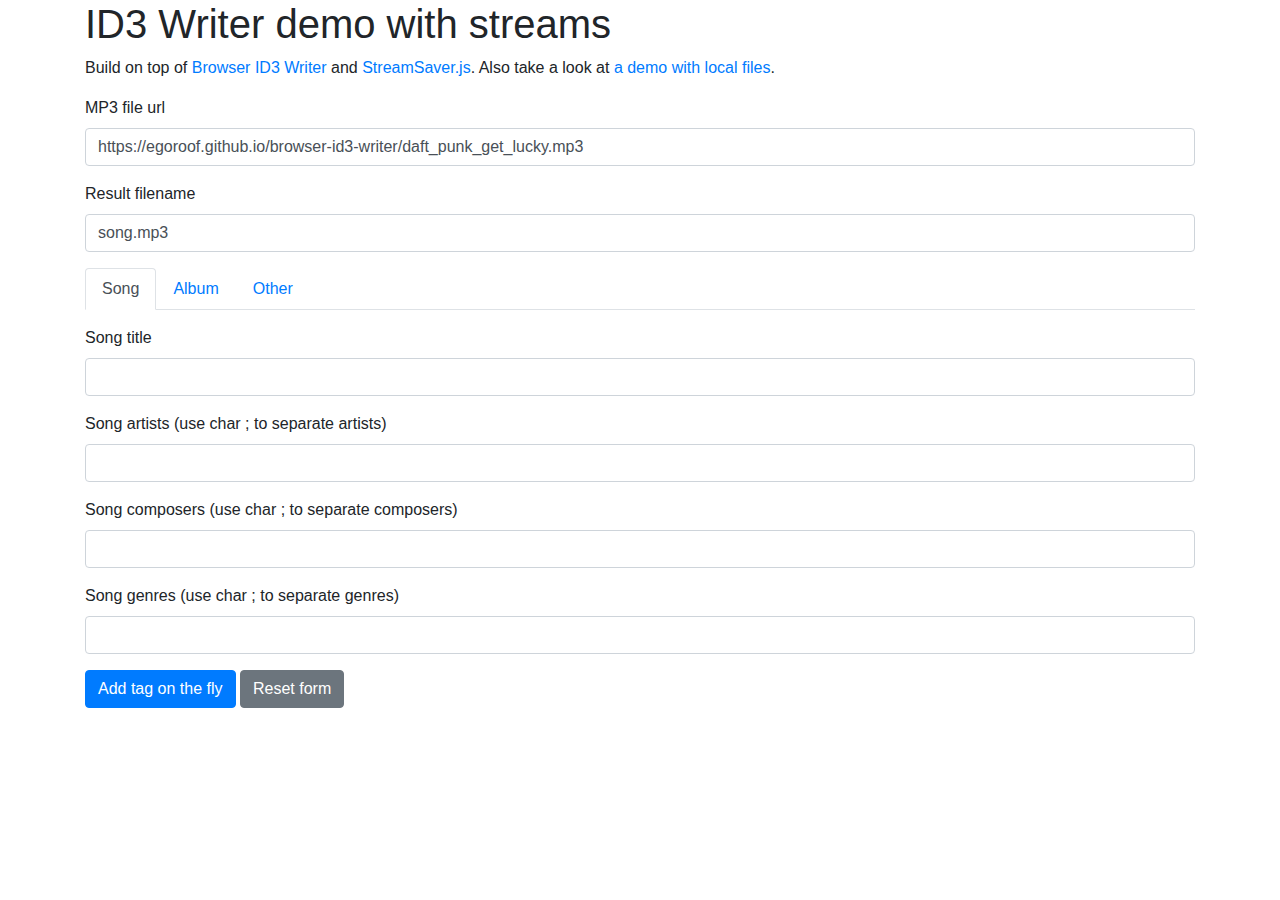
<file: browser-id3-writer/stream.html>
<!DOCTYPE html>
<html lang="en">
  <head>
    <meta charset="utf-8" />
    <meta
      name="viewport"
      content="width=device-width, initial-scale=1, shrink-to-fit=no"
    />
    <title>ID3 Writer demo with streams</title>
    <link href="css/bootstrap.min.css?v=462" rel="stylesheet" />
  </head>
  <body>
    <div class="container mb-3">
      <h1>ID3 Writer demo with streams</h1>
      <p>
        Build on top of
        <a href="https://github.com/egoroof/browser-id3-writer"
          >Browser ID3 Writer</a
        >
        and
        <a href="https://github.com/jimmywarting/StreamSaver.js"
          >StreamSaver.js</a
        >. Also take a look at <a href="index.html">a demo with local files</a>.
      </p>
      <form id="form">
        <div class="form-group">
          <label for="songUrl">MP3 file url</label>
          <input
            type="text"
            id="songUrl"
            class="form-control"
            required="required"
            value="https://egoroof.github.io/browser-id3-writer/daft_punk_get_lucky.mp3"
          />
        </div>
        <div class="form-group">
          <label for="songFilename">Result filename</label>
          <input
            type="text"
            id="songFilename"
            class="form-control"
            required="required"
            value="song.mp3"
          />
        </div>
        <ul class="nav nav-tabs mb-3" id="tabsControl">
          <li class="nav-item">
            <a class="nav-link active" href="#main">Song</a>
          </li>
          <li class="nav-item"><a class="nav-link" href="#album">Album</a></li>
          <li class="nav-item"><a class="nav-link" href="#other">Other</a></li>
        </ul>
        <div id="tabMain">
          <div class="form-group">
            <label for="TIT2">Song title</label>
            <input type="text" id="TIT2" class="form-control" />
          </div>
          <div class="form-group">
            <label for="TPE1"
              >Song artists (use char ; to separate artists)</label
            >
            <input type="text" id="TPE1" class="form-control" />
          </div>
          <div class="form-group">
            <label for="TCOM"
              >Song composers (use char ; to separate composers)</label
            >
            <input type="text" id="TCOM" class="form-control" />
          </div>
          <div class="form-group">
            <label for="TCON"
              >Song genres (use char ; to separate genres)</label
            >
            <input type="text" id="TCON" class="form-control" />
          </div>
        </div>
        <div id="tabAlbum" class="d-none">
          <div class="form-group">
            <label for="TALB">Album title</label>
            <input type="text" id="TALB" class="form-control" />
          </div>
          <div class="form-group">
            <label for="TPE2">Album artist</label>
            <input type="text" id="TPE2" class="form-control" />
          </div>
          <div class="form-group">
            <label for="TRCK">Song number in album (5 or 5/10)</label>
            <input type="text" id="TRCK" class="form-control" />
          </div>
          <div class="form-group">
            <label for="TPOS">Album disc number (1 or 1/3)</label>
            <input type="text" id="TPOS" class="form-control" />
          </div>
          <div class="form-group">
            <label for="TYER">Album release year</label>
            <input type="number" id="TYER" class="form-control" />
          </div>
          <div class="form-group">
            <label for="APIC">Album cover</label>
            <input
              type="file"
              id="APIC"
              accept="image/*"
              class="form-control-file"
            />
          </div>
        </div>
        <div id="tabOther" class="d-none">
          <div class="form-group">
            <label for="TPUB">Label name</label>
            <input type="text" id="TPUB" class="form-control" />
          </div>
          <div class="form-group">
            <label for="USLT">Lyrics</label>
            <textarea id="USLT" class="form-control" rows="5"></textarea>
          </div>
        </div>
        <button type="submit" id="submit" class="btn btn-primary">
          Add tag on the fly
        </button>
        <button type="reset" class="btn btn-secondary">Reset form</button>
      </form>
    </div>
    <script src="js/web-streams-ponyfill.2.0.2.min.js"></script>
    <script src="js/StreamSaver.2.0.6.min.js"></script>
    <script src="js/stream.mjs?v=1" type="module"></script>
  </body>
</html>
</file>
<file: browser-id3-writer/spec/files/common.css>
html {
  background-color: white;
  color: black;
  font-family: Arial, Lucida Grande, sans-serif;
  font-size: 0.85em;
  line-height: 1.25em;
}

a:link,
a:visited,
a.interwiki {
  text-decoration: none;
  color: #0044b3;
}
#page a:link:hover,
#page a:visited:hover {
  text-decoration: underline;
  background-color: #d0e6ff;
}
a.nonexistent,
a.badinterwiki {
  color: gray;
}

/* headings */

h1 a {
  text-decoration: none;
  color: black;
}
li p {
  margin: 0.25em 0;
}
li.gap {
  margin-top: 0.5em;
}
a,
img,
img.drawing {
  border: 0;
}

dt {
  font-weight: bold;
  margin-top: 15px;
  margin-left: 15px;
}

pre {
  padding: 0.5em;
  font-family: courier, monospace;
  border: 1pt solid #c0c0c0;
  color: #8b0000;
  background: #f0ece6;
  white-space: pre;
  /* begin css 3 or browser specific rules - do not remove!
	see: http://forums.techguy.org/archive/index.php/t-249849.html */
  white-space: pre-wrap;
  word-wrap: break-word;
  white-space: -moz-pre-wrap;
  white-space: -pre-wrap;
  white-space: -o-pre-wrap;
  /* end css 3 or browser specific rules */
}
table {
  margin: 0.5em 0;
  border-collapse: collapse;
}
td {
  padding: 0.25em;
  border: 1px solid #adb9cc;
}
td p {
  margin: 0;
  padding: 0;
}

/* standard rule ---- */
hr {
  height: 1px;
  background-color: #c0c0c0;
  border: none;
}

/* custom rules ----- to ---------- */
.hr1 {
  height: 1px;
}
.hr2 {
  height: 3px;
}
.hr3 {
  height: 4px;
}
.hr4 {
  height: 5px;
}
.hr5 {
  height: 6px;
}
.hr6 {
  height: 7px;
}

/* replacement for html 3 u tag */
.u {
  text-decoration: underline;
}

/* new in version 1.5 */
.strike {
  text-decoration: line-through;
}

/* TableOfContents macro */
.table-of-contents {
  background: #fafafa;
  border-color: #9c9c9c;
  border-style: dotted;
  border-width: 1px;
  font-size: small;
  text-align: left;
  margin: 3px;
  width: 60%;
}
.table-of-contents-heading {
  background: #808080;
  color: white;
  font-weight: bold;
  padding: 1px;
  padding-left: 5px;
  margin: 0px;
}

footnotes ul {
  padding: 0 2em;
  margin: 0 0 1em;
}
.footnotes li {
  list-style: none;
}
.info {
  color: gray;
}

/* eye catchers */
.warning,
.error {
  color: red;
}
strong.highlight {
  background-color: #cce0ff;
  padding: 1pt;
}

/* recent changes */
.recentchanges p {
  margin: 0.25em;
}
.recentchanges td {
  vertical-align: top;
  border: none;
  border-bottom: 1pt solid #f0ece6;
  background: #f7f6f2;
}
.rcdaybreak td {
  background: #b8c5d9;
  border: none;
}
.rcdaybreak td a {
  font-size: 0.88em;
}
.rcicon1,
.rcicon2 {
  text-align: center;
}
.rcpagelink {
  width: 33%;
}
.rctime {
  font-size: 0.88em;
  white-space: nowrap;
}
.rceditor {
  white-space: nowrap;
  font-size: 0.88em;
}
.rccomment {
  width: 66%;
  color: gray;
  font-size: 0.88em;
}
.rcrss {
  float: right;
}
.recentchanges[dir='rtl'] .rcrss {
  float: left;
}

/* user preferences */
.userpref table,
.userpref td {
  border: none;
}

/* new code_area markup used by Colorizer and ParserBase */
div.codearea {
  /* the div makes the border */
  margin: 0.5em 0;
  padding: 0;
  border: 1pt solid #aebdcc;
  background-color: #f3f5f7;
  color: black;
}
div.codearea pre {
  /* the pre has no border and is inside the div */
  margin: 0;
  padding: 10pt;
  border: none;
}
a.codenumbers {
  /* format of the line numbering link */
  margin: 0 10pt;
  font-size: 0.85em;
  color: gray;
}

/* format of certain syntax spans */
div.codearea pre span.LineNumber {
  color: gray;
}
div.codearea pre span.ID {
  color: #000000;
}
div.codearea pre span.Operator {
  color: #0000c0;
}
div.codearea pre span.Char {
  color: #004080;
}
div.codearea pre span.Comment {
  color: #008000;
}
div.codearea pre span.Number {
  color: #0080c0;
}
div.codearea pre span.String {
  color: #004080;
}
div.codearea pre span.SPChar {
  color: #0000c0;
}
div.codearea pre span.ResWord {
  color: #a00000;
}
div.codearea pre span.ConsWord {
  color: #008080;
  font-weight: bold;
}
div.codearea pre span.Error {
  color: #ff8080;
  border: solid 1.5pt #ff0000;
}
div.codearea pre span.ResWord2 {
  color: #0080ff;
  font-weight: bold;
}
div.codearea pre span.Special {
  color: #0000ff;
}
div.codearea pre span.Preprc {
  color: #803999;
}

#pageinfo {
  margin-top: 80px;
}
#credits img {
  vertical-align: middle;
}
#preview {
  border: 2px solid #e5e5e5;
  padding: 0.5em;
}

/* diffs */
.diff {
  width: 99%;
}
.diff-title {
  background-color: #c0c0c0;
}
.diff-added {
  background-color: #e0ffe0;
  vertical-align: sub;
}
.diff-removed {
  background-color: #ffffe0;
  vertical-align: sub;
}
.diff-added span {
  background-color: #80ff80;
}
.diff-removed span {
  background-color: #ffff80;
}

/* dialog */
form.dialog {
  margin: 0 15px;
}
.dialog td {
  border: none;
  padding: 5px;
}
.dialog td.label {
  text-align: right;
  font-weight: bold;
  width: 25%;
}
*[dir='rtl'] .dialog td.label {
  text-align: left;
}
.dialog td.content input {
  width: 100%;
}

/* message */
#message p {
  margin: 5px;
  font-weight: bold;
}

#message div.buttons {
  font-weight: normal;
}

/* ---- admonition start ---- */
#content div.caution,
#content div.important,
#content div.note,
#content div.tip,
#content div.warning {
  border: 1pt solid #e5e5e5;
  background-color: #f9f9ff;
  color: black;

  margin: 10pt 30pt 10pt 30pt;
  background-repeat: no-repeat;
  background-position: 8px 8px;
  min-height: 64px; /*64=48+8+8 but doesn't work with IE*/
  padding-left: 64px;
}

#content div.caution p,
#content div.important p,
#content div.note p,
#content div.tip p,
#content div.warning p {
  margin-top: 8px; /*to align text with bg graphic*/
}
/* ---- admonition end ---- */

/* AttachmentTable */
.attachmentTable td {
  padding-bottom: 6px;
  vertical-align: bottom;
}

/* fixes the upload table on the upload page */

.attachfiletable td {
  border-width: 0px;
}
</file>
<file: browser-id3-writer/spec/files/screen.css>
html {
  font-size: 81%;
}
html,
body {
  margin: 0;
  padding: 0;
  background-color: #e5e5e5;
  color: black;
}

body {
  vertical-align: text-top;
  line-height: 1.4;
  font: normal 1em Verdana, Arial, Helvetica, sans-serif;
}

p,
ol,
ul,
li,
table {
  font-size: 1em;
}
p,
h1,
h2,
h3,
h4,
h5,
h6 {
  margin: 1.2em 0 0 0;
}
input,
select,
th,
tr,
td {
  font-size: 1em;
}
pre,
tt {
  font-family: monospace, courier;
  font-size: 1.1em;
  color: #8b0000;
}
strong,
b {
  font-weight: bold;
}
small {
  font-size: 0.8em;
}
img {
  border: 0;
}

table {
  margin: 0;
  padding: 0;
  width: 99%;
}
th {
  text-align: left;
  font-weight: bold;
}
tr {
  text-align: left;
}
th,
tr,
td {
  vertical-align: top;
}

/* increase monospace fonts on Mozilla using invalid pseudo-class hack */
:root code {
  font-size: 120%;
}

/* -------- */
/* headings */
/* -------- */

h1 {
  font-size: 1.7em;
  margin-top: 10;
  text-shadow: #aaaaaa 2px 1px 3px;
}
h2 {
  font-size: 1.4em;
  padding-top: 25px;
  border-bottom: 2px solid #4a6ab0;
  text-shadow: #aaaaaa 2px 1px 3px;
}
h3 {
  font-size: 1.2em;
  padding-left: 0.3em;
  border-left: 10px solid #4a6ab0;
  text-shadow: #aaaaaa 2px 1px 3px;
}
h4 {
  font-size: 1em;
  padding-left: 0.3em;
  border-left: 4px solid #4a6ab0;
}
h5,
h6 {
  font-size: 1em;
  font-weight: bold;
}
h6 {
  margin-bottom: -1em;
}

/* ----------- */
/* main layout */
/* ----------- */

div#sidebar {
  margin: 15px 8px 0px 12px;
  float: left;
  width: 160px;
  padding: 0;
  font-size: 0.88em;
}

div#page {
  margin: 10px 15px 10px 15px;
  padding: 15px 30px;
  border: 1px solid #808080;
  background-color: white;
  border-radius: 6px;
  -moz-border-radius: 6px;
  -webkit-border-radius: 6px;
  box-shadow: 1px 1px 12px #888888;
  -moz-box-shadow: 1px 1px 12px #888888;
  -webkit-box-shadow: 1px 1px 12px #888888;
}

#footer {
  clear: both;
  margin: 0;
  padding: 0;
}

#credits,
#version,
#timings {
  margin: 5px 0px 10px 0px;
  padding: 0;
  text-align: center;
  font-size: 0.88em;
  color: #6c7680;
}

#credits li,
#timings li {
  display: inline;
  padding: 0 2px;
  margin: 0 4px;
}

#credits img {
  vertical-align: middle;
}

div#message {
  margin: 10px 30px 10px 195px;
  padding: 0px 10px 5px 10px;
  border-radius: 6px;
  -moz-border-radius: 6px;
  -webkit-border-radius: 6px;
  background: #ffff99;
  border: 2px solid #cccc00;
}

div#header {
  margin: 10px;
  background-color: transparent;
  border-width: 0px;
}

/* ----------------------------------- */
/*  logo                               */
/* ----------------------------------- */

div#logo {
  margin: 0;
  padding: 3px 15px;
}
div#logo img {
  vertical-align: middle;
}

/* ----------------------------------- */
/*  welcome                            */
/* ----------------------------------- */

div#username {
  margin: 6px 30px 6px 6px;
  padding: 0px;
  color: dimgray;
  display: inline;
  float: right;
}

a#userhome,
a#userprefs,
a#logout,
div#username a.interwiki {
  color: dimgray;
  text-decoration: underline;
}

div#username a.interwiki:before {
  content: none;
  margin: 0px;
}

div#username a:hover {
  color: #0044b3;
  text-decoration: underline;
  background-color: #d0e6ff;
}

/* ----------------------------------- */
/*  side panels                        */
/* ----------------------------------- */

div.sidepanel {
  margin: 0 0 10px 0;
  float: right;
  width: 160px;
  border: 1px solid #808080;
  font-size: 1em;
  background-color: #f0f3f8;
  border-radius: 6px;
  -moz-border-radius: 6px;
  -webkit-border-radius: 6px;
  box-shadow: 2px 1px 3px #cccccc;
  -moz-box-shadow: 2px 1px 3px #cccccc;
  -webkit-box-shadow: 2px 1px 3px #cccccc;
}

div.sidepanel h1 {
  margin: 0;
  padding: 0.2em 10px;
  border: none;
  font-size: 1em;
  color: white;
  background-color: #4a6ab0;
  text-align: right;
  text-shadow: none;
  -moz-border-radius-topright: 3px;
  -webkit-border-top-right-radius: 3px;
  -moz-border-radius-topleft: 3px;
  -webkit-border-top-left-radius: 3px;
}

div.sidepanel ul {
  list-style-type: none;
  margin: 0px;
  padding: 0px;
}
div.sidepanel li {
  margin: 0;
  padding: 2px 10px;
  text-align: right;
}

div.sidepanel a {
  text-decoration: none;
}
div.sidepanel a:hover {
  text-decoration: underline;
}

/* Rick: this prevents Quicklink-spillover on interwiki links */
div.sidepanel li.userlink {
  width: 140px;
  overflow: hidden;
  white-space: nowrap;
  text-overflow: ellipsis;
}

.pagetrail {
  text-align: right;
  padding: 2px 10px;
  line-height: 160%;
}

/* deactivate current selection */

ul#navibar li.current a {
  text-decoration: none;
  cursor: default;
}

/* search form */

form#searchform {
  margin: 5px;
  padding: 0px;
}
input#searchinput {
  width: 145px;
}
div#searchbuttons {
  margin-top: 5px;
  margin-left: 40px;
}

/* more actions  -  more actions is a popup list */

div.togglelink {
  margin-top: 8px;
  margin-bottom: 5px;
  color: #0044b3;
  font-style: italic;
  cursor: pointer;
}

div#menu1 {
  display: none;
  margin: 0px;
  padding: 0px;
  margin-bottom: 10px;
}

/* --------------- */
/* special classes */
/* --------------- */

.footnotes div {
  width: 5em;
  border-top: 1px solid black;
}

/* reduced size */
div.codearea pre {
  margin: 0;
  border: none;
  padding: 0.9em;
}

ul#navibar li.current {
  border: none;
  text-align: right;
  background-color: #c2cde5;
}

/* --------- Page Trail ----------- */
#pagelocation {
  font-size: 7pt;
  float: right;
  margin: -10px -20px 0px 0px;
  letter-spacing: 0.075em;
  color: gray;
}

/* --------- auto-backlinks to parent ----------- */
#pagelocation_autobacklink {
  font-size: 7pt;
  float: left;
  margin: -10px 0px 0px -22px;
  letter-spacing: 0.075em;
  color: gray;
}

#pagelocation_autobacklink a.backlink {
  display: none;
}

#editor-textarea,
#editor-comment {
  width: 95%;
}

p.info {
  margin-top: 80px;
  clear: both;
  font-size: 8pt;
  font-style: italic;
}

.searchresult dd span {
  font-weight: bold;
}

/*  Rick:  hide the location line while in edit mode: */
#locationline {
  display: none;
}

/* Disabled link for Immutible pages (aka 'locked' pages) and disabled ActionsMenu items  */
.disabled {
  color: #595959;
}
</file>
